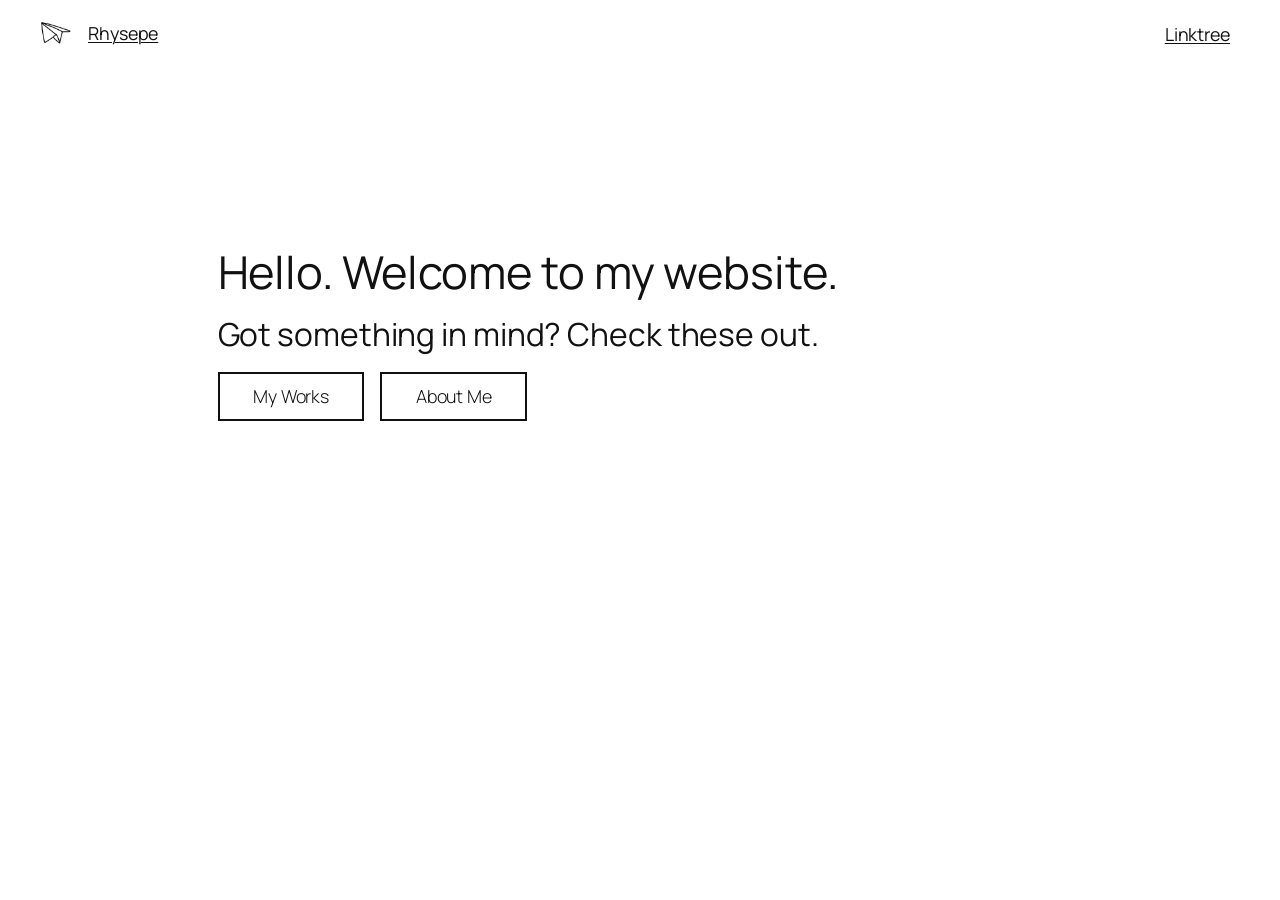
<file: index.html>
<!DOCTYPE html>
<html lang="en-US">
<head><meta charset="UTF-8">
	
	<meta name="viewport" content="width=device-width, initial-scale=1">
<meta name="robots" content="max-image-preview:large">
<title>My Website</title>
<link rel="alternate" type="application/rss+xml" title="My Website » Feed" href="https://rhysepe.github.io/feed/">
<link rel="alternate" type="application/rss+xml" title="My Website » Comments Feed" href="https://rhysepe.github.io/comments/feed/">
<link rel="alternate" title="oEmbed (JSON)" type="application/json+oembed" href="https://rhysepe.github.io/wp-json/oembed/1.0/embed?url=https%3A%2F%2Frhysepe.github.io%2F">
<link rel="alternate" title="oEmbed (XML)" type="text/xml+oembed" href="https://rhysepe.github.io/wp-json/oembed/1.0/embed?url=https%3A%2F%2Frhysepe.github.io%2F&amp;format=xml">
<style id="wp-img-auto-sizes-contain-inline-css">
img:is([sizes=auto i],[sizes^="auto," i]){contain-intrinsic-size:3000px 1500px}
/*# sourceURL=wp-img-auto-sizes-contain-inline-css */
</style>
<style id="wp-block-image-inline-css">
.wp-block-image>a,.wp-block-image>figure>a{display:inline-block}.wp-block-image img{box-sizing:border-box;height:auto;max-width:100%;vertical-align:bottom}@media not (prefers-reduced-motion){.wp-block-image img.hide{visibility:hidden}.wp-block-image img.show{animation:show-content-image .4s}}.wp-block-image[style*=border-radius] img,.wp-block-image[style*=border-radius]>a{border-radius:inherit}.wp-block-image.has-custom-border img{box-sizing:border-box}.wp-block-image.aligncenter{text-align:center}.wp-block-image.alignfull>a,.wp-block-image.alignwide>a{width:100%}.wp-block-image.alignfull img,.wp-block-image.alignwide img{height:auto;width:100%}.wp-block-image .aligncenter,.wp-block-image .alignleft,.wp-block-image .alignright,.wp-block-image.aligncenter,.wp-block-image.alignleft,.wp-block-image.alignright{display:table}.wp-block-image .aligncenter>figcaption,.wp-block-image .alignleft>figcaption,.wp-block-image .alignright>figcaption,.wp-block-image.aligncenter>figcaption,.wp-block-image.alignleft>figcaption,.wp-block-image.alignright>figcaption{caption-side:bottom;display:table-caption}.wp-block-image .alignleft{float:left;margin:.5em 1em .5em 0}.wp-block-image .alignright{float:right;margin:.5em 0 .5em 1em}.wp-block-image .aligncenter{margin-left:auto;margin-right:auto}.wp-block-image :where(figcaption){margin-bottom:1em;margin-top:.5em}.wp-block-image.is-style-circle-mask img{border-radius:9999px}@supports ((-webkit-mask-image:none) or (mask-image:none)) or (-webkit-mask-image:none){.wp-block-image.is-style-circle-mask img{border-radius:0;-webkit-mask-image:url('data:image/svg+xml;utf8,<svg viewBox="0 0 100 100" xmlns="http://www.w3.org/2000/svg"><circle cx="50" cy="50" r="50"/></svg>');mask-image:url('data:image/svg+xml;utf8,<svg viewBox="0 0 100 100" xmlns="http://www.w3.org/2000/svg"><circle cx="50" cy="50" r="50"/></svg>');mask-mode:alpha;-webkit-mask-position:center;mask-position:center;-webkit-mask-repeat:no-repeat;mask-repeat:no-repeat;-webkit-mask-size:contain;mask-size:contain}}:root :where(.wp-block-image.is-style-rounded img,.wp-block-image .is-style-rounded img){border-radius:9999px}.wp-block-image figure{margin:0}.wp-lightbox-container{display:flex;flex-direction:column;position:relative}.wp-lightbox-container img{cursor:zoom-in}.wp-lightbox-container img:hover+button{opacity:1}.wp-lightbox-container button{align-items:center;backdrop-filter:blur(16px) saturate(180%);background-color:#5a5a5a40;border:none;border-radius:4px;cursor:zoom-in;display:flex;height:20px;justify-content:center;opacity:0;padding:0;position:absolute;right:16px;text-align:center;top:16px;width:20px;z-index:100}@media not (prefers-reduced-motion){.wp-lightbox-container button{transition:opacity .2s ease}}.wp-lightbox-container button:focus-visible{outline:3px auto #5a5a5a40;outline:3px auto -webkit-focus-ring-color;outline-offset:3px}.wp-lightbox-container button:hover{cursor:pointer;opacity:1}.wp-lightbox-container button:focus{opacity:1}.wp-lightbox-container button:focus,.wp-lightbox-container button:hover,.wp-lightbox-container button:not(:hover):not(:active):not(.has-background){background-color:#5a5a5a40;border:none}.wp-lightbox-overlay{box-sizing:border-box;cursor:zoom-out;height:100vh;left:0;overflow:hidden;position:fixed;top:0;visibility:hidden;width:100%;z-index:100000}.wp-lightbox-overlay .close-button{align-items:center;cursor:pointer;display:flex;justify-content:center;min-height:40px;min-width:40px;padding:0;position:absolute;right:calc(env(safe-area-inset-right) + 16px);top:calc(env(safe-area-inset-top) + 16px);z-index:5000000}.wp-lightbox-overlay .close-button:focus,.wp-lightbox-overlay .close-button:hover,.wp-lightbox-overlay .close-button:not(:hover):not(:active):not(.has-background){background:none;border:none}.wp-lightbox-overlay .lightbox-image-container{height:var(--wp--lightbox-container-height);left:50%;overflow:hidden;position:absolute;top:50%;transform:translate(-50%,-50%);transform-origin:top left;width:var(--wp--lightbox-container-width);z-index:9999999999}.wp-lightbox-overlay .wp-block-image{align-items:center;box-sizing:border-box;display:flex;height:100%;justify-content:center;margin:0;position:relative;transform-origin:0 0;width:100%;z-index:3000000}.wp-lightbox-overlay .wp-block-image img{height:var(--wp--lightbox-image-height);min-height:var(--wp--lightbox-image-height);min-width:var(--wp--lightbox-image-width);width:var(--wp--lightbox-image-width)}.wp-lightbox-overlay .wp-block-image figcaption{display:none}.wp-lightbox-overlay button{background:none;border:none}.wp-lightbox-overlay .scrim{background-color:#fff;height:100%;opacity:.9;position:absolute;width:100%;z-index:2000000}.wp-lightbox-overlay.active{visibility:visible}@media not (prefers-reduced-motion){.wp-lightbox-overlay.active{animation:turn-on-visibility .25s both}.wp-lightbox-overlay.active img{animation:turn-on-visibility .35s both}.wp-lightbox-overlay.show-closing-animation:not(.active){animation:turn-off-visibility .35s both}.wp-lightbox-overlay.show-closing-animation:not(.active) img{animation:turn-off-visibility .25s both}.wp-lightbox-overlay.zoom.active{animation:none;opacity:1;visibility:visible}.wp-lightbox-overlay.zoom.active .lightbox-image-container{animation:lightbox-zoom-in .4s}.wp-lightbox-overlay.zoom.active .lightbox-image-container img{animation:none}.wp-lightbox-overlay.zoom.active .scrim{animation:turn-on-visibility .4s forwards}.wp-lightbox-overlay.zoom.show-closing-animation:not(.active){animation:none}.wp-lightbox-overlay.zoom.show-closing-animation:not(.active) .lightbox-image-container{animation:lightbox-zoom-out .4s}.wp-lightbox-overlay.zoom.show-closing-animation:not(.active) .lightbox-image-container img{animation:none}.wp-lightbox-overlay.zoom.show-closing-animation:not(.active) .scrim{animation:turn-off-visibility .4s forwards}}@keyframes show-content-image{0%{visibility:hidden}99%{visibility:hidden}to{visibility:visible}}@keyframes turn-on-visibility{0%{opacity:0}to{opacity:1}}@keyframes turn-off-visibility{0%{opacity:1;visibility:visible}99%{opacity:0;visibility:visible}to{opacity:0;visibility:hidden}}@keyframes lightbox-zoom-in{0%{transform:translate(calc((-100vw + var(--wp--lightbox-scrollbar-width))/2 + var(--wp--lightbox-initial-left-position)),calc(-50vh + var(--wp--lightbox-initial-top-position))) scale(var(--wp--lightbox-scale))}to{transform:translate(-50%,-50%) scale(1)}}@keyframes lightbox-zoom-out{0%{transform:translate(-50%,-50%) scale(1);visibility:visible}99%{visibility:visible}to{transform:translate(calc((-100vw + var(--wp--lightbox-scrollbar-width))/2 + var(--wp--lightbox-initial-left-position)),calc(-50vh + var(--wp--lightbox-initial-top-position))) scale(var(--wp--lightbox-scale));visibility:hidden}}
/*# sourceURL=https://rhysepe.github.io/wp-includes/blocks/image/style.min.css */
</style>
<style id="wp-block-heading-inline-css">
h1:where(.wp-block-heading).has-background,h2:where(.wp-block-heading).has-background,h3:where(.wp-block-heading).has-background,h4:where(.wp-block-heading).has-background,h5:where(.wp-block-heading).has-background,h6:where(.wp-block-heading).has-background{padding:1.25em 2.375em}h1.has-text-align-left[style*=writing-mode]:where([style*=vertical-lr]),h1.has-text-align-right[style*=writing-mode]:where([style*=vertical-rl]),h2.has-text-align-left[style*=writing-mode]:where([style*=vertical-lr]),h2.has-text-align-right[style*=writing-mode]:where([style*=vertical-rl]),h3.has-text-align-left[style*=writing-mode]:where([style*=vertical-lr]),h3.has-text-align-right[style*=writing-mode]:where([style*=vertical-rl]),h4.has-text-align-left[style*=writing-mode]:where([style*=vertical-lr]),h4.has-text-align-right[style*=writing-mode]:where([style*=vertical-rl]),h5.has-text-align-left[style*=writing-mode]:where([style*=vertical-lr]),h5.has-text-align-right[style*=writing-mode]:where([style*=vertical-rl]),h6.has-text-align-left[style*=writing-mode]:where([style*=vertical-lr]),h6.has-text-align-right[style*=writing-mode]:where([style*=vertical-rl]){rotate:180deg}
/*# sourceURL=https://rhysepe.github.io/wp-includes/blocks/heading/style.min.css */
</style>
<style id="wp-block-group-inline-css">
.wp-block-group{box-sizing:border-box}:where(.wp-block-group.wp-block-group-is-layout-constrained){position:relative}
/*# sourceURL=https://rhysepe.github.io/wp-includes/blocks/group/style.min.css */
</style>
<style id="wp-block-button-inline-css">
.wp-block-button__link{align-content:center;box-sizing:border-box;cursor:pointer;display:inline-block;height:100%;text-align:center;word-break:break-word}.wp-block-button__link.aligncenter{text-align:center}.wp-block-button__link.alignright{text-align:right}:where(.wp-block-button__link){border-radius:9999px;box-shadow:none;padding:calc(.667em + 2px) calc(1.333em + 2px);text-decoration:none}.wp-block-button[style*=text-decoration] .wp-block-button__link{text-decoration:inherit}.wp-block-buttons>.wp-block-button.has-custom-width{max-width:none}.wp-block-buttons>.wp-block-button.has-custom-width .wp-block-button__link{width:100%}.wp-block-buttons>.wp-block-button.has-custom-font-size .wp-block-button__link{font-size:inherit}.wp-block-buttons>.wp-block-button.wp-block-button__width-25{width:calc(25% - var(--wp--style--block-gap, .5em)*.75)}.wp-block-buttons>.wp-block-button.wp-block-button__width-50{width:calc(50% - var(--wp--style--block-gap, .5em)*.5)}.wp-block-buttons>.wp-block-button.wp-block-button__width-75{width:calc(75% - var(--wp--style--block-gap, .5em)*.25)}.wp-block-buttons>.wp-block-button.wp-block-button__width-100{flex-basis:100%;width:100%}.wp-block-buttons.is-vertical>.wp-block-button.wp-block-button__width-25{width:25%}.wp-block-buttons.is-vertical>.wp-block-button.wp-block-button__width-50{width:50%}.wp-block-buttons.is-vertical>.wp-block-button.wp-block-button__width-75{width:75%}.wp-block-button.is-style-squared,.wp-block-button__link.wp-block-button.is-style-squared{border-radius:0}.wp-block-button.no-border-radius,.wp-block-button__link.no-border-radius{border-radius:0!important}:root :where(.wp-block-button .wp-block-button__link.is-style-outline),:root :where(.wp-block-button.is-style-outline>.wp-block-button__link){border:2px solid;padding:.667em 1.333em}:root :where(.wp-block-button .wp-block-button__link.is-style-outline:not(.has-text-color)),:root :where(.wp-block-button.is-style-outline>.wp-block-button__link:not(.has-text-color)){color:currentColor}:root :where(.wp-block-button .wp-block-button__link.is-style-outline:not(.has-background)),:root :where(.wp-block-button.is-style-outline>.wp-block-button__link:not(.has-background)){background-color:initial;background-image:none}
/*# sourceURL=https://rhysepe.github.io/wp-includes/blocks/button/style.min.css */
</style>
<style id="wp-block-buttons-inline-css">
.wp-block-buttons{box-sizing:border-box}.wp-block-buttons.is-vertical{flex-direction:column}.wp-block-buttons.is-vertical>.wp-block-button:last-child{margin-bottom:0}.wp-block-buttons>.wp-block-button{display:inline-block;margin:0}.wp-block-buttons.is-content-justification-left{justify-content:flex-start}.wp-block-buttons.is-content-justification-left.is-vertical{align-items:flex-start}.wp-block-buttons.is-content-justification-center{justify-content:center}.wp-block-buttons.is-content-justification-center.is-vertical{align-items:center}.wp-block-buttons.is-content-justification-right{justify-content:flex-end}.wp-block-buttons.is-content-justification-right.is-vertical{align-items:flex-end}.wp-block-buttons.is-content-justification-space-between{justify-content:space-between}.wp-block-buttons.aligncenter{text-align:center}.wp-block-buttons:not(.is-content-justification-space-between,.is-content-justification-right,.is-content-justification-left,.is-content-justification-center) .wp-block-button.aligncenter{margin-left:auto;margin-right:auto;width:100%}.wp-block-buttons[style*=text-decoration] .wp-block-button,.wp-block-buttons[style*=text-decoration] .wp-block-button__link{text-decoration:inherit}.wp-block-buttons.has-custom-font-size .wp-block-button__link{font-size:inherit}.wp-block-buttons .wp-block-button__link{width:100%}.wp-block-button.aligncenter{text-align:center}
/*# sourceURL=https://rhysepe.github.io/wp-includes/blocks/buttons/style.min.css */
</style>
<style id="wp-block-post-content-inline-css">
.wp-block-post-content{display:flow-root}
/*# sourceURL=https://rhysepe.github.io/wp-includes/blocks/post-content/style.min.css */
</style>
<style id="wp-block-library-inline-css">
:root{--wp-block-synced-color:#7a00df;--wp-block-synced-color--rgb:122,0,223;--wp-bound-block-color:var(--wp-block-synced-color);--wp-editor-canvas-background:#ddd;--wp-admin-theme-color:#007cba;--wp-admin-theme-color--rgb:0,124,186;--wp-admin-theme-color-darker-10:#006ba1;--wp-admin-theme-color-darker-10--rgb:0,107,160.5;--wp-admin-theme-color-darker-20:#005a87;--wp-admin-theme-color-darker-20--rgb:0,90,135;--wp-admin-border-width-focus:2px}@media (min-resolution:192dpi){:root{--wp-admin-border-width-focus:1.5px}}.wp-element-button{cursor:pointer}:root .has-very-light-gray-background-color{background-color:#eee}:root .has-very-dark-gray-background-color{background-color:#313131}:root .has-very-light-gray-color{color:#eee}:root .has-very-dark-gray-color{color:#313131}:root .has-vivid-green-cyan-to-vivid-cyan-blue-gradient-background{background:linear-gradient(135deg,#00d084,#0693e3)}:root .has-purple-crush-gradient-background{background:linear-gradient(135deg,#34e2e4,#4721fb 50%,#ab1dfe)}:root .has-hazy-dawn-gradient-background{background:linear-gradient(135deg,#faaca8,#dad0ec)}:root .has-subdued-olive-gradient-background{background:linear-gradient(135deg,#fafae1,#67a671)}:root .has-atomic-cream-gradient-background{background:linear-gradient(135deg,#fdd79a,#004a59)}:root .has-nightshade-gradient-background{background:linear-gradient(135deg,#330968,#31cdcf)}:root .has-midnight-gradient-background{background:linear-gradient(135deg,#020381,#2874fc)}:root{--wp--preset--font-size--normal:16px;--wp--preset--font-size--huge:42px}.has-regular-font-size{font-size:1em}.has-larger-font-size{font-size:2.625em}.has-normal-font-size{font-size:var(--wp--preset--font-size--normal)}.has-huge-font-size{font-size:var(--wp--preset--font-size--huge)}.has-text-align-center{text-align:center}.has-text-align-left{text-align:left}.has-text-align-right{text-align:right}.has-fit-text{white-space:nowrap!important}#end-resizable-editor-section{display:none}.aligncenter{clear:both}.items-justified-left{justify-content:flex-start}.items-justified-center{justify-content:center}.items-justified-right{justify-content:flex-end}.items-justified-space-between{justify-content:space-between}.screen-reader-text{border:0;clip-path:inset(50%);height:1px;margin:-1px;overflow:hidden;padding:0;position:absolute;width:1px;word-wrap:normal!important}.screen-reader-text:focus{background-color:#ddd;clip-path:none;color:#444;display:block;font-size:1em;height:auto;left:5px;line-height:normal;padding:15px 23px 14px;text-decoration:none;top:5px;width:auto;z-index:100000}html :where(.has-border-color){border-style:solid}html :where([style*=border-top-color]){border-top-style:solid}html :where([style*=border-right-color]){border-right-style:solid}html :where([style*=border-bottom-color]){border-bottom-style:solid}html :where([style*=border-left-color]){border-left-style:solid}html :where([style*=border-width]){border-style:solid}html :where([style*=border-top-width]){border-top-style:solid}html :where([style*=border-right-width]){border-right-style:solid}html :where([style*=border-bottom-width]){border-bottom-style:solid}html :where([style*=border-left-width]){border-left-style:solid}html :where(img[class*=wp-image-]){height:auto;max-width:100%}:where(figure){margin:0 0 1em}html :where(.is-position-sticky){--wp-admin--admin-bar--position-offset:var(--wp-admin--admin-bar--height,0px)}@media screen and (max-width:600px){html :where(.is-position-sticky){--wp-admin--admin-bar--position-offset:0px}}
/*# sourceURL=/wp-includes/css/dist/block-library/common.min.css */
</style>
<style id="global-styles-inline-css">
:root{--wp--preset--aspect-ratio--square: 1;--wp--preset--aspect-ratio--4-3: 4/3;--wp--preset--aspect-ratio--3-4: 3/4;--wp--preset--aspect-ratio--3-2: 3/2;--wp--preset--aspect-ratio--2-3: 2/3;--wp--preset--aspect-ratio--16-9: 16/9;--wp--preset--aspect-ratio--9-16: 9/16;--wp--preset--color--black: #000000;--wp--preset--color--cyan-bluish-gray: #abb8c3;--wp--preset--color--white: #ffffff;--wp--preset--color--pale-pink: #f78da7;--wp--preset--color--vivid-red: #cf2e2e;--wp--preset--color--luminous-vivid-orange: #ff6900;--wp--preset--color--luminous-vivid-amber: #fcb900;--wp--preset--color--light-green-cyan: #7bdcb5;--wp--preset--color--vivid-green-cyan: #00d084;--wp--preset--color--pale-cyan-blue: #8ed1fc;--wp--preset--color--vivid-cyan-blue: #0693e3;--wp--preset--color--vivid-purple: #9b51e0;--wp--preset--color--base: #FFFFFF;--wp--preset--color--contrast: #111111;--wp--preset--color--accent-1: #FFEE58;--wp--preset--color--accent-2: #F6CFF4;--wp--preset--color--accent-3: #503AA8;--wp--preset--color--accent-4: #686868;--wp--preset--color--accent-5: #FBFAF3;--wp--preset--color--accent-6: color-mix(in srgb, currentColor 20%, transparent);--wp--preset--gradient--vivid-cyan-blue-to-vivid-purple: linear-gradient(135deg,rgb(6,147,227) 0%,rgb(155,81,224) 100%);--wp--preset--gradient--light-green-cyan-to-vivid-green-cyan: linear-gradient(135deg,rgb(122,220,180) 0%,rgb(0,208,130) 100%);--wp--preset--gradient--luminous-vivid-amber-to-luminous-vivid-orange: linear-gradient(135deg,rgb(252,185,0) 0%,rgb(255,105,0) 100%);--wp--preset--gradient--luminous-vivid-orange-to-vivid-red: linear-gradient(135deg,rgb(255,105,0) 0%,rgb(207,46,46) 100%);--wp--preset--gradient--very-light-gray-to-cyan-bluish-gray: linear-gradient(135deg,rgb(238,238,238) 0%,rgb(169,184,195) 100%);--wp--preset--gradient--cool-to-warm-spectrum: linear-gradient(135deg,rgb(74,234,220) 0%,rgb(151,120,209) 20%,rgb(207,42,186) 40%,rgb(238,44,130) 60%,rgb(251,105,98) 80%,rgb(254,248,76) 100%);--wp--preset--gradient--blush-light-purple: linear-gradient(135deg,rgb(255,206,236) 0%,rgb(152,150,240) 100%);--wp--preset--gradient--blush-bordeaux: linear-gradient(135deg,rgb(254,205,165) 0%,rgb(254,45,45) 50%,rgb(107,0,62) 100%);--wp--preset--gradient--luminous-dusk: linear-gradient(135deg,rgb(255,203,112) 0%,rgb(199,81,192) 50%,rgb(65,88,208) 100%);--wp--preset--gradient--pale-ocean: linear-gradient(135deg,rgb(255,245,203) 0%,rgb(182,227,212) 50%,rgb(51,167,181) 100%);--wp--preset--gradient--electric-grass: linear-gradient(135deg,rgb(202,248,128) 0%,rgb(113,206,126) 100%);--wp--preset--gradient--midnight: linear-gradient(135deg,rgb(2,3,129) 0%,rgb(40,116,252) 100%);--wp--preset--font-size--small: 0.875rem;--wp--preset--font-size--medium: clamp(1rem, 1rem + ((1vw - 0.2rem) * 0.196), 1.125rem);--wp--preset--font-size--large: clamp(1.125rem, 1.125rem + ((1vw - 0.2rem) * 0.392), 1.375rem);--wp--preset--font-size--x-large: clamp(1.75rem, 1.75rem + ((1vw - 0.2rem) * 0.392), 2rem);--wp--preset--font-size--xx-large: clamp(2.15rem, 2.15rem + ((1vw - 0.2rem) * 1.333), 3rem);--wp--preset--font-family--manrope: Manrope, sans-serif;--wp--preset--font-family--fira-code: "Fira Code", monospace;--wp--preset--spacing--20: 10px;--wp--preset--spacing--30: 20px;--wp--preset--spacing--40: 30px;--wp--preset--spacing--50: clamp(30px, 5vw, 50px);--wp--preset--spacing--60: clamp(30px, 7vw, 70px);--wp--preset--spacing--70: clamp(50px, 7vw, 90px);--wp--preset--spacing--80: clamp(70px, 10vw, 140px);--wp--preset--shadow--natural: 6px 6px 9px rgba(0, 0, 0, 0.2);--wp--preset--shadow--deep: 12px 12px 50px rgba(0, 0, 0, 0.4);--wp--preset--shadow--sharp: 6px 6px 0px rgba(0, 0, 0, 0.2);--wp--preset--shadow--outlined: 6px 6px 0px -3px rgb(255, 255, 255), 6px 6px rgb(0, 0, 0);--wp--preset--shadow--crisp: 6px 6px 0px rgb(0, 0, 0);}:root { --wp--style--global--content-size: 645px;--wp--style--global--wide-size: 1340px; }:where(body) { margin: 0; }.wp-site-blocks { padding-top: var(--wp--style--root--padding-top); padding-bottom: var(--wp--style--root--padding-bottom); }.has-global-padding { padding-right: var(--wp--style--root--padding-right); padding-left: var(--wp--style--root--padding-left); }.has-global-padding > .alignfull { margin-right: calc(var(--wp--style--root--padding-right) * -1); margin-left: calc(var(--wp--style--root--padding-left) * -1); }.has-global-padding :where(:not(.alignfull.is-layout-flow) > .has-global-padding:not(.wp-block-block, .alignfull)) { padding-right: 0; padding-left: 0; }.has-global-padding :where(:not(.alignfull.is-layout-flow) > .has-global-padding:not(.wp-block-block, .alignfull)) > .alignfull { margin-left: 0; margin-right: 0; }.wp-site-blocks > .alignleft { float: left; margin-right: 2em; }.wp-site-blocks > .alignright { float: right; margin-left: 2em; }.wp-site-blocks > .aligncenter { justify-content: center; margin-left: auto; margin-right: auto; }:where(.wp-site-blocks) > * { margin-block-start: 1.2rem; margin-block-end: 0; }:where(.wp-site-blocks) > :first-child { margin-block-start: 0; }:where(.wp-site-blocks) > :last-child { margin-block-end: 0; }:root { --wp--style--block-gap: 1.2rem; }:root :where(.is-layout-flow) > :first-child{margin-block-start: 0;}:root :where(.is-layout-flow) > :last-child{margin-block-end: 0;}:root :where(.is-layout-flow) > *{margin-block-start: 1.2rem;margin-block-end: 0;}:root :where(.is-layout-constrained) > :first-child{margin-block-start: 0;}:root :where(.is-layout-constrained) > :last-child{margin-block-end: 0;}:root :where(.is-layout-constrained) > *{margin-block-start: 1.2rem;margin-block-end: 0;}:root :where(.is-layout-flex){gap: 1.2rem;}:root :where(.is-layout-grid){gap: 1.2rem;}.is-layout-flow > .alignleft{float: left;margin-inline-start: 0;margin-inline-end: 2em;}.is-layout-flow > .alignright{float: right;margin-inline-start: 2em;margin-inline-end: 0;}.is-layout-flow > .aligncenter{margin-left: auto !important;margin-right: auto !important;}.is-layout-constrained > .alignleft{float: left;margin-inline-start: 0;margin-inline-end: 2em;}.is-layout-constrained > .alignright{float: right;margin-inline-start: 2em;margin-inline-end: 0;}.is-layout-constrained > .aligncenter{margin-left: auto !important;margin-right: auto !important;}.is-layout-constrained > :where(:not(.alignleft):not(.alignright):not(.alignfull)){max-width: var(--wp--style--global--content-size);margin-left: auto !important;margin-right: auto !important;}.is-layout-constrained > .alignwide{max-width: var(--wp--style--global--wide-size);}body .is-layout-flex{display: flex;}.is-layout-flex{flex-wrap: wrap;align-items: center;}.is-layout-flex > :is(*, div){margin: 0;}body .is-layout-grid{display: grid;}.is-layout-grid > :is(*, div){margin: 0;}body{background-color: var(--wp--preset--color--base);color: var(--wp--preset--color--contrast);font-family: var(--wp--preset--font-family--manrope);font-size: var(--wp--preset--font-size--large);font-weight: 300;letter-spacing: -0.1px;line-height: 1.4;--wp--style--root--padding-top: 0px;--wp--style--root--padding-right: var(--wp--preset--spacing--50);--wp--style--root--padding-bottom: 0px;--wp--style--root--padding-left: var(--wp--preset--spacing--50);}a:where(:not(.wp-element-button)){color: currentColor;text-decoration: underline;}:root :where(a:where(:not(.wp-element-button)):hover){text-decoration: none;}h1, h2, h3, h4, h5, h6{font-weight: 400;letter-spacing: -0.1px;line-height: 1.125;}h1{font-size: var(--wp--preset--font-size--xx-large);}h2{font-size: var(--wp--preset--font-size--x-large);}h3{font-size: var(--wp--preset--font-size--large);}h4{font-size: var(--wp--preset--font-size--medium);}h5{font-size: var(--wp--preset--font-size--small);letter-spacing: 0.5px;}h6{font-size: var(--wp--preset--font-size--small);font-weight: 700;letter-spacing: 1.4px;text-transform: uppercase;}:root :where(.wp-element-button, .wp-block-button__link){background-color: var(--wp--preset--color--contrast);border-width: 0;color: var(--wp--preset--color--base);font-family: inherit;font-size: var(--wp--preset--font-size--medium);font-style: inherit;font-weight: inherit;letter-spacing: inherit;line-height: inherit;padding-top: 1rem;padding-right: 2.25rem;padding-bottom: 1rem;padding-left: 2.25rem;text-decoration: none;text-transform: inherit;}:root :where(.wp-element-button:hover, .wp-block-button__link:hover){background-color: color-mix(in srgb, var(--wp--preset--color--contrast) 85%, transparent);border-color: transparent;color: var(--wp--preset--color--base);}:root :where(.wp-element-button:focus, .wp-block-button__link:focus){outline-color: var(--wp--preset--color--accent-4);outline-offset: 2px;}:root :where(.wp-element-caption, .wp-block-audio figcaption, .wp-block-embed figcaption, .wp-block-gallery figcaption, .wp-block-image figcaption, .wp-block-table figcaption, .wp-block-video figcaption){font-size: var(--wp--preset--font-size--small);line-height: 1.4;}.has-black-color{color: var(--wp--preset--color--black) !important;}.has-cyan-bluish-gray-color{color: var(--wp--preset--color--cyan-bluish-gray) !important;}.has-white-color{color: var(--wp--preset--color--white) !important;}.has-pale-pink-color{color: var(--wp--preset--color--pale-pink) !important;}.has-vivid-red-color{color: var(--wp--preset--color--vivid-red) !important;}.has-luminous-vivid-orange-color{color: var(--wp--preset--color--luminous-vivid-orange) !important;}.has-luminous-vivid-amber-color{color: var(--wp--preset--color--luminous-vivid-amber) !important;}.has-light-green-cyan-color{color: var(--wp--preset--color--light-green-cyan) !important;}.has-vivid-green-cyan-color{color: var(--wp--preset--color--vivid-green-cyan) !important;}.has-pale-cyan-blue-color{color: var(--wp--preset--color--pale-cyan-blue) !important;}.has-vivid-cyan-blue-color{color: var(--wp--preset--color--vivid-cyan-blue) !important;}.has-vivid-purple-color{color: var(--wp--preset--color--vivid-purple) !important;}.has-base-color{color: var(--wp--preset--color--base) !important;}.has-contrast-color{color: var(--wp--preset--color--contrast) !important;}.has-accent-1-color{color: var(--wp--preset--color--accent-1) !important;}.has-accent-2-color{color: var(--wp--preset--color--accent-2) !important;}.has-accent-3-color{color: var(--wp--preset--color--accent-3) !important;}.has-accent-4-color{color: var(--wp--preset--color--accent-4) !important;}.has-accent-5-color{color: var(--wp--preset--color--accent-5) !important;}.has-accent-6-color{color: var(--wp--preset--color--accent-6) !important;}.has-black-background-color{background-color: var(--wp--preset--color--black) !important;}.has-cyan-bluish-gray-background-color{background-color: var(--wp--preset--color--cyan-bluish-gray) !important;}.has-white-background-color{background-color: var(--wp--preset--color--white) !important;}.has-pale-pink-background-color{background-color: var(--wp--preset--color--pale-pink) !important;}.has-vivid-red-background-color{background-color: var(--wp--preset--color--vivid-red) !important;}.has-luminous-vivid-orange-background-color{background-color: var(--wp--preset--color--luminous-vivid-orange) !important;}.has-luminous-vivid-amber-background-color{background-color: var(--wp--preset--color--luminous-vivid-amber) !important;}.has-light-green-cyan-background-color{background-color: var(--wp--preset--color--light-green-cyan) !important;}.has-vivid-green-cyan-background-color{background-color: var(--wp--preset--color--vivid-green-cyan) !important;}.has-pale-cyan-blue-background-color{background-color: var(--wp--preset--color--pale-cyan-blue) !important;}.has-vivid-cyan-blue-background-color{background-color: var(--wp--preset--color--vivid-cyan-blue) !important;}.has-vivid-purple-background-color{background-color: var(--wp--preset--color--vivid-purple) !important;}.has-base-background-color{background-color: var(--wp--preset--color--base) !important;}.has-contrast-background-color{background-color: var(--wp--preset--color--contrast) !important;}.has-accent-1-background-color{background-color: var(--wp--preset--color--accent-1) !important;}.has-accent-2-background-color{background-color: var(--wp--preset--color--accent-2) !important;}.has-accent-3-background-color{background-color: var(--wp--preset--color--accent-3) !important;}.has-accent-4-background-color{background-color: var(--wp--preset--color--accent-4) !important;}.has-accent-5-background-color{background-color: var(--wp--preset--color--accent-5) !important;}.has-accent-6-background-color{background-color: var(--wp--preset--color--accent-6) !important;}.has-black-border-color{border-color: var(--wp--preset--color--black) !important;}.has-cyan-bluish-gray-border-color{border-color: var(--wp--preset--color--cyan-bluish-gray) !important;}.has-white-border-color{border-color: var(--wp--preset--color--white) !important;}.has-pale-pink-border-color{border-color: var(--wp--preset--color--pale-pink) !important;}.has-vivid-red-border-color{border-color: var(--wp--preset--color--vivid-red) !important;}.has-luminous-vivid-orange-border-color{border-color: var(--wp--preset--color--luminous-vivid-orange) !important;}.has-luminous-vivid-amber-border-color{border-color: var(--wp--preset--color--luminous-vivid-amber) !important;}.has-light-green-cyan-border-color{border-color: var(--wp--preset--color--light-green-cyan) !important;}.has-vivid-green-cyan-border-color{border-color: var(--wp--preset--color--vivid-green-cyan) !important;}.has-pale-cyan-blue-border-color{border-color: var(--wp--preset--color--pale-cyan-blue) !important;}.has-vivid-cyan-blue-border-color{border-color: var(--wp--preset--color--vivid-cyan-blue) !important;}.has-vivid-purple-border-color{border-color: var(--wp--preset--color--vivid-purple) !important;}.has-base-border-color{border-color: var(--wp--preset--color--base) !important;}.has-contrast-border-color{border-color: var(--wp--preset--color--contrast) !important;}.has-accent-1-border-color{border-color: var(--wp--preset--color--accent-1) !important;}.has-accent-2-border-color{border-color: var(--wp--preset--color--accent-2) !important;}.has-accent-3-border-color{border-color: var(--wp--preset--color--accent-3) !important;}.has-accent-4-border-color{border-color: var(--wp--preset--color--accent-4) !important;}.has-accent-5-border-color{border-color: var(--wp--preset--color--accent-5) !important;}.has-accent-6-border-color{border-color: var(--wp--preset--color--accent-6) !important;}.has-vivid-cyan-blue-to-vivid-purple-gradient-background{background: var(--wp--preset--gradient--vivid-cyan-blue-to-vivid-purple) !important;}.has-light-green-cyan-to-vivid-green-cyan-gradient-background{background: var(--wp--preset--gradient--light-green-cyan-to-vivid-green-cyan) !important;}.has-luminous-vivid-amber-to-luminous-vivid-orange-gradient-background{background: var(--wp--preset--gradient--luminous-vivid-amber-to-luminous-vivid-orange) !important;}.has-luminous-vivid-orange-to-vivid-red-gradient-background{background: var(--wp--preset--gradient--luminous-vivid-orange-to-vivid-red) !important;}.has-very-light-gray-to-cyan-bluish-gray-gradient-background{background: var(--wp--preset--gradient--very-light-gray-to-cyan-bluish-gray) !important;}.has-cool-to-warm-spectrum-gradient-background{background: var(--wp--preset--gradient--cool-to-warm-spectrum) !important;}.has-blush-light-purple-gradient-background{background: var(--wp--preset--gradient--blush-light-purple) !important;}.has-blush-bordeaux-gradient-background{background: var(--wp--preset--gradient--blush-bordeaux) !important;}.has-luminous-dusk-gradient-background{background: var(--wp--preset--gradient--luminous-dusk) !important;}.has-pale-ocean-gradient-background{background: var(--wp--preset--gradient--pale-ocean) !important;}.has-electric-grass-gradient-background{background: var(--wp--preset--gradient--electric-grass) !important;}.has-midnight-gradient-background{background: var(--wp--preset--gradient--midnight) !important;}.has-small-font-size{font-size: var(--wp--preset--font-size--small) !important;}.has-medium-font-size{font-size: var(--wp--preset--font-size--medium) !important;}.has-large-font-size{font-size: var(--wp--preset--font-size--large) !important;}.has-x-large-font-size{font-size: var(--wp--preset--font-size--x-large) !important;}.has-xx-large-font-size{font-size: var(--wp--preset--font-size--xx-large) !important;}.has-manrope-font-family{font-family: var(--wp--preset--font-family--manrope) !important;}.has-fira-code-font-family{font-family: var(--wp--preset--font-family--fira-code) !important;}/* set page wrapper min height */ 
.wp-site-blocks {
display: flex !important;
flex-direction: column !important;
min-height: 100vh !important;
}

/* retains cursor pointer when hovering over text */
p, h1, h2, h3, h4, h5, h6 {
cursor: default;
}

/* make content block fill page */
.main-content {
flex: 1 !important;
}

/* justify text alignment */
p {
text-align: justify;
}

/* fade in commands */
@keyframes fadeInUp {
from {
opacity: 0;
transform: translateY(30px);
}
to {
opacity: 1;
transform: translateY(0);
}
}
.fade-in-up { animation: fadeInUp 0.8s ease forwards; }
.fade-in-up-delay-1 { animation: fadeInUp 0.8s ease 0s forwards; opacity: 0; }
.fade-in-up-delay-2 { animation: fadeInUp 0.8s ease 0.2s forwards; opacity: 0; }
.fade-in-up-delay-3 { animation: fadeInUp 0.8s ease 0.4s forwards; opacity: 0; }
.fade-in-up-delay-4 { animation: fadeInUp 0.8s ease 0.6s forwards; opacity: 0; }
.fade-in-up-delay-5 { animation: fadeInUp 0.8s ease 0.8s forwards; opacity: 0; }
.fade-in-up-delay-6 { animation: fadeInUp 0.8s ease 1.0s forwards; opacity: 0; }
.fade-in-up-delay-7 { animation: fadeInUp 0.8s ease 1.2s forwards; opacity: 0; }
.fade-in-up-delay-8 { animation: fadeInUp 0.8s ease 1.4s forwards; opacity: 0; }
.fade-in-up-delay-9 { animation: fadeInUp 0.8s ease 1.6s forwards; opacity: 0; }
.fade-in-up-delay-10 { animation: fadeInUp 0.8s ease 1.8s forwards; opacity: 0; }

/* Tablet layout */
@media (max-width: 1440px) {
/* About me page */
/* Reconfigure content padding */
.content-tablet-padding {
padding-left: 1rem !important;
padding-right: 1rem !important;
}

/* Reset content alignment */
.align-tablet-content {
align-items: flex-start !important;
}
}

/* Mobile layout */
@media (max-width: 768px) {

/* Mobile Buttons */
.wp-block-button {
width: 130px !important;
flex-direction: column !important;
white-space: nowrap !important;
align-items: flex-start !important;
}

/* Home page */
.mobile-page-content {
padding-left: 0rem !important;
padding-right: 0rem !important;
padding-top: 2rem !important;
}

/* About me page */
/* Stacks the text and images block */
.mobile-content-tweaks {
flex-direction: column !important;
align-items: center !important;
padding-left: 2.5rem !important;
padding-right: 2.5rem !important;
}

/* Resets padding values to zero */
.reset-mobile-padding{
padding-left: 0 !important;
padding-right: 0 !important;
padding-top: 0 !important;
padding-bottom: 0 important;
}

/* My works page */
/* Center empty message */
.mobile-center-text {
text-align: center !important;
}
}
:root :where(.wp-block-buttons-is-layout-flow) > :first-child{margin-block-start: 0;}:root :where(.wp-block-buttons-is-layout-flow) > :last-child{margin-block-end: 0;}:root :where(.wp-block-buttons-is-layout-flow) > *{margin-block-start: 16px;margin-block-end: 0;}:root :where(.wp-block-buttons-is-layout-constrained) > :first-child{margin-block-start: 0;}:root :where(.wp-block-buttons-is-layout-constrained) > :last-child{margin-block-end: 0;}:root :where(.wp-block-buttons-is-layout-constrained) > *{margin-block-start: 16px;margin-block-end: 0;}:root :where(.wp-block-buttons-is-layout-flex){gap: 16px;}:root :where(.wp-block-buttons-is-layout-grid){gap: 16px;}
/*# sourceURL=global-styles-inline-css */
</style>
<style id="block-style-variation-styles-inline-css">
:root :where(.wp-block-heading.is-style-text-subtitle--1){font-size: clamp(1.5rem, 1.5rem + ((1vw - 0.2rem) * 0.392), 1.75rem);line-height: 1.2;}
:root :where(.wp-block-button.is-style-outline--3 .wp-block-button__link){background: transparent none;border-color: currentColor;border-width: 1px;border-style: solid;color: currentColor;padding-top: calc(1rem - 1px);padding-right: calc(2.25rem - 1px);padding-bottom: calc(1rem - 1px);padding-left: calc(2.25rem - 1px);}:root :where(.wp-block-button.is-style-outline--3 .wp-block-button__link.wp-block-button__link:not(.has-background):hover ){background-color:color-mix(in srgb, var(--wp--preset--color--contrast) 5%, transparent);}
:root :where(.wp-block-button.is-style-outline--4 .wp-block-button__link){background: transparent none;border-color: currentColor;border-width: 1px;border-style: solid;color: currentColor;padding-top: calc(1rem - 1px);padding-right: calc(2.25rem - 1px);padding-bottom: calc(1rem - 1px);padding-left: calc(2.25rem - 1px);}:root :where(.wp-block-button.is-style-outline--4 .wp-block-button__link.wp-block-button__link:not(.has-background):hover ){background-color:color-mix(in srgb, var(--wp--preset--color--contrast) 5%, transparent);}
/*# sourceURL=block-style-variation-styles-inline-css */
</style>
<style id="wp-emoji-styles-inline-css">

	img.wp-smiley, img.emoji {
		display: inline !important;
		border: none !important;
		box-shadow: none !important;
		height: 1em !important;
		width: 1em !important;
		margin: 0 0.07em !important;
		vertical-align: -0.1em !important;
		background: none !important;
		padding: 0 !important;
	}
/*# sourceURL=wp-emoji-styles-inline-css */
</style>
<style id="core-block-supports-inline-css">
.wp-container-core-group-is-layout-460ae1cf{flex-wrap:nowrap;gap:var(--wp--preset--spacing--20);}.wp-container-core-group-is-layout-d4e24012{flex-wrap:nowrap;gap:5px;justify-content:space-between;}.wp-container-2{top:calc(0px + var(--wp-admin--admin-bar--position-offset, 0px));position:sticky;z-index:10;}.wp-container-core-group-is-layout-e1b53676 > .alignfull{margin-right:calc(var(--wp--preset--spacing--80) * -1);margin-left:calc(var(--wp--preset--spacing--80) * -1);}.wp-container-core-group-is-layout-e1b53676 > :where(:not(.alignleft):not(.alignright):not(.alignfull)){margin-left:0 !important;}.wp-container-core-post-content-is-layout-06ff697d > *{margin-block-start:0;margin-block-end:0;}.wp-container-core-post-content-is-layout-06ff697d > * + *{margin-block-start:var(--wp--preset--spacing--30);margin-block-end:0;}
/*# sourceURL=core-block-supports-inline-css */
</style>
<style id="wp-block-template-skip-link-inline-css">

		.skip-link.screen-reader-text {
			border: 0;
			clip-path: inset(50%);
			height: 1px;
			margin: -1px;
			overflow: hidden;
			padding: 0;
			position: absolute !important;
			width: 1px;
			word-wrap: normal !important;
		}

		.skip-link.screen-reader-text:focus {
			background-color: #eee;
			clip-path: none;
			color: #444;
			display: block;
			font-size: 1em;
			height: auto;
			left: 5px;
			line-height: normal;
			padding: 15px 23px 14px;
			text-decoration: none;
			top: 5px;
			width: auto;
			z-index: 100000;
		}
/*# sourceURL=wp-block-template-skip-link-inline-css */
</style>
<style id="twentytwentyfive-style-inline-css">
a{text-decoration-thickness:1px!important;text-underline-offset:.1em}:where(.wp-site-blocks :focus){outline-width:2px;outline-style:solid}.wp-block-navigation .wp-block-navigation-submenu .wp-block-navigation-item:not(:last-child){margin-bottom:3px}.wp-block-navigation .wp-block-navigation-item .wp-block-navigation-item__content{outline-offset:4px}.wp-block-navigation .wp-block-navigation-item ul.wp-block-navigation__submenu-container .wp-block-navigation-item__content{outline-offset:0}blockquote,caption,figcaption,h1,h2,h3,h4,h5,h6,p{text-wrap:pretty}.more-link{display:block}:where(pre){overflow-x:auto}
/*# sourceURL=https://rhysepe.github.io/wp-content/themes/twentytwentyfive/style.min.css */
</style>
<link rel="https://api.w.org/" href="https://rhysepe.github.io/wp-json/"><link rel="alternate" title="JSON" type="application/json" href="https://rhysepe.github.io/wp-json/wp/v2/pages/27"><link rel="EditURI" type="application/rsd+xml" title="RSD" href="https://rhysepe.github.io/xmlrpc.php?rsd">
<meta name="generator" content="WordPress 6.9.4">
<link rel="canonical" href="https://rhysepe.github.io/">
<link rel="shortlink" href="https://rhysepe.github.io/">
<style class="wp-fonts-local">
@font-face{font-family:Manrope;font-style:normal;font-weight:200 800;font-display:fallback;src:url('https://rhysepe.github.io/wp-content/themes/twentytwentyfive/assets/fonts/manrope/Manrope-VariableFont_wght.woff2') format('woff2');}
@font-face{font-family:"Fira Code";font-style:normal;font-weight:300 700;font-display:fallback;src:url('https://rhysepe.github.io/wp-content/themes/twentytwentyfive/assets/fonts/fira-code/FiraCode-VariableFont_wght.woff2') format('woff2');}
</style>
<link rel="icon" href="https://rhysepe.github.io/wp-content/uploads/2026/05/cropped-mint-logo-1-32x32.png" sizes="32x32">
<link rel="icon" href="https://rhysepe.github.io/wp-content/uploads/2026/05/cropped-mint-logo-1-192x192.png" sizes="192x192">
<link rel="apple-touch-icon" href="https://rhysepe.github.io/wp-content/uploads/2026/05/cropped-mint-logo-1-180x180.png">
<meta name="msapplication-TileImage" content="https://rhysepe.github.io/wp-content/uploads/2026/05/cropped-mint-logo-1-270x270.png">
</head>

<body class="home wp-singular page-template page-template-main-page page page-id-27 wp-embed-responsive wp-theme-twentytwentyfive">

<div class="wp-site-blocks"><div class="wp-block-template-part">
<div class="wp-block-group is-style-default has-base-background-color has-background is-horizontal is-content-justification-space-between is-nowrap is-layout-flex wp-container-core-group-is-layout-d4e24012 wp-block-group-is-layout-flex wp-container-2 is-position-sticky" style="border-style:none;border-width:0px;padding-top:var(--wp--preset--spacing--20);padding-right:var(--wp--preset--spacing--40);padding-bottom:var(--wp--preset--spacing--20);padding-left:var(--wp--preset--spacing--40)">
<div class="wp-block-group is-nowrap is-layout-flex wp-container-core-group-is-layout-460ae1cf wp-block-group-is-layout-flex" style="padding-right:0;padding-left:0">
<figure class="wp-block-image size-thumbnail is-resized"><a href="https://rhysepe.github.io/"><img decoding="async" width="150" height="150" src="https://rhysepe.github.io/wp-content/uploads/2026/05/mint-logo-150x150.png" alt="" class="wp-image-6" style="object-fit:cover;width:48px;height:auto" srcset="https://rhysepe.github.io/wp-content/uploads/2026/05/mint-logo-150x150.png 150w, https://rhysepe.github.io/wp-content/uploads/2026/05/mint-logo.png 224w" sizes="(max-width: 150px) 100vw, 150px"></a></figure>



<h2 class="wp-block-heading is-style-text-subtitle has-medium-font-size is-style-text-subtitle--1"><a href="https://rhysepe.github.io/" data-type="page" data-id="27">Rhysepe</a></h2>
</div>



<h2 class="wp-block-heading has-medium-font-size" style="padding-top:0;padding-right:var(--wp--preset--spacing--30);padding-bottom:0;padding-left:var(--wp--preset--spacing--30)"><a href="https://linktr.ee/rhysepe" data-type="link" data-id="https://linktr.ee/rhysepe">Linktree</a></h2>
</div>
</div>

<div style="border-top-left-radius:0px;border-top-right-radius:0px;border-bottom-left-radius:0px;border-bottom-right-radius:0px; padding-right:var(--wp--preset--spacing--70);padding-left:var(--wp--preset--spacing--70);padding-top:var(--wp--preset--spacing--70);padding-bottom:var(--wp--preset--spacing--70);" class="entry-content wp-block-post-content is-layout-flow wp-container-core-post-content-is-layout-06ff697d wp-block-post-content-is-layout-flow">
<div class="wp-block-group fade-in-up mobile-page-content has-global-padding is-content-justification-left is-layout-constrained wp-container-core-group-is-layout-e1b53676 wp-block-group-is-layout-constrained" style="padding-top:var(--wp--preset--spacing--60);padding-right:var(--wp--preset--spacing--80);padding-bottom:var(--wp--preset--spacing--60);padding-left:var(--wp--preset--spacing--80)">
<h2 class="wp-block-heading is-style-default fade-in-up-delay-1" style="font-size:clamp(1.696rem, 1.696rem + ((1vw - 0.2rem) * 1.889), 2.9rem);">Hello. Welcome to my website.</h2>



<h2 class="wp-block-heading fade-in-up-delay-2 has-x-large-font-size">Got something in mind? Check these out.</h2>



<div class="wp-block-buttons is-layout-flex wp-block-buttons-is-layout-flex">
<div class="wp-block-button has-custom-width wp-block-button__width-25 is-style-outline fade-in-up-delay-3 is-style-outline--3"><a class="wp-block-button__link wp-element-button" href="https://rhysepe.github.io/my-works/" style="border-width:2px;border-top-left-radius:0px;border-top-right-radius:0px;border-bottom-left-radius:0px;border-bottom-right-radius:0px;padding-top:var(--wp--preset--spacing--20);padding-right:0;padding-bottom:var(--wp--preset--spacing--20);padding-left:0">My Works</a></div>



<div class="wp-block-button has-custom-width wp-block-button__width-25 is-style-outline fade-in-up-delay-3 is-style-outline--4"><a class="wp-block-button__link wp-element-button" href="https://rhysepe.github.io/about-me/" style="border-width:2px;border-top-left-radius:0px;border-top-right-radius:0px;border-bottom-left-radius:0px;border-bottom-right-radius:0px;padding-top:var(--wp--preset--spacing--20);padding-right:0;padding-bottom:var(--wp--preset--spacing--20);padding-left:0">About Me</a></div>
</div>
</div>
</div></div>
<script type="speculationrules">
{"prefetch":[{"source":"document","where":{"and":[{"href_matches":"/*"},{"not":{"href_matches":["/wp-*.php","/wp-admin/*","/wp-content/uploads/*","/wp-content/*","/wp-content/plugins/*","/wp-content/themes/twentytwentyfive/*","/*\\?(.+)"]}},{"not":{"selector_matches":"a[rel~=\"nofollow\"]"}},{"not":{"selector_matches":".no-prefetch, .no-prefetch a"}}]},"eagerness":"conservative"}]}
</script>
<script id="wp-block-template-skip-link-js-after">
	( function() {
		var skipLinkTarget = document.querySelector( 'main' ),
			sibling,
			skipLinkTargetID,
			skipLink;

		// Early exit if a skip-link target can't be located.
		if ( ! skipLinkTarget ) {
			return;
		}

		/*
		 * Get the site wrapper.
		 * The skip-link will be injected in the beginning of it.
		 */
		sibling = document.querySelector( '.wp-site-blocks' );

		// Early exit if the root element was not found.
		if ( ! sibling ) {
			return;
		}

		// Get the skip-link target's ID, and generate one if it doesn't exist.
		skipLinkTargetID = skipLinkTarget.id;
		if ( ! skipLinkTargetID ) {
			skipLinkTargetID = 'wp--skip-link--target';
			skipLinkTarget.id = skipLinkTargetID;
		}

		// Create the skip link.
		skipLink = document.createElement( 'a' );
		skipLink.classList.add( 'skip-link', 'screen-reader-text' );
		skipLink.id = 'wp-skip-link';
		skipLink.href = '#' + skipLinkTargetID;
		skipLink.innerText = 'Skip to content';

		// Inject the skip link.
		sibling.parentElement.insertBefore( skipLink, sibling );
	}() );
	
//# sourceURL=wp-block-template-skip-link-js-after
</script>
<script id="wp-emoji-settings" type="application/json">
{"baseUrl":"https://s.w.org/images/core/emoji/17.0.2/72x72/","ext":".png","svgUrl":"https://s.w.org/images/core/emoji/17.0.2/svg/","svgExt":".svg","source":{"concatemoji":"https://rhysepe.github.io/wp-includes/js/wp-emoji-release.min.js?ver=6.9.4"}}
</script>
<script type="module">
/*! This file is auto-generated */
const a=JSON.parse(document.getElementById("wp-emoji-settings").textContent),o=(window._wpemojiSettings=a,"wpEmojiSettingsSupports"),s=["flag","emoji"];function i(e){try{var t={supportTests:e,timestamp:(new Date).valueOf()};sessionStorage.setItem(o,JSON.stringify(t))}catch(e){}}function c(e,t,n){e.clearRect(0,0,e.canvas.width,e.canvas.height),e.fillText(t,0,0);t=new Uint32Array(e.getImageData(0,0,e.canvas.width,e.canvas.height).data);e.clearRect(0,0,e.canvas.width,e.canvas.height),e.fillText(n,0,0);const a=new Uint32Array(e.getImageData(0,0,e.canvas.width,e.canvas.height).data);return t.every((e,t)=>e===a[t])}function p(e,t){e.clearRect(0,0,e.canvas.width,e.canvas.height),e.fillText(t,0,0);var n=e.getImageData(16,16,1,1);for(let e=0;e<n.data.length;e++)if(0!==n.data[e])return!1;return!0}function u(e,t,n,a){switch(t){case"flag":return n(e,"\ud83c\udff3\ufe0f\u200d\u26a7\ufe0f","\ud83c\udff3\ufe0f\u200b\u26a7\ufe0f")?!1:!n(e,"\ud83c\udde8\ud83c\uddf6","\ud83c\udde8\u200b\ud83c\uddf6")&&!n(e,"\ud83c\udff4\udb40\udc67\udb40\udc62\udb40\udc65\udb40\udc6e\udb40\udc67\udb40\udc7f","\ud83c\udff4\u200b\udb40\udc67\u200b\udb40\udc62\u200b\udb40\udc65\u200b\udb40\udc6e\u200b\udb40\udc67\u200b\udb40\udc7f");case"emoji":return!a(e,"\ud83e\u1fac8")}return!1}function f(e,t,n,a){let r;const o=(r="undefined"!=typeof WorkerGlobalScope&&self instanceof WorkerGlobalScope?new OffscreenCanvas(300,150):document.createElement("canvas")).getContext("2d",{willReadFrequently:!0}),s=(o.textBaseline="top",o.font="600 32px Arial",{});return e.forEach(e=>{s[e]=t(o,e,n,a)}),s}function r(e){var t=document.createElement("script");t.src=e,t.defer=!0,document.head.appendChild(t)}a.supports={everything:!0,everythingExceptFlag:!0},new Promise(t=>{let n=function(){try{var e=JSON.parse(sessionStorage.getItem(o));if("object"==typeof e&&"number"==typeof e.timestamp&&(new Date).valueOf()<e.timestamp+604800&&"object"==typeof e.supportTests)return e.supportTests}catch(e){}return null}();if(!n){if("undefined"!=typeof Worker&&"undefined"!=typeof OffscreenCanvas&&"undefined"!=typeof URL&&URL.createObjectURL&&"undefined"!=typeof Blob)try{var e="postMessage("+f.toString()+"("+[JSON.stringify(s),u.toString(),c.toString(),p.toString()].join(",")+"));",a=new Blob([e],{type:"text/javascript"});const r=new Worker(URL.createObjectURL(a),{name:"wpTestEmojiSupports"});return void(r.onmessage=e=>{i(n=e.data),r.terminate(),t(n)})}catch(e){}i(n=f(s,u,c,p))}t(n)}).then(e=>{for(const n in e)a.supports[n]=e[n],a.supports.everything=a.supports.everything&&a.supports[n],"flag"!==n&&(a.supports.everythingExceptFlag=a.supports.everythingExceptFlag&&a.supports[n]);var t;a.supports.everythingExceptFlag=a.supports.everythingExceptFlag&&!a.supports.flag,a.supports.everything||((t=a.source||{}).concatemoji?r(t.concatemoji):t.wpemoji&&t.twemoji&&(r(t.twemoji),r(t.wpemoji)))});
//# sourceURL=https://rhysepe.github.io/wp-includes/js/wp-emoji-loader.min.js
</script>
</body>
</html>
</file>
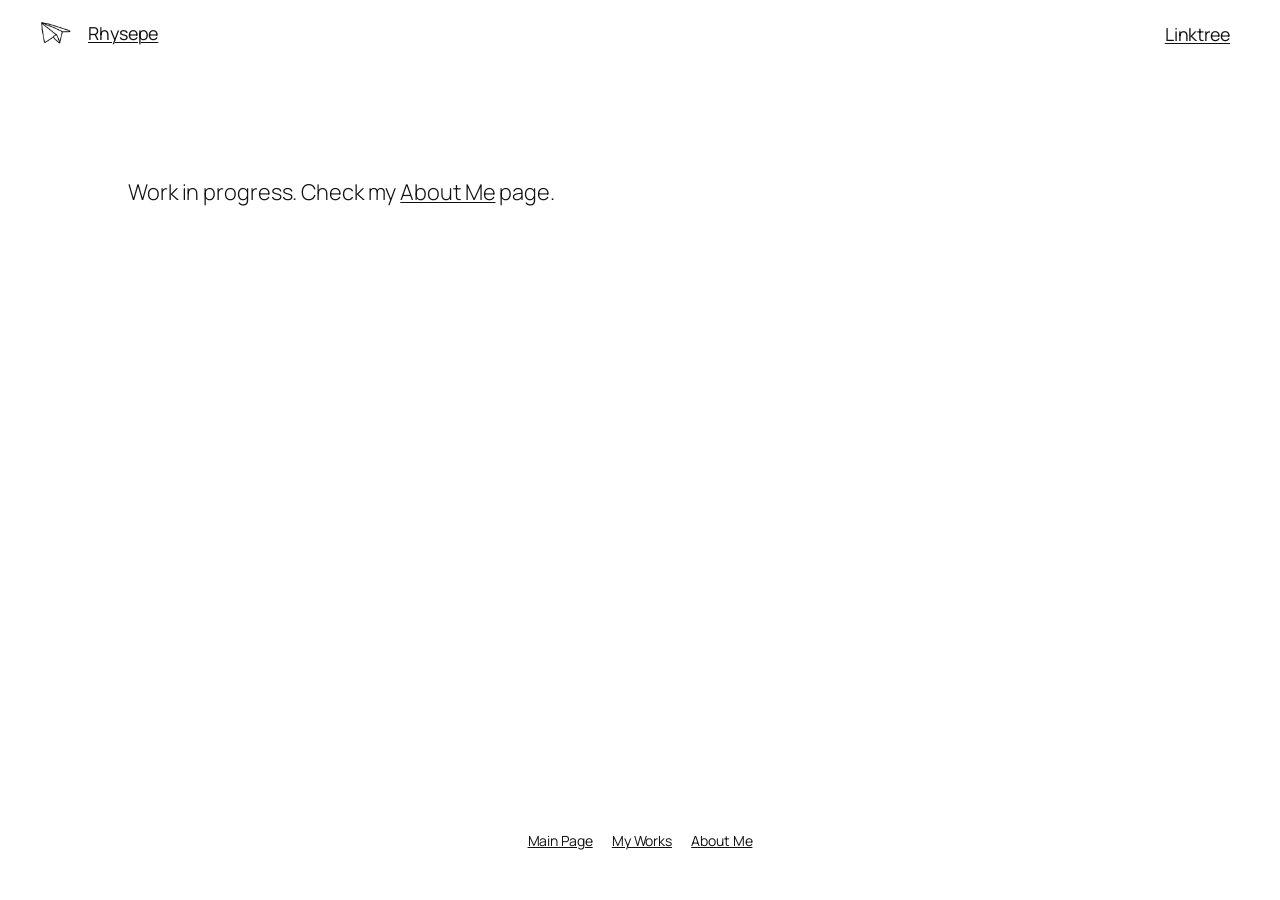
<file: my-works/index.html>
<!DOCTYPE html>
<html lang="en-US">
<head><meta charset="UTF-8">
	
	<meta name="viewport" content="width=device-width, initial-scale=1">
<meta name="robots" content="max-image-preview:large">
<title>My Works – My Website</title>
<link rel="alternate" type="application/rss+xml" title="My Website » Feed" href="https://rhysepe.github.io/feed/">
<link rel="alternate" type="application/rss+xml" title="My Website » Comments Feed" href="https://rhysepe.github.io/comments/feed/">
<link rel="alternate" title="oEmbed (JSON)" type="application/json+oembed" href="https://rhysepe.github.io/wp-json/oembed/1.0/embed?url=https%3A%2F%2Frhysepe.github.io%2Fmy-works%2F">
<link rel="alternate" title="oEmbed (XML)" type="text/xml+oembed" href="https://rhysepe.github.io/wp-json/oembed/1.0/embed?url=https%3A%2F%2Frhysepe.github.io%2Fmy-works%2F&amp;format=xml">
<style id="wp-img-auto-sizes-contain-inline-css">
img:is([sizes=auto i],[sizes^="auto," i]){contain-intrinsic-size:3000px 1500px}
/*# sourceURL=wp-img-auto-sizes-contain-inline-css */
</style>
<style id="wp-block-image-inline-css">
.wp-block-image>a,.wp-block-image>figure>a{display:inline-block}.wp-block-image img{box-sizing:border-box;height:auto;max-width:100%;vertical-align:bottom}@media not (prefers-reduced-motion){.wp-block-image img.hide{visibility:hidden}.wp-block-image img.show{animation:show-content-image .4s}}.wp-block-image[style*=border-radius] img,.wp-block-image[style*=border-radius]>a{border-radius:inherit}.wp-block-image.has-custom-border img{box-sizing:border-box}.wp-block-image.aligncenter{text-align:center}.wp-block-image.alignfull>a,.wp-block-image.alignwide>a{width:100%}.wp-block-image.alignfull img,.wp-block-image.alignwide img{height:auto;width:100%}.wp-block-image .aligncenter,.wp-block-image .alignleft,.wp-block-image .alignright,.wp-block-image.aligncenter,.wp-block-image.alignleft,.wp-block-image.alignright{display:table}.wp-block-image .aligncenter>figcaption,.wp-block-image .alignleft>figcaption,.wp-block-image .alignright>figcaption,.wp-block-image.aligncenter>figcaption,.wp-block-image.alignleft>figcaption,.wp-block-image.alignright>figcaption{caption-side:bottom;display:table-caption}.wp-block-image .alignleft{float:left;margin:.5em 1em .5em 0}.wp-block-image .alignright{float:right;margin:.5em 0 .5em 1em}.wp-block-image .aligncenter{margin-left:auto;margin-right:auto}.wp-block-image :where(figcaption){margin-bottom:1em;margin-top:.5em}.wp-block-image.is-style-circle-mask img{border-radius:9999px}@supports ((-webkit-mask-image:none) or (mask-image:none)) or (-webkit-mask-image:none){.wp-block-image.is-style-circle-mask img{border-radius:0;-webkit-mask-image:url('data:image/svg+xml;utf8,<svg viewBox="0 0 100 100" xmlns="http://www.w3.org/2000/svg"><circle cx="50" cy="50" r="50"/></svg>');mask-image:url('data:image/svg+xml;utf8,<svg viewBox="0 0 100 100" xmlns="http://www.w3.org/2000/svg"><circle cx="50" cy="50" r="50"/></svg>');mask-mode:alpha;-webkit-mask-position:center;mask-position:center;-webkit-mask-repeat:no-repeat;mask-repeat:no-repeat;-webkit-mask-size:contain;mask-size:contain}}:root :where(.wp-block-image.is-style-rounded img,.wp-block-image .is-style-rounded img){border-radius:9999px}.wp-block-image figure{margin:0}.wp-lightbox-container{display:flex;flex-direction:column;position:relative}.wp-lightbox-container img{cursor:zoom-in}.wp-lightbox-container img:hover+button{opacity:1}.wp-lightbox-container button{align-items:center;backdrop-filter:blur(16px) saturate(180%);background-color:#5a5a5a40;border:none;border-radius:4px;cursor:zoom-in;display:flex;height:20px;justify-content:center;opacity:0;padding:0;position:absolute;right:16px;text-align:center;top:16px;width:20px;z-index:100}@media not (prefers-reduced-motion){.wp-lightbox-container button{transition:opacity .2s ease}}.wp-lightbox-container button:focus-visible{outline:3px auto #5a5a5a40;outline:3px auto -webkit-focus-ring-color;outline-offset:3px}.wp-lightbox-container button:hover{cursor:pointer;opacity:1}.wp-lightbox-container button:focus{opacity:1}.wp-lightbox-container button:focus,.wp-lightbox-container button:hover,.wp-lightbox-container button:not(:hover):not(:active):not(.has-background){background-color:#5a5a5a40;border:none}.wp-lightbox-overlay{box-sizing:border-box;cursor:zoom-out;height:100vh;left:0;overflow:hidden;position:fixed;top:0;visibility:hidden;width:100%;z-index:100000}.wp-lightbox-overlay .close-button{align-items:center;cursor:pointer;display:flex;justify-content:center;min-height:40px;min-width:40px;padding:0;position:absolute;right:calc(env(safe-area-inset-right) + 16px);top:calc(env(safe-area-inset-top) + 16px);z-index:5000000}.wp-lightbox-overlay .close-button:focus,.wp-lightbox-overlay .close-button:hover,.wp-lightbox-overlay .close-button:not(:hover):not(:active):not(.has-background){background:none;border:none}.wp-lightbox-overlay .lightbox-image-container{height:var(--wp--lightbox-container-height);left:50%;overflow:hidden;position:absolute;top:50%;transform:translate(-50%,-50%);transform-origin:top left;width:var(--wp--lightbox-container-width);z-index:9999999999}.wp-lightbox-overlay .wp-block-image{align-items:center;box-sizing:border-box;display:flex;height:100%;justify-content:center;margin:0;position:relative;transform-origin:0 0;width:100%;z-index:3000000}.wp-lightbox-overlay .wp-block-image img{height:var(--wp--lightbox-image-height);min-height:var(--wp--lightbox-image-height);min-width:var(--wp--lightbox-image-width);width:var(--wp--lightbox-image-width)}.wp-lightbox-overlay .wp-block-image figcaption{display:none}.wp-lightbox-overlay button{background:none;border:none}.wp-lightbox-overlay .scrim{background-color:#fff;height:100%;opacity:.9;position:absolute;width:100%;z-index:2000000}.wp-lightbox-overlay.active{visibility:visible}@media not (prefers-reduced-motion){.wp-lightbox-overlay.active{animation:turn-on-visibility .25s both}.wp-lightbox-overlay.active img{animation:turn-on-visibility .35s both}.wp-lightbox-overlay.show-closing-animation:not(.active){animation:turn-off-visibility .35s both}.wp-lightbox-overlay.show-closing-animation:not(.active) img{animation:turn-off-visibility .25s both}.wp-lightbox-overlay.zoom.active{animation:none;opacity:1;visibility:visible}.wp-lightbox-overlay.zoom.active .lightbox-image-container{animation:lightbox-zoom-in .4s}.wp-lightbox-overlay.zoom.active .lightbox-image-container img{animation:none}.wp-lightbox-overlay.zoom.active .scrim{animation:turn-on-visibility .4s forwards}.wp-lightbox-overlay.zoom.show-closing-animation:not(.active){animation:none}.wp-lightbox-overlay.zoom.show-closing-animation:not(.active) .lightbox-image-container{animation:lightbox-zoom-out .4s}.wp-lightbox-overlay.zoom.show-closing-animation:not(.active) .lightbox-image-container img{animation:none}.wp-lightbox-overlay.zoom.show-closing-animation:not(.active) .scrim{animation:turn-off-visibility .4s forwards}}@keyframes show-content-image{0%{visibility:hidden}99%{visibility:hidden}to{visibility:visible}}@keyframes turn-on-visibility{0%{opacity:0}to{opacity:1}}@keyframes turn-off-visibility{0%{opacity:1;visibility:visible}99%{opacity:0;visibility:visible}to{opacity:0;visibility:hidden}}@keyframes lightbox-zoom-in{0%{transform:translate(calc((-100vw + var(--wp--lightbox-scrollbar-width))/2 + var(--wp--lightbox-initial-left-position)),calc(-50vh + var(--wp--lightbox-initial-top-position))) scale(var(--wp--lightbox-scale))}to{transform:translate(-50%,-50%) scale(1)}}@keyframes lightbox-zoom-out{0%{transform:translate(-50%,-50%) scale(1);visibility:visible}99%{visibility:visible}to{transform:translate(calc((-100vw + var(--wp--lightbox-scrollbar-width))/2 + var(--wp--lightbox-initial-left-position)),calc(-50vh + var(--wp--lightbox-initial-top-position))) scale(var(--wp--lightbox-scale));visibility:hidden}}
/*# sourceURL=https://rhysepe.github.io/wp-includes/blocks/image/style.min.css */
</style>
<style id="wp-block-heading-inline-css">
h1:where(.wp-block-heading).has-background,h2:where(.wp-block-heading).has-background,h3:where(.wp-block-heading).has-background,h4:where(.wp-block-heading).has-background,h5:where(.wp-block-heading).has-background,h6:where(.wp-block-heading).has-background{padding:1.25em 2.375em}h1.has-text-align-left[style*=writing-mode]:where([style*=vertical-lr]),h1.has-text-align-right[style*=writing-mode]:where([style*=vertical-rl]),h2.has-text-align-left[style*=writing-mode]:where([style*=vertical-lr]),h2.has-text-align-right[style*=writing-mode]:where([style*=vertical-rl]),h3.has-text-align-left[style*=writing-mode]:where([style*=vertical-lr]),h3.has-text-align-right[style*=writing-mode]:where([style*=vertical-rl]),h4.has-text-align-left[style*=writing-mode]:where([style*=vertical-lr]),h4.has-text-align-right[style*=writing-mode]:where([style*=vertical-rl]),h5.has-text-align-left[style*=writing-mode]:where([style*=vertical-lr]),h5.has-text-align-right[style*=writing-mode]:where([style*=vertical-rl]),h6.has-text-align-left[style*=writing-mode]:where([style*=vertical-lr]),h6.has-text-align-right[style*=writing-mode]:where([style*=vertical-rl]){rotate:180deg}
/*# sourceURL=https://rhysepe.github.io/wp-includes/blocks/heading/style.min.css */
</style>
<style id="wp-block-group-inline-css">
.wp-block-group{box-sizing:border-box}:where(.wp-block-group.wp-block-group-is-layout-constrained){position:relative}
/*# sourceURL=https://rhysepe.github.io/wp-includes/blocks/group/style.min.css */
</style>
<style id="wp-block-paragraph-inline-css">
.is-small-text{font-size:.875em}.is-regular-text{font-size:1em}.is-large-text{font-size:2.25em}.is-larger-text{font-size:3em}.has-drop-cap:not(:focus):first-letter{float:left;font-size:8.4em;font-style:normal;font-weight:100;line-height:.68;margin:.05em .1em 0 0;text-transform:uppercase}body.rtl .has-drop-cap:not(:focus):first-letter{float:none;margin-left:.1em}p.has-drop-cap.has-background{overflow:hidden}:root :where(p.has-background){padding:1.25em 2.375em}:where(p.has-text-color:not(.has-link-color)) a{color:inherit}p.has-text-align-left[style*="writing-mode:vertical-lr"],p.has-text-align-right[style*="writing-mode:vertical-rl"]{rotate:180deg}
/*# sourceURL=https://rhysepe.github.io/wp-includes/blocks/paragraph/style.min.css */
</style>
<style id="wp-block-post-content-inline-css">
.wp-block-post-content{display:flow-root}
/*# sourceURL=https://rhysepe.github.io/wp-includes/blocks/post-content/style.min.css */
</style>
<style id="wp-block-library-inline-css">
:root{--wp-block-synced-color:#7a00df;--wp-block-synced-color--rgb:122,0,223;--wp-bound-block-color:var(--wp-block-synced-color);--wp-editor-canvas-background:#ddd;--wp-admin-theme-color:#007cba;--wp-admin-theme-color--rgb:0,124,186;--wp-admin-theme-color-darker-10:#006ba1;--wp-admin-theme-color-darker-10--rgb:0,107,160.5;--wp-admin-theme-color-darker-20:#005a87;--wp-admin-theme-color-darker-20--rgb:0,90,135;--wp-admin-border-width-focus:2px}@media (min-resolution:192dpi){:root{--wp-admin-border-width-focus:1.5px}}.wp-element-button{cursor:pointer}:root .has-very-light-gray-background-color{background-color:#eee}:root .has-very-dark-gray-background-color{background-color:#313131}:root .has-very-light-gray-color{color:#eee}:root .has-very-dark-gray-color{color:#313131}:root .has-vivid-green-cyan-to-vivid-cyan-blue-gradient-background{background:linear-gradient(135deg,#00d084,#0693e3)}:root .has-purple-crush-gradient-background{background:linear-gradient(135deg,#34e2e4,#4721fb 50%,#ab1dfe)}:root .has-hazy-dawn-gradient-background{background:linear-gradient(135deg,#faaca8,#dad0ec)}:root .has-subdued-olive-gradient-background{background:linear-gradient(135deg,#fafae1,#67a671)}:root .has-atomic-cream-gradient-background{background:linear-gradient(135deg,#fdd79a,#004a59)}:root .has-nightshade-gradient-background{background:linear-gradient(135deg,#330968,#31cdcf)}:root .has-midnight-gradient-background{background:linear-gradient(135deg,#020381,#2874fc)}:root{--wp--preset--font-size--normal:16px;--wp--preset--font-size--huge:42px}.has-regular-font-size{font-size:1em}.has-larger-font-size{font-size:2.625em}.has-normal-font-size{font-size:var(--wp--preset--font-size--normal)}.has-huge-font-size{font-size:var(--wp--preset--font-size--huge)}.has-text-align-center{text-align:center}.has-text-align-left{text-align:left}.has-text-align-right{text-align:right}.has-fit-text{white-space:nowrap!important}#end-resizable-editor-section{display:none}.aligncenter{clear:both}.items-justified-left{justify-content:flex-start}.items-justified-center{justify-content:center}.items-justified-right{justify-content:flex-end}.items-justified-space-between{justify-content:space-between}.screen-reader-text{border:0;clip-path:inset(50%);height:1px;margin:-1px;overflow:hidden;padding:0;position:absolute;width:1px;word-wrap:normal!important}.screen-reader-text:focus{background-color:#ddd;clip-path:none;color:#444;display:block;font-size:1em;height:auto;left:5px;line-height:normal;padding:15px 23px 14px;text-decoration:none;top:5px;width:auto;z-index:100000}html :where(.has-border-color){border-style:solid}html :where([style*=border-top-color]){border-top-style:solid}html :where([style*=border-right-color]){border-right-style:solid}html :where([style*=border-bottom-color]){border-bottom-style:solid}html :where([style*=border-left-color]){border-left-style:solid}html :where([style*=border-width]){border-style:solid}html :where([style*=border-top-width]){border-top-style:solid}html :where([style*=border-right-width]){border-right-style:solid}html :where([style*=border-bottom-width]){border-bottom-style:solid}html :where([style*=border-left-width]){border-left-style:solid}html :where(img[class*=wp-image-]){height:auto;max-width:100%}:where(figure){margin:0 0 1em}html :where(.is-position-sticky){--wp-admin--admin-bar--position-offset:var(--wp-admin--admin-bar--height,0px)}@media screen and (max-width:600px){html :where(.is-position-sticky){--wp-admin--admin-bar--position-offset:0px}}
/*# sourceURL=/wp-includes/css/dist/block-library/common.min.css */
</style>
<style id="global-styles-inline-css">
:root{--wp--preset--aspect-ratio--square: 1;--wp--preset--aspect-ratio--4-3: 4/3;--wp--preset--aspect-ratio--3-4: 3/4;--wp--preset--aspect-ratio--3-2: 3/2;--wp--preset--aspect-ratio--2-3: 2/3;--wp--preset--aspect-ratio--16-9: 16/9;--wp--preset--aspect-ratio--9-16: 9/16;--wp--preset--color--black: #000000;--wp--preset--color--cyan-bluish-gray: #abb8c3;--wp--preset--color--white: #ffffff;--wp--preset--color--pale-pink: #f78da7;--wp--preset--color--vivid-red: #cf2e2e;--wp--preset--color--luminous-vivid-orange: #ff6900;--wp--preset--color--luminous-vivid-amber: #fcb900;--wp--preset--color--light-green-cyan: #7bdcb5;--wp--preset--color--vivid-green-cyan: #00d084;--wp--preset--color--pale-cyan-blue: #8ed1fc;--wp--preset--color--vivid-cyan-blue: #0693e3;--wp--preset--color--vivid-purple: #9b51e0;--wp--preset--color--base: #FFFFFF;--wp--preset--color--contrast: #111111;--wp--preset--color--accent-1: #FFEE58;--wp--preset--color--accent-2: #F6CFF4;--wp--preset--color--accent-3: #503AA8;--wp--preset--color--accent-4: #686868;--wp--preset--color--accent-5: #FBFAF3;--wp--preset--color--accent-6: color-mix(in srgb, currentColor 20%, transparent);--wp--preset--gradient--vivid-cyan-blue-to-vivid-purple: linear-gradient(135deg,rgb(6,147,227) 0%,rgb(155,81,224) 100%);--wp--preset--gradient--light-green-cyan-to-vivid-green-cyan: linear-gradient(135deg,rgb(122,220,180) 0%,rgb(0,208,130) 100%);--wp--preset--gradient--luminous-vivid-amber-to-luminous-vivid-orange: linear-gradient(135deg,rgb(252,185,0) 0%,rgb(255,105,0) 100%);--wp--preset--gradient--luminous-vivid-orange-to-vivid-red: linear-gradient(135deg,rgb(255,105,0) 0%,rgb(207,46,46) 100%);--wp--preset--gradient--very-light-gray-to-cyan-bluish-gray: linear-gradient(135deg,rgb(238,238,238) 0%,rgb(169,184,195) 100%);--wp--preset--gradient--cool-to-warm-spectrum: linear-gradient(135deg,rgb(74,234,220) 0%,rgb(151,120,209) 20%,rgb(207,42,186) 40%,rgb(238,44,130) 60%,rgb(251,105,98) 80%,rgb(254,248,76) 100%);--wp--preset--gradient--blush-light-purple: linear-gradient(135deg,rgb(255,206,236) 0%,rgb(152,150,240) 100%);--wp--preset--gradient--blush-bordeaux: linear-gradient(135deg,rgb(254,205,165) 0%,rgb(254,45,45) 50%,rgb(107,0,62) 100%);--wp--preset--gradient--luminous-dusk: linear-gradient(135deg,rgb(255,203,112) 0%,rgb(199,81,192) 50%,rgb(65,88,208) 100%);--wp--preset--gradient--pale-ocean: linear-gradient(135deg,rgb(255,245,203) 0%,rgb(182,227,212) 50%,rgb(51,167,181) 100%);--wp--preset--gradient--electric-grass: linear-gradient(135deg,rgb(202,248,128) 0%,rgb(113,206,126) 100%);--wp--preset--gradient--midnight: linear-gradient(135deg,rgb(2,3,129) 0%,rgb(40,116,252) 100%);--wp--preset--font-size--small: 0.875rem;--wp--preset--font-size--medium: clamp(1rem, 1rem + ((1vw - 0.2rem) * 0.196), 1.125rem);--wp--preset--font-size--large: clamp(1.125rem, 1.125rem + ((1vw - 0.2rem) * 0.392), 1.375rem);--wp--preset--font-size--x-large: clamp(1.75rem, 1.75rem + ((1vw - 0.2rem) * 0.392), 2rem);--wp--preset--font-size--xx-large: clamp(2.15rem, 2.15rem + ((1vw - 0.2rem) * 1.333), 3rem);--wp--preset--font-family--manrope: Manrope, sans-serif;--wp--preset--font-family--fira-code: "Fira Code", monospace;--wp--preset--spacing--20: 10px;--wp--preset--spacing--30: 20px;--wp--preset--spacing--40: 30px;--wp--preset--spacing--50: clamp(30px, 5vw, 50px);--wp--preset--spacing--60: clamp(30px, 7vw, 70px);--wp--preset--spacing--70: clamp(50px, 7vw, 90px);--wp--preset--spacing--80: clamp(70px, 10vw, 140px);--wp--preset--shadow--natural: 6px 6px 9px rgba(0, 0, 0, 0.2);--wp--preset--shadow--deep: 12px 12px 50px rgba(0, 0, 0, 0.4);--wp--preset--shadow--sharp: 6px 6px 0px rgba(0, 0, 0, 0.2);--wp--preset--shadow--outlined: 6px 6px 0px -3px rgb(255, 255, 255), 6px 6px rgb(0, 0, 0);--wp--preset--shadow--crisp: 6px 6px 0px rgb(0, 0, 0);}:root { --wp--style--global--content-size: 645px;--wp--style--global--wide-size: 1340px; }:where(body) { margin: 0; }.wp-site-blocks { padding-top: var(--wp--style--root--padding-top); padding-bottom: var(--wp--style--root--padding-bottom); }.has-global-padding { padding-right: var(--wp--style--root--padding-right); padding-left: var(--wp--style--root--padding-left); }.has-global-padding > .alignfull { margin-right: calc(var(--wp--style--root--padding-right) * -1); margin-left: calc(var(--wp--style--root--padding-left) * -1); }.has-global-padding :where(:not(.alignfull.is-layout-flow) > .has-global-padding:not(.wp-block-block, .alignfull)) { padding-right: 0; padding-left: 0; }.has-global-padding :where(:not(.alignfull.is-layout-flow) > .has-global-padding:not(.wp-block-block, .alignfull)) > .alignfull { margin-left: 0; margin-right: 0; }.wp-site-blocks > .alignleft { float: left; margin-right: 2em; }.wp-site-blocks > .alignright { float: right; margin-left: 2em; }.wp-site-blocks > .aligncenter { justify-content: center; margin-left: auto; margin-right: auto; }:where(.wp-site-blocks) > * { margin-block-start: 1.2rem; margin-block-end: 0; }:where(.wp-site-blocks) > :first-child { margin-block-start: 0; }:where(.wp-site-blocks) > :last-child { margin-block-end: 0; }:root { --wp--style--block-gap: 1.2rem; }:root :where(.is-layout-flow) > :first-child{margin-block-start: 0;}:root :where(.is-layout-flow) > :last-child{margin-block-end: 0;}:root :where(.is-layout-flow) > *{margin-block-start: 1.2rem;margin-block-end: 0;}:root :where(.is-layout-constrained) > :first-child{margin-block-start: 0;}:root :where(.is-layout-constrained) > :last-child{margin-block-end: 0;}:root :where(.is-layout-constrained) > *{margin-block-start: 1.2rem;margin-block-end: 0;}:root :where(.is-layout-flex){gap: 1.2rem;}:root :where(.is-layout-grid){gap: 1.2rem;}.is-layout-flow > .alignleft{float: left;margin-inline-start: 0;margin-inline-end: 2em;}.is-layout-flow > .alignright{float: right;margin-inline-start: 2em;margin-inline-end: 0;}.is-layout-flow > .aligncenter{margin-left: auto !important;margin-right: auto !important;}.is-layout-constrained > .alignleft{float: left;margin-inline-start: 0;margin-inline-end: 2em;}.is-layout-constrained > .alignright{float: right;margin-inline-start: 2em;margin-inline-end: 0;}.is-layout-constrained > .aligncenter{margin-left: auto !important;margin-right: auto !important;}.is-layout-constrained > :where(:not(.alignleft):not(.alignright):not(.alignfull)){max-width: var(--wp--style--global--content-size);margin-left: auto !important;margin-right: auto !important;}.is-layout-constrained > .alignwide{max-width: var(--wp--style--global--wide-size);}body .is-layout-flex{display: flex;}.is-layout-flex{flex-wrap: wrap;align-items: center;}.is-layout-flex > :is(*, div){margin: 0;}body .is-layout-grid{display: grid;}.is-layout-grid > :is(*, div){margin: 0;}body{background-color: var(--wp--preset--color--base);color: var(--wp--preset--color--contrast);font-family: var(--wp--preset--font-family--manrope);font-size: var(--wp--preset--font-size--large);font-weight: 300;letter-spacing: -0.1px;line-height: 1.4;--wp--style--root--padding-top: 0px;--wp--style--root--padding-right: var(--wp--preset--spacing--50);--wp--style--root--padding-bottom: 0px;--wp--style--root--padding-left: var(--wp--preset--spacing--50);}a:where(:not(.wp-element-button)){color: currentColor;text-decoration: underline;}:root :where(a:where(:not(.wp-element-button)):hover){text-decoration: none;}h1, h2, h3, h4, h5, h6{font-weight: 400;letter-spacing: -0.1px;line-height: 1.125;}h1{font-size: var(--wp--preset--font-size--xx-large);}h2{font-size: var(--wp--preset--font-size--x-large);}h3{font-size: var(--wp--preset--font-size--large);}h4{font-size: var(--wp--preset--font-size--medium);}h5{font-size: var(--wp--preset--font-size--small);letter-spacing: 0.5px;}h6{font-size: var(--wp--preset--font-size--small);font-weight: 700;letter-spacing: 1.4px;text-transform: uppercase;}:root :where(.wp-element-button, .wp-block-button__link){background-color: var(--wp--preset--color--contrast);border-width: 0;color: var(--wp--preset--color--base);font-family: inherit;font-size: var(--wp--preset--font-size--medium);font-style: inherit;font-weight: inherit;letter-spacing: inherit;line-height: inherit;padding-top: 1rem;padding-right: 2.25rem;padding-bottom: 1rem;padding-left: 2.25rem;text-decoration: none;text-transform: inherit;}:root :where(.wp-element-button:hover, .wp-block-button__link:hover){background-color: color-mix(in srgb, var(--wp--preset--color--contrast) 85%, transparent);border-color: transparent;color: var(--wp--preset--color--base);}:root :where(.wp-element-button:focus, .wp-block-button__link:focus){outline-color: var(--wp--preset--color--accent-4);outline-offset: 2px;}:root :where(.wp-element-caption, .wp-block-audio figcaption, .wp-block-embed figcaption, .wp-block-gallery figcaption, .wp-block-image figcaption, .wp-block-table figcaption, .wp-block-video figcaption){font-size: var(--wp--preset--font-size--small);line-height: 1.4;}.has-black-color{color: var(--wp--preset--color--black) !important;}.has-cyan-bluish-gray-color{color: var(--wp--preset--color--cyan-bluish-gray) !important;}.has-white-color{color: var(--wp--preset--color--white) !important;}.has-pale-pink-color{color: var(--wp--preset--color--pale-pink) !important;}.has-vivid-red-color{color: var(--wp--preset--color--vivid-red) !important;}.has-luminous-vivid-orange-color{color: var(--wp--preset--color--luminous-vivid-orange) !important;}.has-luminous-vivid-amber-color{color: var(--wp--preset--color--luminous-vivid-amber) !important;}.has-light-green-cyan-color{color: var(--wp--preset--color--light-green-cyan) !important;}.has-vivid-green-cyan-color{color: var(--wp--preset--color--vivid-green-cyan) !important;}.has-pale-cyan-blue-color{color: var(--wp--preset--color--pale-cyan-blue) !important;}.has-vivid-cyan-blue-color{color: var(--wp--preset--color--vivid-cyan-blue) !important;}.has-vivid-purple-color{color: var(--wp--preset--color--vivid-purple) !important;}.has-base-color{color: var(--wp--preset--color--base) !important;}.has-contrast-color{color: var(--wp--preset--color--contrast) !important;}.has-accent-1-color{color: var(--wp--preset--color--accent-1) !important;}.has-accent-2-color{color: var(--wp--preset--color--accent-2) !important;}.has-accent-3-color{color: var(--wp--preset--color--accent-3) !important;}.has-accent-4-color{color: var(--wp--preset--color--accent-4) !important;}.has-accent-5-color{color: var(--wp--preset--color--accent-5) !important;}.has-accent-6-color{color: var(--wp--preset--color--accent-6) !important;}.has-black-background-color{background-color: var(--wp--preset--color--black) !important;}.has-cyan-bluish-gray-background-color{background-color: var(--wp--preset--color--cyan-bluish-gray) !important;}.has-white-background-color{background-color: var(--wp--preset--color--white) !important;}.has-pale-pink-background-color{background-color: var(--wp--preset--color--pale-pink) !important;}.has-vivid-red-background-color{background-color: var(--wp--preset--color--vivid-red) !important;}.has-luminous-vivid-orange-background-color{background-color: var(--wp--preset--color--luminous-vivid-orange) !important;}.has-luminous-vivid-amber-background-color{background-color: var(--wp--preset--color--luminous-vivid-amber) !important;}.has-light-green-cyan-background-color{background-color: var(--wp--preset--color--light-green-cyan) !important;}.has-vivid-green-cyan-background-color{background-color: var(--wp--preset--color--vivid-green-cyan) !important;}.has-pale-cyan-blue-background-color{background-color: var(--wp--preset--color--pale-cyan-blue) !important;}.has-vivid-cyan-blue-background-color{background-color: var(--wp--preset--color--vivid-cyan-blue) !important;}.has-vivid-purple-background-color{background-color: var(--wp--preset--color--vivid-purple) !important;}.has-base-background-color{background-color: var(--wp--preset--color--base) !important;}.has-contrast-background-color{background-color: var(--wp--preset--color--contrast) !important;}.has-accent-1-background-color{background-color: var(--wp--preset--color--accent-1) !important;}.has-accent-2-background-color{background-color: var(--wp--preset--color--accent-2) !important;}.has-accent-3-background-color{background-color: var(--wp--preset--color--accent-3) !important;}.has-accent-4-background-color{background-color: var(--wp--preset--color--accent-4) !important;}.has-accent-5-background-color{background-color: var(--wp--preset--color--accent-5) !important;}.has-accent-6-background-color{background-color: var(--wp--preset--color--accent-6) !important;}.has-black-border-color{border-color: var(--wp--preset--color--black) !important;}.has-cyan-bluish-gray-border-color{border-color: var(--wp--preset--color--cyan-bluish-gray) !important;}.has-white-border-color{border-color: var(--wp--preset--color--white) !important;}.has-pale-pink-border-color{border-color: var(--wp--preset--color--pale-pink) !important;}.has-vivid-red-border-color{border-color: var(--wp--preset--color--vivid-red) !important;}.has-luminous-vivid-orange-border-color{border-color: var(--wp--preset--color--luminous-vivid-orange) !important;}.has-luminous-vivid-amber-border-color{border-color: var(--wp--preset--color--luminous-vivid-amber) !important;}.has-light-green-cyan-border-color{border-color: var(--wp--preset--color--light-green-cyan) !important;}.has-vivid-green-cyan-border-color{border-color: var(--wp--preset--color--vivid-green-cyan) !important;}.has-pale-cyan-blue-border-color{border-color: var(--wp--preset--color--pale-cyan-blue) !important;}.has-vivid-cyan-blue-border-color{border-color: var(--wp--preset--color--vivid-cyan-blue) !important;}.has-vivid-purple-border-color{border-color: var(--wp--preset--color--vivid-purple) !important;}.has-base-border-color{border-color: var(--wp--preset--color--base) !important;}.has-contrast-border-color{border-color: var(--wp--preset--color--contrast) !important;}.has-accent-1-border-color{border-color: var(--wp--preset--color--accent-1) !important;}.has-accent-2-border-color{border-color: var(--wp--preset--color--accent-2) !important;}.has-accent-3-border-color{border-color: var(--wp--preset--color--accent-3) !important;}.has-accent-4-border-color{border-color: var(--wp--preset--color--accent-4) !important;}.has-accent-5-border-color{border-color: var(--wp--preset--color--accent-5) !important;}.has-accent-6-border-color{border-color: var(--wp--preset--color--accent-6) !important;}.has-vivid-cyan-blue-to-vivid-purple-gradient-background{background: var(--wp--preset--gradient--vivid-cyan-blue-to-vivid-purple) !important;}.has-light-green-cyan-to-vivid-green-cyan-gradient-background{background: var(--wp--preset--gradient--light-green-cyan-to-vivid-green-cyan) !important;}.has-luminous-vivid-amber-to-luminous-vivid-orange-gradient-background{background: var(--wp--preset--gradient--luminous-vivid-amber-to-luminous-vivid-orange) !important;}.has-luminous-vivid-orange-to-vivid-red-gradient-background{background: var(--wp--preset--gradient--luminous-vivid-orange-to-vivid-red) !important;}.has-very-light-gray-to-cyan-bluish-gray-gradient-background{background: var(--wp--preset--gradient--very-light-gray-to-cyan-bluish-gray) !important;}.has-cool-to-warm-spectrum-gradient-background{background: var(--wp--preset--gradient--cool-to-warm-spectrum) !important;}.has-blush-light-purple-gradient-background{background: var(--wp--preset--gradient--blush-light-purple) !important;}.has-blush-bordeaux-gradient-background{background: var(--wp--preset--gradient--blush-bordeaux) !important;}.has-luminous-dusk-gradient-background{background: var(--wp--preset--gradient--luminous-dusk) !important;}.has-pale-ocean-gradient-background{background: var(--wp--preset--gradient--pale-ocean) !important;}.has-electric-grass-gradient-background{background: var(--wp--preset--gradient--electric-grass) !important;}.has-midnight-gradient-background{background: var(--wp--preset--gradient--midnight) !important;}.has-small-font-size{font-size: var(--wp--preset--font-size--small) !important;}.has-medium-font-size{font-size: var(--wp--preset--font-size--medium) !important;}.has-large-font-size{font-size: var(--wp--preset--font-size--large) !important;}.has-x-large-font-size{font-size: var(--wp--preset--font-size--x-large) !important;}.has-xx-large-font-size{font-size: var(--wp--preset--font-size--xx-large) !important;}.has-manrope-font-family{font-family: var(--wp--preset--font-family--manrope) !important;}.has-fira-code-font-family{font-family: var(--wp--preset--font-family--fira-code) !important;}/* set page wrapper min height */ 
.wp-site-blocks {
display: flex !important;
flex-direction: column !important;
min-height: 100vh !important;
}

/* retains cursor pointer when hovering over text */
p, h1, h2, h3, h4, h5, h6 {
cursor: default;
}

/* make content block fill page */
.main-content {
flex: 1 !important;
}

/* justify text alignment */
p {
text-align: justify;
}

/* fade in commands */
@keyframes fadeInUp {
from {
opacity: 0;
transform: translateY(30px);
}
to {
opacity: 1;
transform: translateY(0);
}
}
.fade-in-up { animation: fadeInUp 0.8s ease forwards; }
.fade-in-up-delay-1 { animation: fadeInUp 0.8s ease 0s forwards; opacity: 0; }
.fade-in-up-delay-2 { animation: fadeInUp 0.8s ease 0.2s forwards; opacity: 0; }
.fade-in-up-delay-3 { animation: fadeInUp 0.8s ease 0.4s forwards; opacity: 0; }
.fade-in-up-delay-4 { animation: fadeInUp 0.8s ease 0.6s forwards; opacity: 0; }
.fade-in-up-delay-5 { animation: fadeInUp 0.8s ease 0.8s forwards; opacity: 0; }
.fade-in-up-delay-6 { animation: fadeInUp 0.8s ease 1.0s forwards; opacity: 0; }
.fade-in-up-delay-7 { animation: fadeInUp 0.8s ease 1.2s forwards; opacity: 0; }
.fade-in-up-delay-8 { animation: fadeInUp 0.8s ease 1.4s forwards; opacity: 0; }
.fade-in-up-delay-9 { animation: fadeInUp 0.8s ease 1.6s forwards; opacity: 0; }
.fade-in-up-delay-10 { animation: fadeInUp 0.8s ease 1.8s forwards; opacity: 0; }

/* Tablet layout */
@media (max-width: 1440px) {
/* About me page */
/* Reconfigure content padding */
.content-tablet-padding {
padding-left: 1rem !important;
padding-right: 1rem !important;
}

/* Reset content alignment */
.align-tablet-content {
align-items: flex-start !important;
}
}

/* Mobile layout */
@media (max-width: 768px) {

/* Mobile Buttons */
.wp-block-button {
width: 130px !important;
flex-direction: column !important;
white-space: nowrap !important;
align-items: flex-start !important;
}

/* Home page */
.mobile-page-content {
padding-left: 0rem !important;
padding-right: 0rem !important;
padding-top: 2rem !important;
}

/* About me page */
/* Stacks the text and images block */
.mobile-content-tweaks {
flex-direction: column !important;
align-items: center !important;
padding-left: 2.5rem !important;
padding-right: 2.5rem !important;
}

/* Resets padding values to zero */
.reset-mobile-padding{
padding-left: 0 !important;
padding-right: 0 !important;
padding-top: 0 !important;
padding-bottom: 0 important;
}

/* My works page */
/* Center empty message */
.mobile-center-text {
text-align: center !important;
}
}
/*# sourceURL=global-styles-inline-css */
</style>
<style id="block-style-variation-styles-inline-css">
:root :where(.wp-block-heading.is-style-text-subtitle--1){font-size: clamp(1.5rem, 1.5rem + ((1vw - 0.2rem) * 0.392), 1.75rem);line-height: 1.2;}
:root :where(.wp-block-heading.is-style-text-subtitle--3){font-size: clamp(1.5rem, 1.5rem + ((1vw - 0.2rem) * 0.392), 1.75rem);line-height: 1.2;}
:root :where(.wp-block-heading.is-style-text-subtitle--4){font-size: clamp(1.5rem, 1.5rem + ((1vw - 0.2rem) * 0.392), 1.75rem);line-height: 1.2;}
:root :where(.wp-block-heading.is-style-text-subtitle--5){font-size: clamp(1.5rem, 1.5rem + ((1vw - 0.2rem) * 0.392), 1.75rem);line-height: 1.2;}
/*# sourceURL=block-style-variation-styles-inline-css */
</style>
<style id="wp-emoji-styles-inline-css">

	img.wp-smiley, img.emoji {
		display: inline !important;
		border: none !important;
		box-shadow: none !important;
		height: 1em !important;
		width: 1em !important;
		margin: 0 0.07em !important;
		vertical-align: -0.1em !important;
		background: none !important;
		padding: 0 !important;
	}
/*# sourceURL=wp-emoji-styles-inline-css */
</style>
<style id="core-block-supports-inline-css">
.wp-container-core-group-is-layout-460ae1cf{flex-wrap:nowrap;gap:var(--wp--preset--spacing--20);}.wp-container-core-group-is-layout-d4e24012{flex-wrap:nowrap;gap:5px;justify-content:space-between;}.wp-container-2{top:calc(0px + var(--wp-admin--admin-bar--position-offset, 0px));position:sticky;z-index:10;}.wp-container-core-group-is-layout-4bcd4eb6{flex-wrap:nowrap;justify-content:center;}
/*# sourceURL=core-block-supports-inline-css */
</style>
<style id="wp-block-template-skip-link-inline-css">

		.skip-link.screen-reader-text {
			border: 0;
			clip-path: inset(50%);
			height: 1px;
			margin: -1px;
			overflow: hidden;
			padding: 0;
			position: absolute !important;
			width: 1px;
			word-wrap: normal !important;
		}

		.skip-link.screen-reader-text:focus {
			background-color: #eee;
			clip-path: none;
			color: #444;
			display: block;
			font-size: 1em;
			height: auto;
			left: 5px;
			line-height: normal;
			padding: 15px 23px 14px;
			text-decoration: none;
			top: 5px;
			width: auto;
			z-index: 100000;
		}
/*# sourceURL=wp-block-template-skip-link-inline-css */
</style>
<style id="twentytwentyfive-style-inline-css">
a{text-decoration-thickness:1px!important;text-underline-offset:.1em}:where(.wp-site-blocks :focus){outline-width:2px;outline-style:solid}.wp-block-navigation .wp-block-navigation-submenu .wp-block-navigation-item:not(:last-child){margin-bottom:3px}.wp-block-navigation .wp-block-navigation-item .wp-block-navigation-item__content{outline-offset:4px}.wp-block-navigation .wp-block-navigation-item ul.wp-block-navigation__submenu-container .wp-block-navigation-item__content{outline-offset:0}blockquote,caption,figcaption,h1,h2,h3,h4,h5,h6,p{text-wrap:pretty}.more-link{display:block}:where(pre){overflow-x:auto}
/*# sourceURL=https://rhysepe.github.io/wp-content/themes/twentytwentyfive/style.min.css */
</style>
<link rel="https://api.w.org/" href="https://rhysepe.github.io/wp-json/"><link rel="alternate" title="JSON" type="application/json" href="https://rhysepe.github.io/wp-json/wp/v2/pages/170"><link rel="EditURI" type="application/rsd+xml" title="RSD" href="https://rhysepe.github.io/xmlrpc.php?rsd">
<meta name="generator" content="WordPress 6.9.4">
<link rel="canonical" href="https://rhysepe.github.io/my-works/">
<link rel="shortlink" href="https://rhysepe.github.io/?p=170">
<style class="wp-fonts-local">
@font-face{font-family:Manrope;font-style:normal;font-weight:200 800;font-display:fallback;src:url('https://rhysepe.github.io/wp-content/themes/twentytwentyfive/assets/fonts/manrope/Manrope-VariableFont_wght.woff2') format('woff2');}
@font-face{font-family:"Fira Code";font-style:normal;font-weight:300 700;font-display:fallback;src:url('https://rhysepe.github.io/wp-content/themes/twentytwentyfive/assets/fonts/fira-code/FiraCode-VariableFont_wght.woff2') format('woff2');}
</style>
<link rel="icon" href="https://rhysepe.github.io/wp-content/uploads/2026/05/cropped-mint-logo-1-32x32.png" sizes="32x32">
<link rel="icon" href="https://rhysepe.github.io/wp-content/uploads/2026/05/cropped-mint-logo-1-192x192.png" sizes="192x192">
<link rel="apple-touch-icon" href="https://rhysepe.github.io/wp-content/uploads/2026/05/cropped-mint-logo-1-180x180.png">
<meta name="msapplication-TileImage" content="https://rhysepe.github.io/wp-content/uploads/2026/05/cropped-mint-logo-1-270x270.png">
</head>

<body class="wp-singular page-template page-template-custom-page-template page page-id-170 wp-embed-responsive wp-theme-twentytwentyfive">

<div class="wp-site-blocks"><div class="wp-block-template-part">
<div class="wp-block-group is-style-default has-base-background-color has-background is-horizontal is-content-justification-space-between is-nowrap is-layout-flex wp-container-core-group-is-layout-d4e24012 wp-block-group-is-layout-flex wp-container-2 is-position-sticky" style="border-style:none;border-width:0px;padding-top:var(--wp--preset--spacing--20);padding-right:var(--wp--preset--spacing--40);padding-bottom:var(--wp--preset--spacing--20);padding-left:var(--wp--preset--spacing--40)">
<div class="wp-block-group is-nowrap is-layout-flex wp-container-core-group-is-layout-460ae1cf wp-block-group-is-layout-flex" style="padding-right:0;padding-left:0">
<figure class="wp-block-image size-thumbnail is-resized"><a href="https://rhysepe.github.io/"><img decoding="async" width="150" height="150" src="https://rhysepe.github.io/wp-content/uploads/2026/05/mint-logo-150x150.png" alt="" class="wp-image-6" style="object-fit:cover;width:48px;height:auto" srcset="https://rhysepe.github.io/wp-content/uploads/2026/05/mint-logo-150x150.png 150w, https://rhysepe.github.io/wp-content/uploads/2026/05/mint-logo.png 224w" sizes="(max-width: 150px) 100vw, 150px"></a></figure>



<h2 class="wp-block-heading is-style-text-subtitle has-medium-font-size is-style-text-subtitle--1"><a href="https://rhysepe.github.io/" data-type="page" data-id="27">Rhysepe</a></h2>
</div>



<h2 class="wp-block-heading has-medium-font-size" style="padding-top:0;padding-right:var(--wp--preset--spacing--30);padding-bottom:0;padding-left:var(--wp--preset--spacing--30)"><a href="https://linktr.ee/rhysepe" data-type="link" data-id="https://linktr.ee/rhysepe">Linktree</a></h2>
</div>
</div>

<div style="min-height:0px;" class="entry-content main-content wp-block-post-content has-large-font-size is-layout-flow wp-block-post-content-is-layout-flow">
<p class="has-text-align-left fade-in-up mobile-center-text" style="margin-top:0;margin-right:0;margin-bottom:0;margin-left:0;padding-top:var(--wp--preset--spacing--70);padding-right:var(--wp--preset--spacing--80);padding-bottom:var(--wp--preset--spacing--70);padding-left:var(--wp--preset--spacing--80)">Work in progress. Check my <a href="https://rhysepe.github.io/about-me/" data-type="page" data-id="74">About Me</a> page.</p>
</div>

<div class="wp-block-template-part">
<div class="wp-block-group is-content-justification-center is-nowrap is-layout-flex wp-container-core-group-is-layout-4bcd4eb6 wp-block-group-is-layout-flex" style="padding-top:var(--wp--preset--spacing--50);padding-bottom:var(--wp--preset--spacing--50)">
<h2 class="wp-block-heading is-style-text-subtitle has-small-font-size is-style-text-subtitle--3"><a href="https://rhysepe.github.io/" data-type="page" data-id="27">Main Page</a></h2>



<h2 class="wp-block-heading is-style-text-subtitle has-small-font-size is-style-text-subtitle--4"><a href="https://rhysepe.github.io/my-works/" data-type="page" data-id="170">My Works</a></h2>



<h2 class="wp-block-heading is-style-text-subtitle has-small-font-size is-style-text-subtitle--5"><a href="https://rhysepe.github.io/about-me/" data-type="page" data-id="74">About Me</a></h2>
</div>
</div></div>
<script type="speculationrules">
{"prefetch":[{"source":"document","where":{"and":[{"href_matches":"/*"},{"not":{"href_matches":["/wp-*.php","/wp-admin/*","/wp-content/uploads/*","/wp-content/*","/wp-content/plugins/*","/wp-content/themes/twentytwentyfive/*","/*\\?(.+)"]}},{"not":{"selector_matches":"a[rel~=\"nofollow\"]"}},{"not":{"selector_matches":".no-prefetch, .no-prefetch a"}}]},"eagerness":"conservative"}]}
</script>
<script id="wp-block-template-skip-link-js-after">
	( function() {
		var skipLinkTarget = document.querySelector( 'main' ),
			sibling,
			skipLinkTargetID,
			skipLink;

		// Early exit if a skip-link target can't be located.
		if ( ! skipLinkTarget ) {
			return;
		}

		/*
		 * Get the site wrapper.
		 * The skip-link will be injected in the beginning of it.
		 */
		sibling = document.querySelector( '.wp-site-blocks' );

		// Early exit if the root element was not found.
		if ( ! sibling ) {
			return;
		}

		// Get the skip-link target's ID, and generate one if it doesn't exist.
		skipLinkTargetID = skipLinkTarget.id;
		if ( ! skipLinkTargetID ) {
			skipLinkTargetID = 'wp--skip-link--target';
			skipLinkTarget.id = skipLinkTargetID;
		}

		// Create the skip link.
		skipLink = document.createElement( 'a' );
		skipLink.classList.add( 'skip-link', 'screen-reader-text' );
		skipLink.id = 'wp-skip-link';
		skipLink.href = '#' + skipLinkTargetID;
		skipLink.innerText = 'Skip to content';

		// Inject the skip link.
		sibling.parentElement.insertBefore( skipLink, sibling );
	}() );
	
//# sourceURL=wp-block-template-skip-link-js-after
</script>
<script id="wp-emoji-settings" type="application/json">
{"baseUrl":"https://s.w.org/images/core/emoji/17.0.2/72x72/","ext":".png","svgUrl":"https://s.w.org/images/core/emoji/17.0.2/svg/","svgExt":".svg","source":{"concatemoji":"https://rhysepe.github.io/wp-includes/js/wp-emoji-release.min.js?ver=6.9.4"}}
</script>
<script type="module">
/*! This file is auto-generated */
const a=JSON.parse(document.getElementById("wp-emoji-settings").textContent),o=(window._wpemojiSettings=a,"wpEmojiSettingsSupports"),s=["flag","emoji"];function i(e){try{var t={supportTests:e,timestamp:(new Date).valueOf()};sessionStorage.setItem(o,JSON.stringify(t))}catch(e){}}function c(e,t,n){e.clearRect(0,0,e.canvas.width,e.canvas.height),e.fillText(t,0,0);t=new Uint32Array(e.getImageData(0,0,e.canvas.width,e.canvas.height).data);e.clearRect(0,0,e.canvas.width,e.canvas.height),e.fillText(n,0,0);const a=new Uint32Array(e.getImageData(0,0,e.canvas.width,e.canvas.height).data);return t.every((e,t)=>e===a[t])}function p(e,t){e.clearRect(0,0,e.canvas.width,e.canvas.height),e.fillText(t,0,0);var n=e.getImageData(16,16,1,1);for(let e=0;e<n.data.length;e++)if(0!==n.data[e])return!1;return!0}function u(e,t,n,a){switch(t){case"flag":return n(e,"\ud83c\udff3\ufe0f\u200d\u26a7\ufe0f","\ud83c\udff3\ufe0f\u200b\u26a7\ufe0f")?!1:!n(e,"\ud83c\udde8\ud83c\uddf6","\ud83c\udde8\u200b\ud83c\uddf6")&&!n(e,"\ud83c\udff4\udb40\udc67\udb40\udc62\udb40\udc65\udb40\udc6e\udb40\udc67\udb40\udc7f","\ud83c\udff4\u200b\udb40\udc67\u200b\udb40\udc62\u200b\udb40\udc65\u200b\udb40\udc6e\u200b\udb40\udc67\u200b\udb40\udc7f");case"emoji":return!a(e,"\ud83e\u1fac8")}return!1}function f(e,t,n,a){let r;const o=(r="undefined"!=typeof WorkerGlobalScope&&self instanceof WorkerGlobalScope?new OffscreenCanvas(300,150):document.createElement("canvas")).getContext("2d",{willReadFrequently:!0}),s=(o.textBaseline="top",o.font="600 32px Arial",{});return e.forEach(e=>{s[e]=t(o,e,n,a)}),s}function r(e){var t=document.createElement("script");t.src=e,t.defer=!0,document.head.appendChild(t)}a.supports={everything:!0,everythingExceptFlag:!0},new Promise(t=>{let n=function(){try{var e=JSON.parse(sessionStorage.getItem(o));if("object"==typeof e&&"number"==typeof e.timestamp&&(new Date).valueOf()<e.timestamp+604800&&"object"==typeof e.supportTests)return e.supportTests}catch(e){}return null}();if(!n){if("undefined"!=typeof Worker&&"undefined"!=typeof OffscreenCanvas&&"undefined"!=typeof URL&&URL.createObjectURL&&"undefined"!=typeof Blob)try{var e="postMessage("+f.toString()+"("+[JSON.stringify(s),u.toString(),c.toString(),p.toString()].join(",")+"));",a=new Blob([e],{type:"text/javascript"});const r=new Worker(URL.createObjectURL(a),{name:"wpTestEmojiSupports"});return void(r.onmessage=e=>{i(n=e.data),r.terminate(),t(n)})}catch(e){}i(n=f(s,u,c,p))}t(n)}).then(e=>{for(const n in e)a.supports[n]=e[n],a.supports.everything=a.supports.everything&&a.supports[n],"flag"!==n&&(a.supports.everythingExceptFlag=a.supports.everythingExceptFlag&&a.supports[n]);var t;a.supports.everythingExceptFlag=a.supports.everythingExceptFlag&&!a.supports.flag,a.supports.everything||((t=a.source||{}).concatemoji?r(t.concatemoji):t.wpemoji&&t.twemoji&&(r(t.twemoji),r(t.wpemoji)))});
//# sourceURL=https://rhysepe.github.io/wp-includes/js/wp-emoji-loader.min.js
</script>
</body>
</html>
</file>
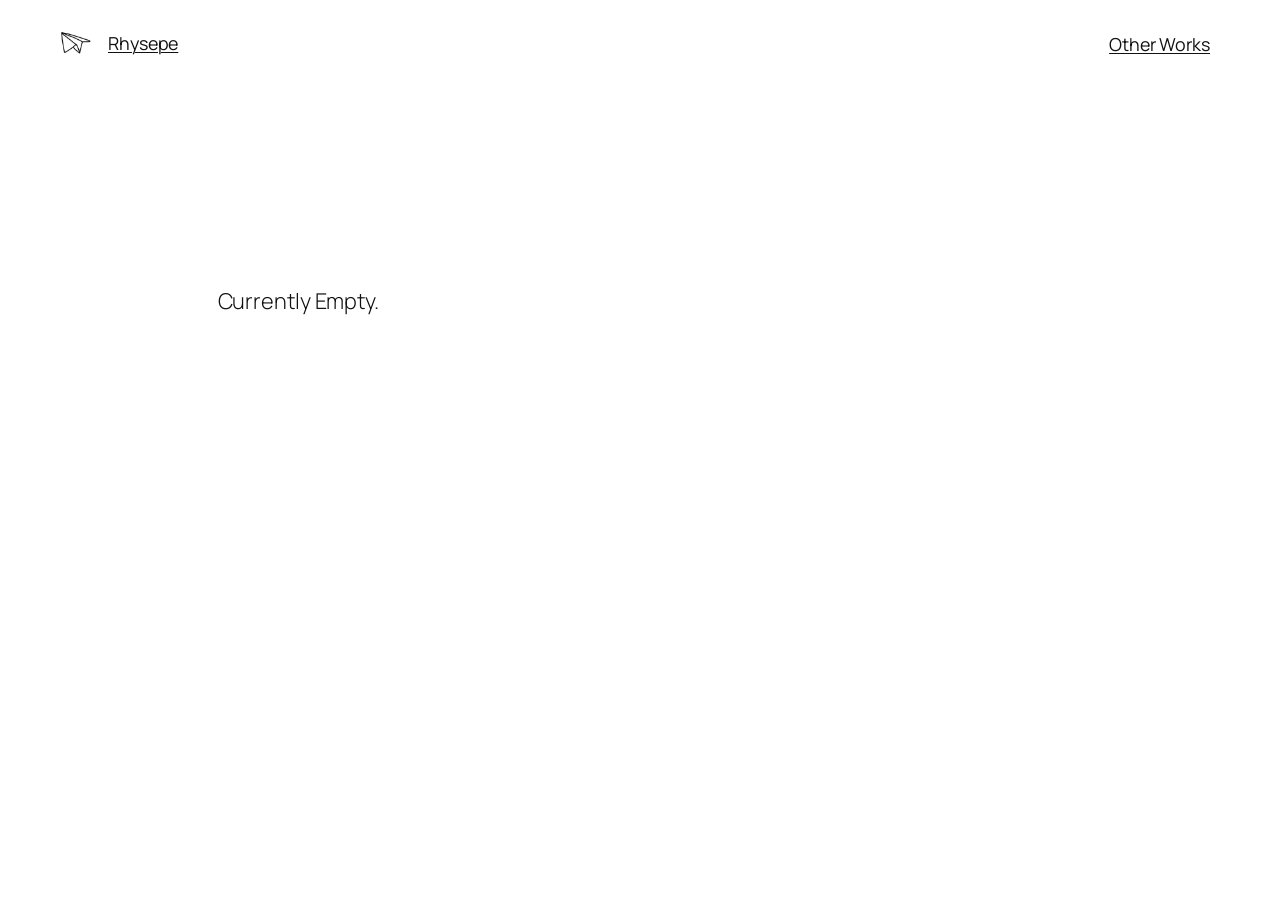
<file: other-works/index.html>
<!DOCTYPE html>
<html lang="en-US">
<head><meta charset="UTF-8">
	
	<meta name="viewport" content="width=device-width, initial-scale=1">
<meta name="robots" content="max-image-preview:large">
<title>Other Works Page – My Website</title>
<link rel="alternate" type="application/rss+xml" title="My Website » Feed" href="https://rhysepe.github.io/feed/">
<link rel="alternate" type="application/rss+xml" title="My Website » Comments Feed" href="https://rhysepe.github.io/comments/feed/">
<link rel="alternate" title="oEmbed (JSON)" type="application/json+oembed" href="https://rhysepe.github.io/wp-json/oembed/1.0/embed?url=https%3A%2F%2Frhysepe.github.io%2Fother-works%2F">
<link rel="alternate" title="oEmbed (XML)" type="text/xml+oembed" href="https://rhysepe.github.io/wp-json/oembed/1.0/embed?url=https%3A%2F%2Frhysepe.github.io%2Fother-works%2F&amp;format=xml">
<style id="wp-img-auto-sizes-contain-inline-css">
img:is([sizes=auto i],[sizes^="auto," i]){contain-intrinsic-size:3000px 1500px}
/*# sourceURL=wp-img-auto-sizes-contain-inline-css */
</style>
<style id="wp-block-image-inline-css">
.wp-block-image>a,.wp-block-image>figure>a{display:inline-block}.wp-block-image img{box-sizing:border-box;height:auto;max-width:100%;vertical-align:bottom}@media not (prefers-reduced-motion){.wp-block-image img.hide{visibility:hidden}.wp-block-image img.show{animation:show-content-image .4s}}.wp-block-image[style*=border-radius] img,.wp-block-image[style*=border-radius]>a{border-radius:inherit}.wp-block-image.has-custom-border img{box-sizing:border-box}.wp-block-image.aligncenter{text-align:center}.wp-block-image.alignfull>a,.wp-block-image.alignwide>a{width:100%}.wp-block-image.alignfull img,.wp-block-image.alignwide img{height:auto;width:100%}.wp-block-image .aligncenter,.wp-block-image .alignleft,.wp-block-image .alignright,.wp-block-image.aligncenter,.wp-block-image.alignleft,.wp-block-image.alignright{display:table}.wp-block-image .aligncenter>figcaption,.wp-block-image .alignleft>figcaption,.wp-block-image .alignright>figcaption,.wp-block-image.aligncenter>figcaption,.wp-block-image.alignleft>figcaption,.wp-block-image.alignright>figcaption{caption-side:bottom;display:table-caption}.wp-block-image .alignleft{float:left;margin:.5em 1em .5em 0}.wp-block-image .alignright{float:right;margin:.5em 0 .5em 1em}.wp-block-image .aligncenter{margin-left:auto;margin-right:auto}.wp-block-image :where(figcaption){margin-bottom:1em;margin-top:.5em}.wp-block-image.is-style-circle-mask img{border-radius:9999px}@supports ((-webkit-mask-image:none) or (mask-image:none)) or (-webkit-mask-image:none){.wp-block-image.is-style-circle-mask img{border-radius:0;-webkit-mask-image:url('data:image/svg+xml;utf8,<svg viewBox="0 0 100 100" xmlns="http://www.w3.org/2000/svg"><circle cx="50" cy="50" r="50"/></svg>');mask-image:url('data:image/svg+xml;utf8,<svg viewBox="0 0 100 100" xmlns="http://www.w3.org/2000/svg"><circle cx="50" cy="50" r="50"/></svg>');mask-mode:alpha;-webkit-mask-position:center;mask-position:center;-webkit-mask-repeat:no-repeat;mask-repeat:no-repeat;-webkit-mask-size:contain;mask-size:contain}}:root :where(.wp-block-image.is-style-rounded img,.wp-block-image .is-style-rounded img){border-radius:9999px}.wp-block-image figure{margin:0}.wp-lightbox-container{display:flex;flex-direction:column;position:relative}.wp-lightbox-container img{cursor:zoom-in}.wp-lightbox-container img:hover+button{opacity:1}.wp-lightbox-container button{align-items:center;backdrop-filter:blur(16px) saturate(180%);background-color:#5a5a5a40;border:none;border-radius:4px;cursor:zoom-in;display:flex;height:20px;justify-content:center;opacity:0;padding:0;position:absolute;right:16px;text-align:center;top:16px;width:20px;z-index:100}@media not (prefers-reduced-motion){.wp-lightbox-container button{transition:opacity .2s ease}}.wp-lightbox-container button:focus-visible{outline:3px auto #5a5a5a40;outline:3px auto -webkit-focus-ring-color;outline-offset:3px}.wp-lightbox-container button:hover{cursor:pointer;opacity:1}.wp-lightbox-container button:focus{opacity:1}.wp-lightbox-container button:focus,.wp-lightbox-container button:hover,.wp-lightbox-container button:not(:hover):not(:active):not(.has-background){background-color:#5a5a5a40;border:none}.wp-lightbox-overlay{box-sizing:border-box;cursor:zoom-out;height:100vh;left:0;overflow:hidden;position:fixed;top:0;visibility:hidden;width:100%;z-index:100000}.wp-lightbox-overlay .close-button{align-items:center;cursor:pointer;display:flex;justify-content:center;min-height:40px;min-width:40px;padding:0;position:absolute;right:calc(env(safe-area-inset-right) + 16px);top:calc(env(safe-area-inset-top) + 16px);z-index:5000000}.wp-lightbox-overlay .close-button:focus,.wp-lightbox-overlay .close-button:hover,.wp-lightbox-overlay .close-button:not(:hover):not(:active):not(.has-background){background:none;border:none}.wp-lightbox-overlay .lightbox-image-container{height:var(--wp--lightbox-container-height);left:50%;overflow:hidden;position:absolute;top:50%;transform:translate(-50%,-50%);transform-origin:top left;width:var(--wp--lightbox-container-width);z-index:9999999999}.wp-lightbox-overlay .wp-block-image{align-items:center;box-sizing:border-box;display:flex;height:100%;justify-content:center;margin:0;position:relative;transform-origin:0 0;width:100%;z-index:3000000}.wp-lightbox-overlay .wp-block-image img{height:var(--wp--lightbox-image-height);min-height:var(--wp--lightbox-image-height);min-width:var(--wp--lightbox-image-width);width:var(--wp--lightbox-image-width)}.wp-lightbox-overlay .wp-block-image figcaption{display:none}.wp-lightbox-overlay button{background:none;border:none}.wp-lightbox-overlay .scrim{background-color:#fff;height:100%;opacity:.9;position:absolute;width:100%;z-index:2000000}.wp-lightbox-overlay.active{visibility:visible}@media not (prefers-reduced-motion){.wp-lightbox-overlay.active{animation:turn-on-visibility .25s both}.wp-lightbox-overlay.active img{animation:turn-on-visibility .35s both}.wp-lightbox-overlay.show-closing-animation:not(.active){animation:turn-off-visibility .35s both}.wp-lightbox-overlay.show-closing-animation:not(.active) img{animation:turn-off-visibility .25s both}.wp-lightbox-overlay.zoom.active{animation:none;opacity:1;visibility:visible}.wp-lightbox-overlay.zoom.active .lightbox-image-container{animation:lightbox-zoom-in .4s}.wp-lightbox-overlay.zoom.active .lightbox-image-container img{animation:none}.wp-lightbox-overlay.zoom.active .scrim{animation:turn-on-visibility .4s forwards}.wp-lightbox-overlay.zoom.show-closing-animation:not(.active){animation:none}.wp-lightbox-overlay.zoom.show-closing-animation:not(.active) .lightbox-image-container{animation:lightbox-zoom-out .4s}.wp-lightbox-overlay.zoom.show-closing-animation:not(.active) .lightbox-image-container img{animation:none}.wp-lightbox-overlay.zoom.show-closing-animation:not(.active) .scrim{animation:turn-off-visibility .4s forwards}}@keyframes show-content-image{0%{visibility:hidden}99%{visibility:hidden}to{visibility:visible}}@keyframes turn-on-visibility{0%{opacity:0}to{opacity:1}}@keyframes turn-off-visibility{0%{opacity:1;visibility:visible}99%{opacity:0;visibility:visible}to{opacity:0;visibility:hidden}}@keyframes lightbox-zoom-in{0%{transform:translate(calc((-100vw + var(--wp--lightbox-scrollbar-width))/2 + var(--wp--lightbox-initial-left-position)),calc(-50vh + var(--wp--lightbox-initial-top-position))) scale(var(--wp--lightbox-scale))}to{transform:translate(-50%,-50%) scale(1)}}@keyframes lightbox-zoom-out{0%{transform:translate(-50%,-50%) scale(1);visibility:visible}99%{visibility:visible}to{transform:translate(calc((-100vw + var(--wp--lightbox-scrollbar-width))/2 + var(--wp--lightbox-initial-left-position)),calc(-50vh + var(--wp--lightbox-initial-top-position))) scale(var(--wp--lightbox-scale));visibility:hidden}}
/*# sourceURL=https://rhysepe.github.io/wp-includes/blocks/image/style.min.css */
</style>
<style id="wp-block-heading-inline-css">
h1:where(.wp-block-heading).has-background,h2:where(.wp-block-heading).has-background,h3:where(.wp-block-heading).has-background,h4:where(.wp-block-heading).has-background,h5:where(.wp-block-heading).has-background,h6:where(.wp-block-heading).has-background{padding:1.25em 2.375em}h1.has-text-align-left[style*=writing-mode]:where([style*=vertical-lr]),h1.has-text-align-right[style*=writing-mode]:where([style*=vertical-rl]),h2.has-text-align-left[style*=writing-mode]:where([style*=vertical-lr]),h2.has-text-align-right[style*=writing-mode]:where([style*=vertical-rl]),h3.has-text-align-left[style*=writing-mode]:where([style*=vertical-lr]),h3.has-text-align-right[style*=writing-mode]:where([style*=vertical-rl]),h4.has-text-align-left[style*=writing-mode]:where([style*=vertical-lr]),h4.has-text-align-right[style*=writing-mode]:where([style*=vertical-rl]),h5.has-text-align-left[style*=writing-mode]:where([style*=vertical-lr]),h5.has-text-align-right[style*=writing-mode]:where([style*=vertical-rl]),h6.has-text-align-left[style*=writing-mode]:where([style*=vertical-lr]),h6.has-text-align-right[style*=writing-mode]:where([style*=vertical-rl]){rotate:180deg}
/*# sourceURL=https://rhysepe.github.io/wp-includes/blocks/heading/style.min.css */
</style>
<style id="wp-block-group-inline-css">
.wp-block-group{box-sizing:border-box}:where(.wp-block-group.wp-block-group-is-layout-constrained){position:relative}
/*# sourceURL=https://rhysepe.github.io/wp-includes/blocks/group/style.min.css */
</style>
<style id="wp-block-paragraph-inline-css">
.is-small-text{font-size:.875em}.is-regular-text{font-size:1em}.is-large-text{font-size:2.25em}.is-larger-text{font-size:3em}.has-drop-cap:not(:focus):first-letter{float:left;font-size:8.4em;font-style:normal;font-weight:100;line-height:.68;margin:.05em .1em 0 0;text-transform:uppercase}body.rtl .has-drop-cap:not(:focus):first-letter{float:none;margin-left:.1em}p.has-drop-cap.has-background{overflow:hidden}:root :where(p.has-background){padding:1.25em 2.375em}:where(p.has-text-color:not(.has-link-color)) a{color:inherit}p.has-text-align-left[style*="writing-mode:vertical-lr"],p.has-text-align-right[style*="writing-mode:vertical-rl"]{rotate:180deg}
/*# sourceURL=https://rhysepe.github.io/wp-includes/blocks/paragraph/style.min.css */
</style>
<style id="wp-block-post-content-inline-css">
.wp-block-post-content{display:flow-root}
/*# sourceURL=https://rhysepe.github.io/wp-includes/blocks/post-content/style.min.css */
</style>
<style id="wp-block-library-inline-css">
:root{--wp-block-synced-color:#7a00df;--wp-block-synced-color--rgb:122,0,223;--wp-bound-block-color:var(--wp-block-synced-color);--wp-editor-canvas-background:#ddd;--wp-admin-theme-color:#007cba;--wp-admin-theme-color--rgb:0,124,186;--wp-admin-theme-color-darker-10:#006ba1;--wp-admin-theme-color-darker-10--rgb:0,107,160.5;--wp-admin-theme-color-darker-20:#005a87;--wp-admin-theme-color-darker-20--rgb:0,90,135;--wp-admin-border-width-focus:2px}@media (min-resolution:192dpi){:root{--wp-admin-border-width-focus:1.5px}}.wp-element-button{cursor:pointer}:root .has-very-light-gray-background-color{background-color:#eee}:root .has-very-dark-gray-background-color{background-color:#313131}:root .has-very-light-gray-color{color:#eee}:root .has-very-dark-gray-color{color:#313131}:root .has-vivid-green-cyan-to-vivid-cyan-blue-gradient-background{background:linear-gradient(135deg,#00d084,#0693e3)}:root .has-purple-crush-gradient-background{background:linear-gradient(135deg,#34e2e4,#4721fb 50%,#ab1dfe)}:root .has-hazy-dawn-gradient-background{background:linear-gradient(135deg,#faaca8,#dad0ec)}:root .has-subdued-olive-gradient-background{background:linear-gradient(135deg,#fafae1,#67a671)}:root .has-atomic-cream-gradient-background{background:linear-gradient(135deg,#fdd79a,#004a59)}:root .has-nightshade-gradient-background{background:linear-gradient(135deg,#330968,#31cdcf)}:root .has-midnight-gradient-background{background:linear-gradient(135deg,#020381,#2874fc)}:root{--wp--preset--font-size--normal:16px;--wp--preset--font-size--huge:42px}.has-regular-font-size{font-size:1em}.has-larger-font-size{font-size:2.625em}.has-normal-font-size{font-size:var(--wp--preset--font-size--normal)}.has-huge-font-size{font-size:var(--wp--preset--font-size--huge)}.has-text-align-center{text-align:center}.has-text-align-left{text-align:left}.has-text-align-right{text-align:right}.has-fit-text{white-space:nowrap!important}#end-resizable-editor-section{display:none}.aligncenter{clear:both}.items-justified-left{justify-content:flex-start}.items-justified-center{justify-content:center}.items-justified-right{justify-content:flex-end}.items-justified-space-between{justify-content:space-between}.screen-reader-text{border:0;clip-path:inset(50%);height:1px;margin:-1px;overflow:hidden;padding:0;position:absolute;width:1px;word-wrap:normal!important}.screen-reader-text:focus{background-color:#ddd;clip-path:none;color:#444;display:block;font-size:1em;height:auto;left:5px;line-height:normal;padding:15px 23px 14px;text-decoration:none;top:5px;width:auto;z-index:100000}html :where(.has-border-color){border-style:solid}html :where([style*=border-top-color]){border-top-style:solid}html :where([style*=border-right-color]){border-right-style:solid}html :where([style*=border-bottom-color]){border-bottom-style:solid}html :where([style*=border-left-color]){border-left-style:solid}html :where([style*=border-width]){border-style:solid}html :where([style*=border-top-width]){border-top-style:solid}html :where([style*=border-right-width]){border-right-style:solid}html :where([style*=border-bottom-width]){border-bottom-style:solid}html :where([style*=border-left-width]){border-left-style:solid}html :where(img[class*=wp-image-]){height:auto;max-width:100%}:where(figure){margin:0 0 1em}html :where(.is-position-sticky){--wp-admin--admin-bar--position-offset:var(--wp-admin--admin-bar--height,0px)}@media screen and (max-width:600px){html :where(.is-position-sticky){--wp-admin--admin-bar--position-offset:0px}}
/*# sourceURL=/wp-includes/css/dist/block-library/common.min.css */
</style>
<style id="global-styles-inline-css">
:root{--wp--preset--aspect-ratio--square: 1;--wp--preset--aspect-ratio--4-3: 4/3;--wp--preset--aspect-ratio--3-4: 3/4;--wp--preset--aspect-ratio--3-2: 3/2;--wp--preset--aspect-ratio--2-3: 2/3;--wp--preset--aspect-ratio--16-9: 16/9;--wp--preset--aspect-ratio--9-16: 9/16;--wp--preset--color--black: #000000;--wp--preset--color--cyan-bluish-gray: #abb8c3;--wp--preset--color--white: #ffffff;--wp--preset--color--pale-pink: #f78da7;--wp--preset--color--vivid-red: #cf2e2e;--wp--preset--color--luminous-vivid-orange: #ff6900;--wp--preset--color--luminous-vivid-amber: #fcb900;--wp--preset--color--light-green-cyan: #7bdcb5;--wp--preset--color--vivid-green-cyan: #00d084;--wp--preset--color--pale-cyan-blue: #8ed1fc;--wp--preset--color--vivid-cyan-blue: #0693e3;--wp--preset--color--vivid-purple: #9b51e0;--wp--preset--color--base: #FFFFFF;--wp--preset--color--contrast: #111111;--wp--preset--color--accent-1: #FFEE58;--wp--preset--color--accent-2: #F6CFF4;--wp--preset--color--accent-3: #503AA8;--wp--preset--color--accent-4: #686868;--wp--preset--color--accent-5: #FBFAF3;--wp--preset--color--accent-6: color-mix(in srgb, currentColor 20%, transparent);--wp--preset--gradient--vivid-cyan-blue-to-vivid-purple: linear-gradient(135deg,rgb(6,147,227) 0%,rgb(155,81,224) 100%);--wp--preset--gradient--light-green-cyan-to-vivid-green-cyan: linear-gradient(135deg,rgb(122,220,180) 0%,rgb(0,208,130) 100%);--wp--preset--gradient--luminous-vivid-amber-to-luminous-vivid-orange: linear-gradient(135deg,rgb(252,185,0) 0%,rgb(255,105,0) 100%);--wp--preset--gradient--luminous-vivid-orange-to-vivid-red: linear-gradient(135deg,rgb(255,105,0) 0%,rgb(207,46,46) 100%);--wp--preset--gradient--very-light-gray-to-cyan-bluish-gray: linear-gradient(135deg,rgb(238,238,238) 0%,rgb(169,184,195) 100%);--wp--preset--gradient--cool-to-warm-spectrum: linear-gradient(135deg,rgb(74,234,220) 0%,rgb(151,120,209) 20%,rgb(207,42,186) 40%,rgb(238,44,130) 60%,rgb(251,105,98) 80%,rgb(254,248,76) 100%);--wp--preset--gradient--blush-light-purple: linear-gradient(135deg,rgb(255,206,236) 0%,rgb(152,150,240) 100%);--wp--preset--gradient--blush-bordeaux: linear-gradient(135deg,rgb(254,205,165) 0%,rgb(254,45,45) 50%,rgb(107,0,62) 100%);--wp--preset--gradient--luminous-dusk: linear-gradient(135deg,rgb(255,203,112) 0%,rgb(199,81,192) 50%,rgb(65,88,208) 100%);--wp--preset--gradient--pale-ocean: linear-gradient(135deg,rgb(255,245,203) 0%,rgb(182,227,212) 50%,rgb(51,167,181) 100%);--wp--preset--gradient--electric-grass: linear-gradient(135deg,rgb(202,248,128) 0%,rgb(113,206,126) 100%);--wp--preset--gradient--midnight: linear-gradient(135deg,rgb(2,3,129) 0%,rgb(40,116,252) 100%);--wp--preset--font-size--small: 0.875rem;--wp--preset--font-size--medium: clamp(1rem, 1rem + ((1vw - 0.2rem) * 0.196), 1.125rem);--wp--preset--font-size--large: clamp(1.125rem, 1.125rem + ((1vw - 0.2rem) * 0.392), 1.375rem);--wp--preset--font-size--x-large: clamp(1.75rem, 1.75rem + ((1vw - 0.2rem) * 0.392), 2rem);--wp--preset--font-size--xx-large: clamp(2.15rem, 2.15rem + ((1vw - 0.2rem) * 1.333), 3rem);--wp--preset--font-family--manrope: Manrope, sans-serif;--wp--preset--font-family--fira-code: "Fira Code", monospace;--wp--preset--spacing--20: 10px;--wp--preset--spacing--30: 20px;--wp--preset--spacing--40: 30px;--wp--preset--spacing--50: clamp(30px, 5vw, 50px);--wp--preset--spacing--60: clamp(30px, 7vw, 70px);--wp--preset--spacing--70: clamp(50px, 7vw, 90px);--wp--preset--spacing--80: clamp(70px, 10vw, 140px);--wp--preset--shadow--natural: 6px 6px 9px rgba(0, 0, 0, 0.2);--wp--preset--shadow--deep: 12px 12px 50px rgba(0, 0, 0, 0.4);--wp--preset--shadow--sharp: 6px 6px 0px rgba(0, 0, 0, 0.2);--wp--preset--shadow--outlined: 6px 6px 0px -3px rgb(255, 255, 255), 6px 6px rgb(0, 0, 0);--wp--preset--shadow--crisp: 6px 6px 0px rgb(0, 0, 0);}:root { --wp--style--global--content-size: 645px;--wp--style--global--wide-size: 1340px; }:where(body) { margin: 0; }.wp-site-blocks { padding-top: var(--wp--style--root--padding-top); padding-bottom: var(--wp--style--root--padding-bottom); }.has-global-padding { padding-right: var(--wp--style--root--padding-right); padding-left: var(--wp--style--root--padding-left); }.has-global-padding > .alignfull { margin-right: calc(var(--wp--style--root--padding-right) * -1); margin-left: calc(var(--wp--style--root--padding-left) * -1); }.has-global-padding :where(:not(.alignfull.is-layout-flow) > .has-global-padding:not(.wp-block-block, .alignfull)) { padding-right: 0; padding-left: 0; }.has-global-padding :where(:not(.alignfull.is-layout-flow) > .has-global-padding:not(.wp-block-block, .alignfull)) > .alignfull { margin-left: 0; margin-right: 0; }.wp-site-blocks > .alignleft { float: left; margin-right: 2em; }.wp-site-blocks > .alignright { float: right; margin-left: 2em; }.wp-site-blocks > .aligncenter { justify-content: center; margin-left: auto; margin-right: auto; }:where(.wp-site-blocks) > * { margin-block-start: 1.2rem; margin-block-end: 0; }:where(.wp-site-blocks) > :first-child { margin-block-start: 0; }:where(.wp-site-blocks) > :last-child { margin-block-end: 0; }:root { --wp--style--block-gap: 1.2rem; }:root :where(.is-layout-flow) > :first-child{margin-block-start: 0;}:root :where(.is-layout-flow) > :last-child{margin-block-end: 0;}:root :where(.is-layout-flow) > *{margin-block-start: 1.2rem;margin-block-end: 0;}:root :where(.is-layout-constrained) > :first-child{margin-block-start: 0;}:root :where(.is-layout-constrained) > :last-child{margin-block-end: 0;}:root :where(.is-layout-constrained) > *{margin-block-start: 1.2rem;margin-block-end: 0;}:root :where(.is-layout-flex){gap: 1.2rem;}:root :where(.is-layout-grid){gap: 1.2rem;}.is-layout-flow > .alignleft{float: left;margin-inline-start: 0;margin-inline-end: 2em;}.is-layout-flow > .alignright{float: right;margin-inline-start: 2em;margin-inline-end: 0;}.is-layout-flow > .aligncenter{margin-left: auto !important;margin-right: auto !important;}.is-layout-constrained > .alignleft{float: left;margin-inline-start: 0;margin-inline-end: 2em;}.is-layout-constrained > .alignright{float: right;margin-inline-start: 2em;margin-inline-end: 0;}.is-layout-constrained > .aligncenter{margin-left: auto !important;margin-right: auto !important;}.is-layout-constrained > :where(:not(.alignleft):not(.alignright):not(.alignfull)){max-width: var(--wp--style--global--content-size);margin-left: auto !important;margin-right: auto !important;}.is-layout-constrained > .alignwide{max-width: var(--wp--style--global--wide-size);}body .is-layout-flex{display: flex;}.is-layout-flex{flex-wrap: wrap;align-items: center;}.is-layout-flex > :is(*, div){margin: 0;}body .is-layout-grid{display: grid;}.is-layout-grid > :is(*, div){margin: 0;}body{background-color: var(--wp--preset--color--base);color: var(--wp--preset--color--contrast);font-family: var(--wp--preset--font-family--manrope);font-size: var(--wp--preset--font-size--large);font-weight: 300;letter-spacing: -0.1px;line-height: 1.4;--wp--style--root--padding-top: 0px;--wp--style--root--padding-right: var(--wp--preset--spacing--50);--wp--style--root--padding-bottom: 0px;--wp--style--root--padding-left: var(--wp--preset--spacing--50);}a:where(:not(.wp-element-button)){color: currentColor;text-decoration: underline;}:root :where(a:where(:not(.wp-element-button)):hover){text-decoration: none;}h1, h2, h3, h4, h5, h6{font-weight: 400;letter-spacing: -0.1px;line-height: 1.125;}h1{font-size: var(--wp--preset--font-size--xx-large);}h2{font-size: var(--wp--preset--font-size--x-large);}h3{font-size: var(--wp--preset--font-size--large);}h4{font-size: var(--wp--preset--font-size--medium);}h5{font-size: var(--wp--preset--font-size--small);letter-spacing: 0.5px;}h6{font-size: var(--wp--preset--font-size--small);font-weight: 700;letter-spacing: 1.4px;text-transform: uppercase;}:root :where(.wp-element-button, .wp-block-button__link){background-color: var(--wp--preset--color--contrast);border-width: 0;color: var(--wp--preset--color--base);font-family: inherit;font-size: var(--wp--preset--font-size--medium);font-style: inherit;font-weight: inherit;letter-spacing: inherit;line-height: inherit;padding-top: 1rem;padding-right: 2.25rem;padding-bottom: 1rem;padding-left: 2.25rem;text-decoration: none;text-transform: inherit;}:root :where(.wp-element-button:hover, .wp-block-button__link:hover){background-color: color-mix(in srgb, var(--wp--preset--color--contrast) 85%, transparent);border-color: transparent;color: var(--wp--preset--color--base);}:root :where(.wp-element-button:focus, .wp-block-button__link:focus){outline-color: var(--wp--preset--color--accent-4);outline-offset: 2px;}:root :where(.wp-element-caption, .wp-block-audio figcaption, .wp-block-embed figcaption, .wp-block-gallery figcaption, .wp-block-image figcaption, .wp-block-table figcaption, .wp-block-video figcaption){font-size: var(--wp--preset--font-size--small);line-height: 1.4;}.has-black-color{color: var(--wp--preset--color--black) !important;}.has-cyan-bluish-gray-color{color: var(--wp--preset--color--cyan-bluish-gray) !important;}.has-white-color{color: var(--wp--preset--color--white) !important;}.has-pale-pink-color{color: var(--wp--preset--color--pale-pink) !important;}.has-vivid-red-color{color: var(--wp--preset--color--vivid-red) !important;}.has-luminous-vivid-orange-color{color: var(--wp--preset--color--luminous-vivid-orange) !important;}.has-luminous-vivid-amber-color{color: var(--wp--preset--color--luminous-vivid-amber) !important;}.has-light-green-cyan-color{color: var(--wp--preset--color--light-green-cyan) !important;}.has-vivid-green-cyan-color{color: var(--wp--preset--color--vivid-green-cyan) !important;}.has-pale-cyan-blue-color{color: var(--wp--preset--color--pale-cyan-blue) !important;}.has-vivid-cyan-blue-color{color: var(--wp--preset--color--vivid-cyan-blue) !important;}.has-vivid-purple-color{color: var(--wp--preset--color--vivid-purple) !important;}.has-base-color{color: var(--wp--preset--color--base) !important;}.has-contrast-color{color: var(--wp--preset--color--contrast) !important;}.has-accent-1-color{color: var(--wp--preset--color--accent-1) !important;}.has-accent-2-color{color: var(--wp--preset--color--accent-2) !important;}.has-accent-3-color{color: var(--wp--preset--color--accent-3) !important;}.has-accent-4-color{color: var(--wp--preset--color--accent-4) !important;}.has-accent-5-color{color: var(--wp--preset--color--accent-5) !important;}.has-accent-6-color{color: var(--wp--preset--color--accent-6) !important;}.has-black-background-color{background-color: var(--wp--preset--color--black) !important;}.has-cyan-bluish-gray-background-color{background-color: var(--wp--preset--color--cyan-bluish-gray) !important;}.has-white-background-color{background-color: var(--wp--preset--color--white) !important;}.has-pale-pink-background-color{background-color: var(--wp--preset--color--pale-pink) !important;}.has-vivid-red-background-color{background-color: var(--wp--preset--color--vivid-red) !important;}.has-luminous-vivid-orange-background-color{background-color: var(--wp--preset--color--luminous-vivid-orange) !important;}.has-luminous-vivid-amber-background-color{background-color: var(--wp--preset--color--luminous-vivid-amber) !important;}.has-light-green-cyan-background-color{background-color: var(--wp--preset--color--light-green-cyan) !important;}.has-vivid-green-cyan-background-color{background-color: var(--wp--preset--color--vivid-green-cyan) !important;}.has-pale-cyan-blue-background-color{background-color: var(--wp--preset--color--pale-cyan-blue) !important;}.has-vivid-cyan-blue-background-color{background-color: var(--wp--preset--color--vivid-cyan-blue) !important;}.has-vivid-purple-background-color{background-color: var(--wp--preset--color--vivid-purple) !important;}.has-base-background-color{background-color: var(--wp--preset--color--base) !important;}.has-contrast-background-color{background-color: var(--wp--preset--color--contrast) !important;}.has-accent-1-background-color{background-color: var(--wp--preset--color--accent-1) !important;}.has-accent-2-background-color{background-color: var(--wp--preset--color--accent-2) !important;}.has-accent-3-background-color{background-color: var(--wp--preset--color--accent-3) !important;}.has-accent-4-background-color{background-color: var(--wp--preset--color--accent-4) !important;}.has-accent-5-background-color{background-color: var(--wp--preset--color--accent-5) !important;}.has-accent-6-background-color{background-color: var(--wp--preset--color--accent-6) !important;}.has-black-border-color{border-color: var(--wp--preset--color--black) !important;}.has-cyan-bluish-gray-border-color{border-color: var(--wp--preset--color--cyan-bluish-gray) !important;}.has-white-border-color{border-color: var(--wp--preset--color--white) !important;}.has-pale-pink-border-color{border-color: var(--wp--preset--color--pale-pink) !important;}.has-vivid-red-border-color{border-color: var(--wp--preset--color--vivid-red) !important;}.has-luminous-vivid-orange-border-color{border-color: var(--wp--preset--color--luminous-vivid-orange) !important;}.has-luminous-vivid-amber-border-color{border-color: var(--wp--preset--color--luminous-vivid-amber) !important;}.has-light-green-cyan-border-color{border-color: var(--wp--preset--color--light-green-cyan) !important;}.has-vivid-green-cyan-border-color{border-color: var(--wp--preset--color--vivid-green-cyan) !important;}.has-pale-cyan-blue-border-color{border-color: var(--wp--preset--color--pale-cyan-blue) !important;}.has-vivid-cyan-blue-border-color{border-color: var(--wp--preset--color--vivid-cyan-blue) !important;}.has-vivid-purple-border-color{border-color: var(--wp--preset--color--vivid-purple) !important;}.has-base-border-color{border-color: var(--wp--preset--color--base) !important;}.has-contrast-border-color{border-color: var(--wp--preset--color--contrast) !important;}.has-accent-1-border-color{border-color: var(--wp--preset--color--accent-1) !important;}.has-accent-2-border-color{border-color: var(--wp--preset--color--accent-2) !important;}.has-accent-3-border-color{border-color: var(--wp--preset--color--accent-3) !important;}.has-accent-4-border-color{border-color: var(--wp--preset--color--accent-4) !important;}.has-accent-5-border-color{border-color: var(--wp--preset--color--accent-5) !important;}.has-accent-6-border-color{border-color: var(--wp--preset--color--accent-6) !important;}.has-vivid-cyan-blue-to-vivid-purple-gradient-background{background: var(--wp--preset--gradient--vivid-cyan-blue-to-vivid-purple) !important;}.has-light-green-cyan-to-vivid-green-cyan-gradient-background{background: var(--wp--preset--gradient--light-green-cyan-to-vivid-green-cyan) !important;}.has-luminous-vivid-amber-to-luminous-vivid-orange-gradient-background{background: var(--wp--preset--gradient--luminous-vivid-amber-to-luminous-vivid-orange) !important;}.has-luminous-vivid-orange-to-vivid-red-gradient-background{background: var(--wp--preset--gradient--luminous-vivid-orange-to-vivid-red) !important;}.has-very-light-gray-to-cyan-bluish-gray-gradient-background{background: var(--wp--preset--gradient--very-light-gray-to-cyan-bluish-gray) !important;}.has-cool-to-warm-spectrum-gradient-background{background: var(--wp--preset--gradient--cool-to-warm-spectrum) !important;}.has-blush-light-purple-gradient-background{background: var(--wp--preset--gradient--blush-light-purple) !important;}.has-blush-bordeaux-gradient-background{background: var(--wp--preset--gradient--blush-bordeaux) !important;}.has-luminous-dusk-gradient-background{background: var(--wp--preset--gradient--luminous-dusk) !important;}.has-pale-ocean-gradient-background{background: var(--wp--preset--gradient--pale-ocean) !important;}.has-electric-grass-gradient-background{background: var(--wp--preset--gradient--electric-grass) !important;}.has-midnight-gradient-background{background: var(--wp--preset--gradient--midnight) !important;}.has-small-font-size{font-size: var(--wp--preset--font-size--small) !important;}.has-medium-font-size{font-size: var(--wp--preset--font-size--medium) !important;}.has-large-font-size{font-size: var(--wp--preset--font-size--large) !important;}.has-x-large-font-size{font-size: var(--wp--preset--font-size--x-large) !important;}.has-xx-large-font-size{font-size: var(--wp--preset--font-size--xx-large) !important;}.has-manrope-font-family{font-family: var(--wp--preset--font-family--manrope) !important;}.has-fira-code-font-family{font-family: var(--wp--preset--font-family--fira-code) !important;}/* justify text alignment */
p {
text-align: justify;
}
/* fade in commands */
@keyframes fadeInUp {
from {
opacity: 0;
transform: translateY(30px);
}
to {
opacity: 1;
transform: translateY(0);
}
}
.fade-in-up { animation: fadeInUp 0.8s ease forwards; }
.fade-in-up-delay-1 { animation: fadeInUp 0.8s ease 0s forwards; opacity: 0; }
.fade-in-up-delay-2 { animation: fadeInUp 0.8s ease 0.2s forwards; opacity: 0; }
.fade-in-up-delay-3 { animation: fadeInUp 0.8s ease 0.4s forwards; opacity: 0; }
.fade-in-up-delay-4 { animation: fadeInUp 0.8s ease 0.6s forwards; opacity: 0; }
.fade-in-up-delay-5 { animation: fadeInUp 0.8s ease 0.8s forwards; opacity: 0; }
.fade-in-up-delay-6 { animation: fadeInUp 0.8s ease 1.0s forwards; opacity: 0; }
.fade-in-up-delay-7 { animation: fadeInUp 0.8s ease 1.2s forwards; opacity: 0; }
.fade-in-up-delay-8 { animation: fadeInUp 0.8s ease 1.4s forwards; opacity: 0; }
.fade-in-up-delay-9 { animation: fadeInUp 0.8s ease 1.6s forwards; opacity: 0; }
.fade-in-up-delay-10 { animation: fadeInUp 0.8s ease 1.8s forwards; opacity: 0; }

/* Mobile layout */
/* Mobile Buttons */
.wp-block-button {
width: 130px !important;
flex-direction: column !important;
white-space: nowrap !important;
align-items: flex-start !important;
}

/* Home page */
@media (max-width: 768px) {
.mobile-header {
padding-left: 1.2rem !important;
padding-right: 1.3rem !important;
}
.mobile-page-content {
padding-left: 0rem !important;
padding-right: 0rem !important;
padding-top: 2rem !important;
}

/* About me page */
/* Stacks the text and images block */
.about-me-content {
flex-direction: column !important;
align-items: center !important;
}
/* Resets padding values to zero */
.reset-mobile-padding{
padding-left: 0 !important;
padding-right: 0 !important;
padding-top: 0 !important;
padding-bottom: 0 important;
}

/* Other works page */
/* Center empty message */
.mobile-center-text {
text-align: center !important;
}
}
/*# sourceURL=global-styles-inline-css */
</style>
<style id="block-style-variation-styles-inline-css">
:root :where(.wp-block-heading.is-style-text-subtitle--1){font-size: clamp(1.5rem, 1.5rem + ((1vw - 0.2rem) * 0.392), 1.75rem);line-height: 1.2;}
/*# sourceURL=block-style-variation-styles-inline-css */
</style>
<style id="wp-emoji-styles-inline-css">

	img.wp-smiley, img.emoji {
		display: inline !important;
		border: none !important;
		box-shadow: none !important;
		height: 1em !important;
		width: 1em !important;
		margin: 0 0.07em !important;
		vertical-align: -0.1em !important;
		background: none !important;
		padding: 0 !important;
	}
/*# sourceURL=wp-emoji-styles-inline-css */
</style>
<style id="core-block-supports-inline-css">
.wp-container-core-group-is-layout-460ae1cf{flex-wrap:nowrap;gap:var(--wp--preset--spacing--20);}.wp-container-core-group-is-layout-28f5d25a{flex-wrap:nowrap;gap:5px;justify-content:space-between;}.wp-container-2{top:calc(0px + var(--wp-admin--admin-bar--position-offset, 0px));position:sticky;z-index:10;}.wp-container-core-post-content-is-layout-06ff697d > *{margin-block-start:0;margin-block-end:0;}.wp-container-core-post-content-is-layout-06ff697d > * + *{margin-block-start:var(--wp--preset--spacing--30);margin-block-end:0;}
/*# sourceURL=core-block-supports-inline-css */
</style>
<style id="wp-block-template-skip-link-inline-css">

		.skip-link.screen-reader-text {
			border: 0;
			clip-path: inset(50%);
			height: 1px;
			margin: -1px;
			overflow: hidden;
			padding: 0;
			position: absolute !important;
			width: 1px;
			word-wrap: normal !important;
		}

		.skip-link.screen-reader-text:focus {
			background-color: #eee;
			clip-path: none;
			color: #444;
			display: block;
			font-size: 1em;
			height: auto;
			left: 5px;
			line-height: normal;
			padding: 15px 23px 14px;
			text-decoration: none;
			top: 5px;
			width: auto;
			z-index: 100000;
		}
/*# sourceURL=wp-block-template-skip-link-inline-css */
</style>
<style id="twentytwentyfive-style-inline-css">
a{text-decoration-thickness:1px!important;text-underline-offset:.1em}:where(.wp-site-blocks :focus){outline-width:2px;outline-style:solid}.wp-block-navigation .wp-block-navigation-submenu .wp-block-navigation-item:not(:last-child){margin-bottom:3px}.wp-block-navigation .wp-block-navigation-item .wp-block-navigation-item__content{outline-offset:4px}.wp-block-navigation .wp-block-navigation-item ul.wp-block-navigation__submenu-container .wp-block-navigation-item__content{outline-offset:0}blockquote,caption,figcaption,h1,h2,h3,h4,h5,h6,p{text-wrap:pretty}.more-link{display:block}:where(pre){overflow-x:auto}
/*# sourceURL=https://rhysepe.github.io/wp-content/themes/twentytwentyfive/style.min.css */
</style>
<link rel="https://api.w.org/" href="https://rhysepe.github.io/wp-json/"><link rel="alternate" title="JSON" type="application/json" href="https://rhysepe.github.io/wp-json/wp/v2/pages/170"><link rel="EditURI" type="application/rsd+xml" title="RSD" href="https://rhysepe.github.io/xmlrpc.php?rsd">
<meta name="generator" content="WordPress 6.9.4">
<link rel="canonical" href="https://rhysepe.github.io/other-works/">
<link rel="shortlink" href="https://rhysepe.github.io/?p=170">
<style class="wp-fonts-local">
@font-face{font-family:Manrope;font-style:normal;font-weight:200 800;font-display:fallback;src:url('https://rhysepe.github.io/wp-content/themes/twentytwentyfive/assets/fonts/manrope/Manrope-VariableFont_wght.woff2') format('woff2');}
@font-face{font-family:"Fira Code";font-style:normal;font-weight:300 700;font-display:fallback;src:url('https://rhysepe.github.io/wp-content/themes/twentytwentyfive/assets/fonts/fira-code/FiraCode-VariableFont_wght.woff2') format('woff2');}
</style>
<link rel="icon" href="https://rhysepe.github.io/wp-content/uploads/2026/05/cropped-mint-logo-1-32x32.png" sizes="32x32">
<link rel="icon" href="https://rhysepe.github.io/wp-content/uploads/2026/05/cropped-mint-logo-1-192x192.png" sizes="192x192">
<link rel="apple-touch-icon" href="https://rhysepe.github.io/wp-content/uploads/2026/05/cropped-mint-logo-1-180x180.png">
<meta name="msapplication-TileImage" content="https://rhysepe.github.io/wp-content/uploads/2026/05/cropped-mint-logo-1-270x270.png">
</head>

<body class="wp-singular page-template page-template-main-page page page-id-170 wp-embed-responsive wp-theme-twentytwentyfive">

<div class="wp-site-blocks">
<div class="wp-block-group is-style-default mobile-header has-base-background-color has-background is-horizontal is-content-justification-space-between is-nowrap is-layout-flex wp-container-core-group-is-layout-28f5d25a wp-block-group-is-layout-flex wp-container-2 is-position-sticky" style="border-style:none;border-width:0px;padding-top:var(--wp--preset--spacing--30);padding-right:var(--wp--preset--spacing--50);padding-bottom:var(--wp--preset--spacing--30);padding-left:var(--wp--preset--spacing--50)">
<div class="wp-block-group is-nowrap is-layout-flex wp-container-core-group-is-layout-460ae1cf wp-block-group-is-layout-flex" style="padding-right:0;padding-left:0">
<figure class="wp-block-image size-thumbnail is-resized"><a href="https://rhysepe.github.io/"><img width="150" height="150" src="https://rhysepe.github.io/wp-content/uploads/2026/05/mint-logo-150x150.png" alt="" class="wp-image-6" style="object-fit:cover;width:48px;height:auto" srcset="https://rhysepe.github.io/wp-content/uploads/2026/05/mint-logo-150x150.png 150w, https://rhysepe.github.io/wp-content/uploads/2026/05/mint-logo.png 224w" sizes="(max-width: 150px) 100vw, 150px"></a></figure>



<h2 class="wp-block-heading is-style-text-subtitle has-medium-font-size is-style-text-subtitle--1"><a href="https://rhysepe.github.io/" data-type="page" data-id="27">Rhysepe</a></h2>
</div>



<h2 class="wp-block-heading has-medium-font-size" style="padding-top:0;padding-right:var(--wp--preset--spacing--30);padding-bottom:0;padding-left:var(--wp--preset--spacing--30)"><a href="https://rhysepe.github.io/other-works/" data-type="page" data-id="170">Other Works</a></h2>
</div>


<div style="border-top-left-radius:0px;border-top-right-radius:0px;border-bottom-left-radius:0px;border-bottom-right-radius:0px; padding-right:var(--wp--preset--spacing--70);padding-left:var(--wp--preset--spacing--70);padding-top:var(--wp--preset--spacing--70);padding-bottom:var(--wp--preset--spacing--70);" class="entry-content wp-block-post-content is-layout-flow wp-container-core-post-content-is-layout-06ff697d wp-block-post-content-is-layout-flow">
<p class="has-text-align-left fade-in-up mobile-center-text" style="margin-top:0;margin-right:0;margin-bottom:0;margin-left:0;padding-top:var(--wp--preset--spacing--70);padding-right:var(--wp--preset--spacing--80);padding-bottom:var(--wp--preset--spacing--70);padding-left:var(--wp--preset--spacing--80)">Currently Empty.</p>
</div></div>
<script type="speculationrules">
{"prefetch":[{"source":"document","where":{"and":[{"href_matches":"/*"},{"not":{"href_matches":["/wp-*.php","/wp-admin/*","/wp-content/uploads/*","/wp-content/*","/wp-content/plugins/*","/wp-content/themes/twentytwentyfive/*","/*\\?(.+)"]}},{"not":{"selector_matches":"a[rel~=\"nofollow\"]"}},{"not":{"selector_matches":".no-prefetch, .no-prefetch a"}}]},"eagerness":"conservative"}]}
</script>
<script id="wp-block-template-skip-link-js-after">
	( function() {
		var skipLinkTarget = document.querySelector( 'main' ),
			sibling,
			skipLinkTargetID,
			skipLink;

		// Early exit if a skip-link target can't be located.
		if ( ! skipLinkTarget ) {
			return;
		}

		/*
		 * Get the site wrapper.
		 * The skip-link will be injected in the beginning of it.
		 */
		sibling = document.querySelector( '.wp-site-blocks' );

		// Early exit if the root element was not found.
		if ( ! sibling ) {
			return;
		}

		// Get the skip-link target's ID, and generate one if it doesn't exist.
		skipLinkTargetID = skipLinkTarget.id;
		if ( ! skipLinkTargetID ) {
			skipLinkTargetID = 'wp--skip-link--target';
			skipLinkTarget.id = skipLinkTargetID;
		}

		// Create the skip link.
		skipLink = document.createElement( 'a' );
		skipLink.classList.add( 'skip-link', 'screen-reader-text' );
		skipLink.id = 'wp-skip-link';
		skipLink.href = '#' + skipLinkTargetID;
		skipLink.innerText = 'Skip to content';

		// Inject the skip link.
		sibling.parentElement.insertBefore( skipLink, sibling );
	}() );
	
//# sourceURL=wp-block-template-skip-link-js-after
</script>
<script id="wp-emoji-settings" type="application/json">
{"baseUrl":"https://s.w.org/images/core/emoji/17.0.2/72x72/","ext":".png","svgUrl":"https://s.w.org/images/core/emoji/17.0.2/svg/","svgExt":".svg","source":{"concatemoji":"https://rhysepe.github.io/wp-includes/js/wp-emoji-release.min.js?ver=6.9.4"}}
</script>
<script type="module">
/*! This file is auto-generated */
const a=JSON.parse(document.getElementById("wp-emoji-settings").textContent),o=(window._wpemojiSettings=a,"wpEmojiSettingsSupports"),s=["flag","emoji"];function i(e){try{var t={supportTests:e,timestamp:(new Date).valueOf()};sessionStorage.setItem(o,JSON.stringify(t))}catch(e){}}function c(e,t,n){e.clearRect(0,0,e.canvas.width,e.canvas.height),e.fillText(t,0,0);t=new Uint32Array(e.getImageData(0,0,e.canvas.width,e.canvas.height).data);e.clearRect(0,0,e.canvas.width,e.canvas.height),e.fillText(n,0,0);const a=new Uint32Array(e.getImageData(0,0,e.canvas.width,e.canvas.height).data);return t.every((e,t)=>e===a[t])}function p(e,t){e.clearRect(0,0,e.canvas.width,e.canvas.height),e.fillText(t,0,0);var n=e.getImageData(16,16,1,1);for(let e=0;e<n.data.length;e++)if(0!==n.data[e])return!1;return!0}function u(e,t,n,a){switch(t){case"flag":return n(e,"\ud83c\udff3\ufe0f\u200d\u26a7\ufe0f","\ud83c\udff3\ufe0f\u200b\u26a7\ufe0f")?!1:!n(e,"\ud83c\udde8\ud83c\uddf6","\ud83c\udde8\u200b\ud83c\uddf6")&&!n(e,"\ud83c\udff4\udb40\udc67\udb40\udc62\udb40\udc65\udb40\udc6e\udb40\udc67\udb40\udc7f","\ud83c\udff4\u200b\udb40\udc67\u200b\udb40\udc62\u200b\udb40\udc65\u200b\udb40\udc6e\u200b\udb40\udc67\u200b\udb40\udc7f");case"emoji":return!a(e,"\ud83e\u1fac8")}return!1}function f(e,t,n,a){let r;const o=(r="undefined"!=typeof WorkerGlobalScope&&self instanceof WorkerGlobalScope?new OffscreenCanvas(300,150):document.createElement("canvas")).getContext("2d",{willReadFrequently:!0}),s=(o.textBaseline="top",o.font="600 32px Arial",{});return e.forEach(e=>{s[e]=t(o,e,n,a)}),s}function r(e){var t=document.createElement("script");t.src=e,t.defer=!0,document.head.appendChild(t)}a.supports={everything:!0,everythingExceptFlag:!0},new Promise(t=>{let n=function(){try{var e=JSON.parse(sessionStorage.getItem(o));if("object"==typeof e&&"number"==typeof e.timestamp&&(new Date).valueOf()<e.timestamp+604800&&"object"==typeof e.supportTests)return e.supportTests}catch(e){}return null}();if(!n){if("undefined"!=typeof Worker&&"undefined"!=typeof OffscreenCanvas&&"undefined"!=typeof URL&&URL.createObjectURL&&"undefined"!=typeof Blob)try{var e="postMessage("+f.toString()+"("+[JSON.stringify(s),u.toString(),c.toString(),p.toString()].join(",")+"));",a=new Blob([e],{type:"text/javascript"});const r=new Worker(URL.createObjectURL(a),{name:"wpTestEmojiSupports"});return void(r.onmessage=e=>{i(n=e.data),r.terminate(),t(n)})}catch(e){}i(n=f(s,u,c,p))}t(n)}).then(e=>{for(const n in e)a.supports[n]=e[n],a.supports.everything=a.supports.everything&&a.supports[n],"flag"!==n&&(a.supports.everythingExceptFlag=a.supports.everythingExceptFlag&&a.supports[n]);var t;a.supports.everythingExceptFlag=a.supports.everythingExceptFlag&&!a.supports.flag,a.supports.everything||((t=a.source||{}).concatemoji?r(t.concatemoji):t.wpemoji&&t.twemoji&&(r(t.twemoji),r(t.wpemoji)))});
//# sourceURL=https://rhysepe.github.io/wp-includes/js/wp-emoji-loader.min.js
</script>
</body>
</html>
</file>
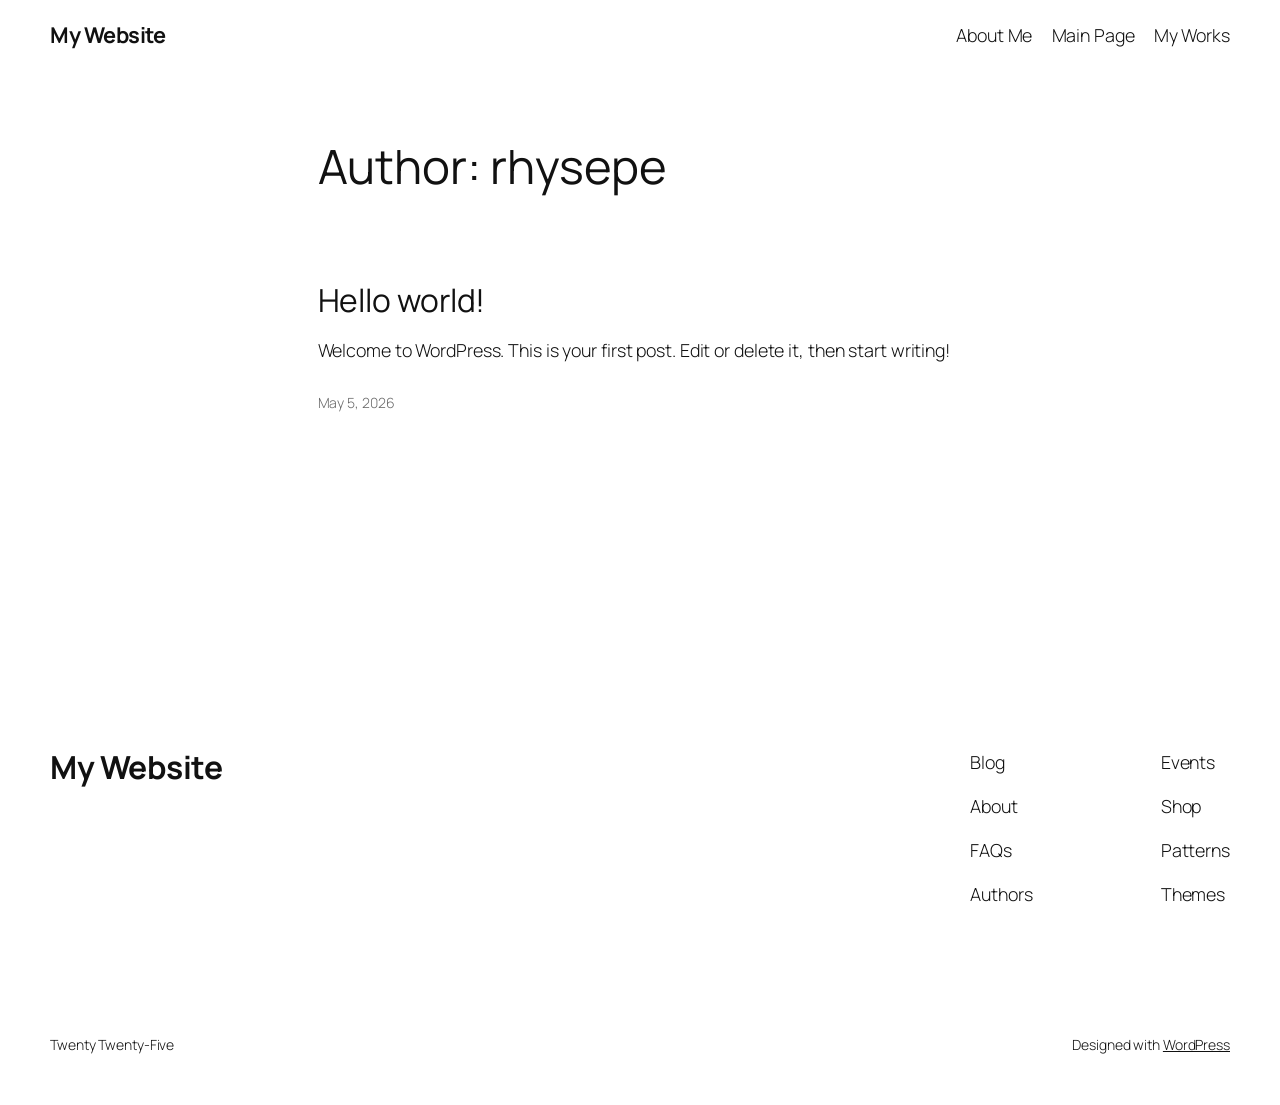
<file: author/rhysepe/index.html>
<!DOCTYPE html>
<html lang="en-US">
<head><meta charset="UTF-8">
	
	<meta name="viewport" content="width=device-width, initial-scale=1">
<meta name="robots" content="max-image-preview:large">
<title>rhysepe – My Website</title>
<link rel="alternate" type="application/rss+xml" title="My Website » Feed" href="https://rhysepe.github.io/feed/">
<link rel="alternate" type="application/rss+xml" title="My Website » Comments Feed" href="https://rhysepe.github.io/comments/feed/">
<link rel="alternate" type="application/rss+xml" title="My Website » Posts by rhysepe Feed" href="https://rhysepe.github.io/author/rhysepe/feed/">
<style id="wp-img-auto-sizes-contain-inline-css">
img:is([sizes=auto i],[sizes^="auto," i]){contain-intrinsic-size:3000px 1500px}
/*# sourceURL=wp-img-auto-sizes-contain-inline-css */
</style>
<style id="wp-block-site-title-inline-css">
.wp-block-site-title{box-sizing:border-box}.wp-block-site-title :where(a){color:inherit;font-family:inherit;font-size:inherit;font-style:inherit;font-weight:inherit;letter-spacing:inherit;line-height:inherit;text-decoration:inherit}
/*# sourceURL=https://rhysepe.github.io/wp-includes/blocks/site-title/style.min.css */
</style>
<style id="wp-block-page-list-inline-css">
.wp-block-navigation .wp-block-page-list{align-items:var(--navigation-layout-align,initial);background-color:inherit;display:flex;flex-direction:var(--navigation-layout-direction,initial);flex-wrap:var(--navigation-layout-wrap,wrap);justify-content:var(--navigation-layout-justify,initial)}.wp-block-navigation .wp-block-navigation-item{background-color:inherit}.wp-block-page-list{box-sizing:border-box}
/*# sourceURL=https://rhysepe.github.io/wp-includes/blocks/page-list/style.min.css */
</style>
<style id="wp-block-navigation-inline-css">
.wp-block-navigation{position:relative}.wp-block-navigation ul{margin-bottom:0;margin-left:0;margin-top:0;padding-left:0}.wp-block-navigation ul,.wp-block-navigation ul li{list-style:none;padding:0}.wp-block-navigation .wp-block-navigation-item{align-items:center;background-color:inherit;display:flex;position:relative}.wp-block-navigation .wp-block-navigation-item .wp-block-navigation__submenu-container:empty{display:none}.wp-block-navigation .wp-block-navigation-item__content{display:block;z-index:1}.wp-block-navigation .wp-block-navigation-item__content.wp-block-navigation-item__content{color:inherit}.wp-block-navigation.has-text-decoration-underline .wp-block-navigation-item__content,.wp-block-navigation.has-text-decoration-underline .wp-block-navigation-item__content:active,.wp-block-navigation.has-text-decoration-underline .wp-block-navigation-item__content:focus{text-decoration:underline}.wp-block-navigation.has-text-decoration-line-through .wp-block-navigation-item__content,.wp-block-navigation.has-text-decoration-line-through .wp-block-navigation-item__content:active,.wp-block-navigation.has-text-decoration-line-through .wp-block-navigation-item__content:focus{text-decoration:line-through}.wp-block-navigation :where(a),.wp-block-navigation :where(a:active),.wp-block-navigation :where(a:focus){text-decoration:none}.wp-block-navigation .wp-block-navigation__submenu-icon{align-self:center;background-color:inherit;border:none;color:currentColor;display:inline-block;font-size:inherit;height:.6em;line-height:0;margin-left:.25em;padding:0;width:.6em}.wp-block-navigation .wp-block-navigation__submenu-icon svg{display:inline-block;stroke:currentColor;height:inherit;margin-top:.075em;width:inherit}.wp-block-navigation{--navigation-layout-justification-setting:flex-start;--navigation-layout-direction:row;--navigation-layout-wrap:wrap;--navigation-layout-justify:flex-start;--navigation-layout-align:center}.wp-block-navigation.is-vertical{--navigation-layout-direction:column;--navigation-layout-justify:initial;--navigation-layout-align:flex-start}.wp-block-navigation.no-wrap{--navigation-layout-wrap:nowrap}.wp-block-navigation.items-justified-center{--navigation-layout-justification-setting:center;--navigation-layout-justify:center}.wp-block-navigation.items-justified-center.is-vertical{--navigation-layout-align:center}.wp-block-navigation.items-justified-right{--navigation-layout-justification-setting:flex-end;--navigation-layout-justify:flex-end}.wp-block-navigation.items-justified-right.is-vertical{--navigation-layout-align:flex-end}.wp-block-navigation.items-justified-space-between{--navigation-layout-justification-setting:space-between;--navigation-layout-justify:space-between}.wp-block-navigation .has-child .wp-block-navigation__submenu-container{align-items:normal;background-color:inherit;color:inherit;display:flex;flex-direction:column;opacity:0;position:absolute;z-index:2}@media not (prefers-reduced-motion){.wp-block-navigation .has-child .wp-block-navigation__submenu-container{transition:opacity .1s linear}}.wp-block-navigation .has-child .wp-block-navigation__submenu-container{height:0;overflow:hidden;visibility:hidden;width:0}.wp-block-navigation .has-child .wp-block-navigation__submenu-container>.wp-block-navigation-item>.wp-block-navigation-item__content{display:flex;flex-grow:1;padding:.5em 1em}.wp-block-navigation .has-child .wp-block-navigation__submenu-container>.wp-block-navigation-item>.wp-block-navigation-item__content .wp-block-navigation__submenu-icon{margin-left:auto;margin-right:0}.wp-block-navigation .has-child .wp-block-navigation__submenu-container .wp-block-navigation-item__content{margin:0}.wp-block-navigation .has-child .wp-block-navigation__submenu-container{left:-1px;top:100%}@media (min-width:782px){.wp-block-navigation .has-child .wp-block-navigation__submenu-container .wp-block-navigation__submenu-container{left:100%;top:-1px}.wp-block-navigation .has-child .wp-block-navigation__submenu-container .wp-block-navigation__submenu-container:before{background:#0000;content:"";display:block;height:100%;position:absolute;right:100%;width:.5em}.wp-block-navigation .has-child .wp-block-navigation__submenu-container .wp-block-navigation__submenu-icon{margin-right:.25em}.wp-block-navigation .has-child .wp-block-navigation__submenu-container .wp-block-navigation__submenu-icon svg{transform:rotate(-90deg)}}.wp-block-navigation .has-child .wp-block-navigation-submenu__toggle[aria-expanded=true]~.wp-block-navigation__submenu-container,.wp-block-navigation .has-child:not(.open-on-click):hover>.wp-block-navigation__submenu-container,.wp-block-navigation .has-child:not(.open-on-click):not(.open-on-hover-click):focus-within>.wp-block-navigation__submenu-container{height:auto;min-width:200px;opacity:1;overflow:visible;visibility:visible;width:auto}.wp-block-navigation.has-background .has-child .wp-block-navigation__submenu-container{left:0;top:100%}@media (min-width:782px){.wp-block-navigation.has-background .has-child .wp-block-navigation__submenu-container .wp-block-navigation__submenu-container{left:100%;top:0}}.wp-block-navigation-submenu{display:flex;position:relative}.wp-block-navigation-submenu .wp-block-navigation__submenu-icon svg{stroke:currentColor}button.wp-block-navigation-item__content{background-color:initial;border:none;color:currentColor;font-family:inherit;font-size:inherit;font-style:inherit;font-weight:inherit;letter-spacing:inherit;line-height:inherit;text-align:left;text-transform:inherit}.wp-block-navigation-submenu__toggle{cursor:pointer}.wp-block-navigation-submenu__toggle[aria-expanded=true]+.wp-block-navigation__submenu-icon>svg,.wp-block-navigation-submenu__toggle[aria-expanded=true]>svg{transform:rotate(180deg)}.wp-block-navigation-item.open-on-click .wp-block-navigation-submenu__toggle{padding-left:0;padding-right:.85em}.wp-block-navigation-item.open-on-click .wp-block-navigation-submenu__toggle+.wp-block-navigation__submenu-icon{margin-left:-.6em;pointer-events:none}.wp-block-navigation-item.open-on-click button.wp-block-navigation-item__content:not(.wp-block-navigation-submenu__toggle){padding:0}.wp-block-navigation .wp-block-page-list,.wp-block-navigation__container,.wp-block-navigation__responsive-close,.wp-block-navigation__responsive-container,.wp-block-navigation__responsive-container-content,.wp-block-navigation__responsive-dialog{gap:inherit}:where(.wp-block-navigation.has-background .wp-block-navigation-item a:not(.wp-element-button)),:where(.wp-block-navigation.has-background .wp-block-navigation-submenu a:not(.wp-element-button)){padding:.5em 1em}:where(.wp-block-navigation .wp-block-navigation__submenu-container .wp-block-navigation-item a:not(.wp-element-button)),:where(.wp-block-navigation .wp-block-navigation__submenu-container .wp-block-navigation-submenu a:not(.wp-element-button)),:where(.wp-block-navigation .wp-block-navigation__submenu-container .wp-block-navigation-submenu button.wp-block-navigation-item__content),:where(.wp-block-navigation .wp-block-navigation__submenu-container .wp-block-pages-list__item button.wp-block-navigation-item__content){padding:.5em 1em}.wp-block-navigation.items-justified-right .wp-block-navigation__container .has-child .wp-block-navigation__submenu-container,.wp-block-navigation.items-justified-right .wp-block-page-list>.has-child .wp-block-navigation__submenu-container,.wp-block-navigation.items-justified-space-between .wp-block-page-list>.has-child:last-child .wp-block-navigation__submenu-container,.wp-block-navigation.items-justified-space-between>.wp-block-navigation__container>.has-child:last-child .wp-block-navigation__submenu-container{left:auto;right:0}.wp-block-navigation.items-justified-right .wp-block-navigation__container .has-child .wp-block-navigation__submenu-container .wp-block-navigation__submenu-container,.wp-block-navigation.items-justified-right .wp-block-page-list>.has-child .wp-block-navigation__submenu-container .wp-block-navigation__submenu-container,.wp-block-navigation.items-justified-space-between .wp-block-page-list>.has-child:last-child .wp-block-navigation__submenu-container .wp-block-navigation__submenu-container,.wp-block-navigation.items-justified-space-between>.wp-block-navigation__container>.has-child:last-child .wp-block-navigation__submenu-container .wp-block-navigation__submenu-container{left:-1px;right:-1px}@media (min-width:782px){.wp-block-navigation.items-justified-right .wp-block-navigation__container .has-child .wp-block-navigation__submenu-container .wp-block-navigation__submenu-container,.wp-block-navigation.items-justified-right .wp-block-page-list>.has-child .wp-block-navigation__submenu-container .wp-block-navigation__submenu-container,.wp-block-navigation.items-justified-space-between .wp-block-page-list>.has-child:last-child .wp-block-navigation__submenu-container .wp-block-navigation__submenu-container,.wp-block-navigation.items-justified-space-between>.wp-block-navigation__container>.has-child:last-child .wp-block-navigation__submenu-container .wp-block-navigation__submenu-container{left:auto;right:100%}}.wp-block-navigation:not(.has-background) .wp-block-navigation__submenu-container{background-color:#fff;border:1px solid #00000026}.wp-block-navigation.has-background .wp-block-navigation__submenu-container{background-color:inherit}.wp-block-navigation:not(.has-text-color) .wp-block-navigation__submenu-container{color:#000}.wp-block-navigation__container{align-items:var(--navigation-layout-align,initial);display:flex;flex-direction:var(--navigation-layout-direction,initial);flex-wrap:var(--navigation-layout-wrap,wrap);justify-content:var(--navigation-layout-justify,initial);list-style:none;margin:0;padding-left:0}.wp-block-navigation__container .is-responsive{display:none}.wp-block-navigation__container:only-child,.wp-block-page-list:only-child{flex-grow:1}@keyframes overlay-menu__fade-in-animation{0%{opacity:0;transform:translateY(.5em)}to{opacity:1;transform:translateY(0)}}.wp-block-navigation__responsive-container{bottom:0;display:none;left:0;position:fixed;right:0;top:0}.wp-block-navigation__responsive-container :where(.wp-block-navigation-item a){color:inherit}.wp-block-navigation__responsive-container .wp-block-navigation__responsive-container-content{align-items:var(--navigation-layout-align,initial);display:flex;flex-direction:var(--navigation-layout-direction,initial);flex-wrap:var(--navigation-layout-wrap,wrap);justify-content:var(--navigation-layout-justify,initial)}.wp-block-navigation__responsive-container:not(.is-menu-open.is-menu-open){background-color:inherit!important;color:inherit!important}.wp-block-navigation__responsive-container.is-menu-open{background-color:inherit;display:flex;flex-direction:column}@media not (prefers-reduced-motion){.wp-block-navigation__responsive-container.is-menu-open{animation:overlay-menu__fade-in-animation .1s ease-out;animation-fill-mode:forwards}}.wp-block-navigation__responsive-container.is-menu-open{overflow:auto;padding:clamp(1rem,var(--wp--style--root--padding-top),20rem) clamp(1rem,var(--wp--style--root--padding-right),20rem) clamp(1rem,var(--wp--style--root--padding-bottom),20rem) clamp(1rem,var(--wp--style--root--padding-left),20rem);z-index:100000}.wp-block-navigation__responsive-container.is-menu-open .wp-block-navigation__responsive-container-content{align-items:var(--navigation-layout-justification-setting,inherit);display:flex;flex-direction:column;flex-wrap:nowrap;overflow:visible;padding-top:calc(2rem + 24px)}.wp-block-navigation__responsive-container.is-menu-open .wp-block-navigation__responsive-container-content,.wp-block-navigation__responsive-container.is-menu-open .wp-block-navigation__responsive-container-content .wp-block-navigation__container,.wp-block-navigation__responsive-container.is-menu-open .wp-block-navigation__responsive-container-content .wp-block-page-list{justify-content:flex-start}.wp-block-navigation__responsive-container.is-menu-open .wp-block-navigation__responsive-container-content .wp-block-navigation__submenu-icon{display:none}.wp-block-navigation__responsive-container.is-menu-open .wp-block-navigation__responsive-container-content .has-child .wp-block-navigation__submenu-container{border:none;height:auto;min-width:200px;opacity:1;overflow:initial;padding-left:2rem;padding-right:2rem;position:static;visibility:visible;width:auto}.wp-block-navigation__responsive-container.is-menu-open .wp-block-navigation__responsive-container-content .wp-block-navigation__container,.wp-block-navigation__responsive-container.is-menu-open .wp-block-navigation__responsive-container-content .wp-block-navigation__submenu-container{gap:inherit}.wp-block-navigation__responsive-container.is-menu-open .wp-block-navigation__responsive-container-content .wp-block-navigation__submenu-container{padding-top:var(--wp--style--block-gap,2em)}.wp-block-navigation__responsive-container.is-menu-open .wp-block-navigation__responsive-container-content .wp-block-navigation-item__content{padding:0}.wp-block-navigation__responsive-container.is-menu-open .wp-block-navigation__responsive-container-content .wp-block-navigation-item,.wp-block-navigation__responsive-container.is-menu-open .wp-block-navigation__responsive-container-content .wp-block-navigation__container,.wp-block-navigation__responsive-container.is-menu-open .wp-block-navigation__responsive-container-content .wp-block-page-list{align-items:var(--navigation-layout-justification-setting,initial);display:flex;flex-direction:column}.wp-block-navigation__responsive-container.is-menu-open .wp-block-navigation-item,.wp-block-navigation__responsive-container.is-menu-open .wp-block-navigation-item .wp-block-navigation__submenu-container,.wp-block-navigation__responsive-container.is-menu-open .wp-block-navigation__container,.wp-block-navigation__responsive-container.is-menu-open .wp-block-page-list{background:#0000!important;color:inherit!important}.wp-block-navigation__responsive-container.is-menu-open .wp-block-navigation__submenu-container.wp-block-navigation__submenu-container.wp-block-navigation__submenu-container.wp-block-navigation__submenu-container{left:auto;right:auto}@media (min-width:600px){.wp-block-navigation__responsive-container:not(.hidden-by-default):not(.is-menu-open){background-color:inherit;display:block;position:relative;width:100%;z-index:auto}.wp-block-navigation__responsive-container:not(.hidden-by-default):not(.is-menu-open) .wp-block-navigation__responsive-container-close{display:none}.wp-block-navigation__responsive-container.is-menu-open .wp-block-navigation__submenu-container.wp-block-navigation__submenu-container.wp-block-navigation__submenu-container.wp-block-navigation__submenu-container{left:0}}.wp-block-navigation:not(.has-background) .wp-block-navigation__responsive-container.is-menu-open{background-color:#fff}.wp-block-navigation:not(.has-text-color) .wp-block-navigation__responsive-container.is-menu-open{color:#000}.wp-block-navigation__toggle_button_label{font-size:1rem;font-weight:700}.wp-block-navigation__responsive-container-close,.wp-block-navigation__responsive-container-open{background:#0000;border:none;color:currentColor;cursor:pointer;margin:0;padding:0;text-transform:inherit;vertical-align:middle}.wp-block-navigation__responsive-container-close svg,.wp-block-navigation__responsive-container-open svg{fill:currentColor;display:block;height:24px;pointer-events:none;width:24px}.wp-block-navigation__responsive-container-open{display:flex}.wp-block-navigation__responsive-container-open.wp-block-navigation__responsive-container-open.wp-block-navigation__responsive-container-open{font-family:inherit;font-size:inherit;font-weight:inherit}@media (min-width:600px){.wp-block-navigation__responsive-container-open:not(.always-shown){display:none}}.wp-block-navigation__responsive-container-close{position:absolute;right:0;top:0;z-index:2}.wp-block-navigation__responsive-container-close.wp-block-navigation__responsive-container-close.wp-block-navigation__responsive-container-close{font-family:inherit;font-size:inherit;font-weight:inherit}.wp-block-navigation__responsive-close{width:100%}.has-modal-open .wp-block-navigation__responsive-close{margin-left:auto;margin-right:auto;max-width:var(--wp--style--global--wide-size,100%)}.wp-block-navigation__responsive-close:focus{outline:none}.is-menu-open .wp-block-navigation__responsive-close,.is-menu-open .wp-block-navigation__responsive-container-content,.is-menu-open .wp-block-navigation__responsive-dialog{box-sizing:border-box}.wp-block-navigation__responsive-dialog{position:relative}.has-modal-open .admin-bar .is-menu-open .wp-block-navigation__responsive-dialog{margin-top:46px}@media (min-width:782px){.has-modal-open .admin-bar .is-menu-open .wp-block-navigation__responsive-dialog{margin-top:32px}}html.has-modal-open{overflow:hidden}
/*# sourceURL=https://rhysepe.github.io/wp-includes/blocks/navigation/style.min.css */
</style>
<style id="wp-block-group-inline-css">
.wp-block-group{box-sizing:border-box}:where(.wp-block-group.wp-block-group-is-layout-constrained){position:relative}
/*# sourceURL=https://rhysepe.github.io/wp-includes/blocks/group/style.min.css */
</style>
<style id="wp-block-query-title-inline-css">
.wp-block-query-title{box-sizing:border-box}
/*# sourceURL=https://rhysepe.github.io/wp-includes/blocks/query-title/style.min.css */
</style>
<style id="wp-block-post-title-inline-css">
.wp-block-post-title{box-sizing:border-box;word-break:break-word}.wp-block-post-title :where(a){display:inline-block;font-family:inherit;font-size:inherit;font-style:inherit;font-weight:inherit;letter-spacing:inherit;line-height:inherit;text-decoration:inherit}
/*# sourceURL=https://rhysepe.github.io/wp-includes/blocks/post-title/style.min.css */
</style>
<style id="wp-block-paragraph-inline-css">
.is-small-text{font-size:.875em}.is-regular-text{font-size:1em}.is-large-text{font-size:2.25em}.is-larger-text{font-size:3em}.has-drop-cap:not(:focus):first-letter{float:left;font-size:8.4em;font-style:normal;font-weight:100;line-height:.68;margin:.05em .1em 0 0;text-transform:uppercase}body.rtl .has-drop-cap:not(:focus):first-letter{float:none;margin-left:.1em}p.has-drop-cap.has-background{overflow:hidden}:root :where(p.has-background){padding:1.25em 2.375em}:where(p.has-text-color:not(.has-link-color)) a{color:inherit}p.has-text-align-left[style*="writing-mode:vertical-lr"],p.has-text-align-right[style*="writing-mode:vertical-rl"]{rotate:180deg}
/*# sourceURL=https://rhysepe.github.io/wp-includes/blocks/paragraph/style.min.css */
</style>
<style id="wp-block-post-content-inline-css">
.wp-block-post-content{display:flow-root}
/*# sourceURL=https://rhysepe.github.io/wp-includes/blocks/post-content/style.min.css */
</style>
<style id="wp-block-post-date-inline-css">
.wp-block-post-date{box-sizing:border-box}
/*# sourceURL=https://rhysepe.github.io/wp-includes/blocks/post-date/style.min.css */
</style>
<style id="wp-block-post-template-inline-css">
.wp-block-post-template{box-sizing:border-box;list-style:none;margin-bottom:0;margin-top:0;max-width:100%;padding:0}.wp-block-post-template.is-flex-container{display:flex;flex-direction:row;flex-wrap:wrap;gap:1.25em}.wp-block-post-template.is-flex-container>li{margin:0;width:100%}@media (min-width:600px){.wp-block-post-template.is-flex-container.is-flex-container.columns-2>li{width:calc(50% - .625em)}.wp-block-post-template.is-flex-container.is-flex-container.columns-3>li{width:calc(33.33333% - .83333em)}.wp-block-post-template.is-flex-container.is-flex-container.columns-4>li{width:calc(25% - .9375em)}.wp-block-post-template.is-flex-container.is-flex-container.columns-5>li{width:calc(20% - 1em)}.wp-block-post-template.is-flex-container.is-flex-container.columns-6>li{width:calc(16.66667% - 1.04167em)}}@media (max-width:600px){.wp-block-post-template-is-layout-grid.wp-block-post-template-is-layout-grid.wp-block-post-template-is-layout-grid.wp-block-post-template-is-layout-grid{grid-template-columns:1fr}}.wp-block-post-template-is-layout-constrained>li>.alignright,.wp-block-post-template-is-layout-flow>li>.alignright{float:right;margin-inline-end:0;margin-inline-start:2em}.wp-block-post-template-is-layout-constrained>li>.alignleft,.wp-block-post-template-is-layout-flow>li>.alignleft{float:left;margin-inline-end:2em;margin-inline-start:0}.wp-block-post-template-is-layout-constrained>li>.aligncenter,.wp-block-post-template-is-layout-flow>li>.aligncenter{margin-inline-end:auto;margin-inline-start:auto}
/*# sourceURL=https://rhysepe.github.io/wp-includes/blocks/post-template/style.min.css */
</style>
<style id="wp-block-spacer-inline-css">
.wp-block-spacer{clear:both}
/*# sourceURL=https://rhysepe.github.io/wp-includes/blocks/spacer/style.min.css */
</style>
<style id="wp-block-columns-inline-css">
.wp-block-columns{box-sizing:border-box;display:flex;flex-wrap:wrap!important}@media (min-width:782px){.wp-block-columns{flex-wrap:nowrap!important}}.wp-block-columns{align-items:normal!important}.wp-block-columns.are-vertically-aligned-top{align-items:flex-start}.wp-block-columns.are-vertically-aligned-center{align-items:center}.wp-block-columns.are-vertically-aligned-bottom{align-items:flex-end}@media (max-width:781px){.wp-block-columns:not(.is-not-stacked-on-mobile)>.wp-block-column{flex-basis:100%!important}}@media (min-width:782px){.wp-block-columns:not(.is-not-stacked-on-mobile)>.wp-block-column{flex-basis:0;flex-grow:1}.wp-block-columns:not(.is-not-stacked-on-mobile)>.wp-block-column[style*=flex-basis]{flex-grow:0}}.wp-block-columns.is-not-stacked-on-mobile{flex-wrap:nowrap!important}.wp-block-columns.is-not-stacked-on-mobile>.wp-block-column{flex-basis:0;flex-grow:1}.wp-block-columns.is-not-stacked-on-mobile>.wp-block-column[style*=flex-basis]{flex-grow:0}:where(.wp-block-columns){margin-bottom:1.75em}:where(.wp-block-columns.has-background){padding:1.25em 2.375em}.wp-block-column{flex-grow:1;min-width:0;overflow-wrap:break-word;word-break:break-word}.wp-block-column.is-vertically-aligned-top{align-self:flex-start}.wp-block-column.is-vertically-aligned-center{align-self:center}.wp-block-column.is-vertically-aligned-bottom{align-self:flex-end}.wp-block-column.is-vertically-aligned-stretch{align-self:stretch}.wp-block-column.is-vertically-aligned-bottom,.wp-block-column.is-vertically-aligned-center,.wp-block-column.is-vertically-aligned-top{width:100%}
/*# sourceURL=https://rhysepe.github.io/wp-includes/blocks/columns/style.min.css */
</style>
<style id="wp-block-navigation-link-inline-css">
.wp-block-navigation .wp-block-navigation-item__label{overflow-wrap:break-word}.wp-block-navigation .wp-block-navigation-item__description{display:none}.link-ui-tools{outline:1px solid #f0f0f0;padding:8px}.link-ui-block-inserter{padding-top:8px}.link-ui-block-inserter__back{margin-left:8px;text-transform:uppercase}
/*# sourceURL=https://rhysepe.github.io/wp-includes/blocks/navigation-link/style.min.css */
</style>
<style id="wp-emoji-styles-inline-css">

	img.wp-smiley, img.emoji {
		display: inline !important;
		border: none !important;
		box-shadow: none !important;
		height: 1em !important;
		width: 1em !important;
		margin: 0 0.07em !important;
		vertical-align: -0.1em !important;
		background: none !important;
		padding: 0 !important;
	}
/*# sourceURL=wp-emoji-styles-inline-css */
</style>
<style id="wp-block-library-inline-css">
:root{--wp-block-synced-color:#7a00df;--wp-block-synced-color--rgb:122,0,223;--wp-bound-block-color:var(--wp-block-synced-color);--wp-editor-canvas-background:#ddd;--wp-admin-theme-color:#007cba;--wp-admin-theme-color--rgb:0,124,186;--wp-admin-theme-color-darker-10:#006ba1;--wp-admin-theme-color-darker-10--rgb:0,107,160.5;--wp-admin-theme-color-darker-20:#005a87;--wp-admin-theme-color-darker-20--rgb:0,90,135;--wp-admin-border-width-focus:2px}@media (min-resolution:192dpi){:root{--wp-admin-border-width-focus:1.5px}}.wp-element-button{cursor:pointer}:root .has-very-light-gray-background-color{background-color:#eee}:root .has-very-dark-gray-background-color{background-color:#313131}:root .has-very-light-gray-color{color:#eee}:root .has-very-dark-gray-color{color:#313131}:root .has-vivid-green-cyan-to-vivid-cyan-blue-gradient-background{background:linear-gradient(135deg,#00d084,#0693e3)}:root .has-purple-crush-gradient-background{background:linear-gradient(135deg,#34e2e4,#4721fb 50%,#ab1dfe)}:root .has-hazy-dawn-gradient-background{background:linear-gradient(135deg,#faaca8,#dad0ec)}:root .has-subdued-olive-gradient-background{background:linear-gradient(135deg,#fafae1,#67a671)}:root .has-atomic-cream-gradient-background{background:linear-gradient(135deg,#fdd79a,#004a59)}:root .has-nightshade-gradient-background{background:linear-gradient(135deg,#330968,#31cdcf)}:root .has-midnight-gradient-background{background:linear-gradient(135deg,#020381,#2874fc)}:root{--wp--preset--font-size--normal:16px;--wp--preset--font-size--huge:42px}.has-regular-font-size{font-size:1em}.has-larger-font-size{font-size:2.625em}.has-normal-font-size{font-size:var(--wp--preset--font-size--normal)}.has-huge-font-size{font-size:var(--wp--preset--font-size--huge)}.has-text-align-center{text-align:center}.has-text-align-left{text-align:left}.has-text-align-right{text-align:right}.has-fit-text{white-space:nowrap!important}#end-resizable-editor-section{display:none}.aligncenter{clear:both}.items-justified-left{justify-content:flex-start}.items-justified-center{justify-content:center}.items-justified-right{justify-content:flex-end}.items-justified-space-between{justify-content:space-between}.screen-reader-text{border:0;clip-path:inset(50%);height:1px;margin:-1px;overflow:hidden;padding:0;position:absolute;width:1px;word-wrap:normal!important}.screen-reader-text:focus{background-color:#ddd;clip-path:none;color:#444;display:block;font-size:1em;height:auto;left:5px;line-height:normal;padding:15px 23px 14px;text-decoration:none;top:5px;width:auto;z-index:100000}html :where(.has-border-color){border-style:solid}html :where([style*=border-top-color]){border-top-style:solid}html :where([style*=border-right-color]){border-right-style:solid}html :where([style*=border-bottom-color]){border-bottom-style:solid}html :where([style*=border-left-color]){border-left-style:solid}html :where([style*=border-width]){border-style:solid}html :where([style*=border-top-width]){border-top-style:solid}html :where([style*=border-right-width]){border-right-style:solid}html :where([style*=border-bottom-width]){border-bottom-style:solid}html :where([style*=border-left-width]){border-left-style:solid}html :where(img[class*=wp-image-]){height:auto;max-width:100%}:where(figure){margin:0 0 1em}html :where(.is-position-sticky){--wp-admin--admin-bar--position-offset:var(--wp-admin--admin-bar--height,0px)}@media screen and (max-width:600px){html :where(.is-position-sticky){--wp-admin--admin-bar--position-offset:0px}}
/*# sourceURL=/wp-includes/css/dist/block-library/common.min.css */
</style>
<style id="global-styles-inline-css">
:root{--wp--preset--aspect-ratio--square: 1;--wp--preset--aspect-ratio--4-3: 4/3;--wp--preset--aspect-ratio--3-4: 3/4;--wp--preset--aspect-ratio--3-2: 3/2;--wp--preset--aspect-ratio--2-3: 2/3;--wp--preset--aspect-ratio--16-9: 16/9;--wp--preset--aspect-ratio--9-16: 9/16;--wp--preset--color--black: #000000;--wp--preset--color--cyan-bluish-gray: #abb8c3;--wp--preset--color--white: #ffffff;--wp--preset--color--pale-pink: #f78da7;--wp--preset--color--vivid-red: #cf2e2e;--wp--preset--color--luminous-vivid-orange: #ff6900;--wp--preset--color--luminous-vivid-amber: #fcb900;--wp--preset--color--light-green-cyan: #7bdcb5;--wp--preset--color--vivid-green-cyan: #00d084;--wp--preset--color--pale-cyan-blue: #8ed1fc;--wp--preset--color--vivid-cyan-blue: #0693e3;--wp--preset--color--vivid-purple: #9b51e0;--wp--preset--color--base: #FFFFFF;--wp--preset--color--contrast: #111111;--wp--preset--color--accent-1: #FFEE58;--wp--preset--color--accent-2: #F6CFF4;--wp--preset--color--accent-3: #503AA8;--wp--preset--color--accent-4: #686868;--wp--preset--color--accent-5: #FBFAF3;--wp--preset--color--accent-6: color-mix(in srgb, currentColor 20%, transparent);--wp--preset--gradient--vivid-cyan-blue-to-vivid-purple: linear-gradient(135deg,rgb(6,147,227) 0%,rgb(155,81,224) 100%);--wp--preset--gradient--light-green-cyan-to-vivid-green-cyan: linear-gradient(135deg,rgb(122,220,180) 0%,rgb(0,208,130) 100%);--wp--preset--gradient--luminous-vivid-amber-to-luminous-vivid-orange: linear-gradient(135deg,rgb(252,185,0) 0%,rgb(255,105,0) 100%);--wp--preset--gradient--luminous-vivid-orange-to-vivid-red: linear-gradient(135deg,rgb(255,105,0) 0%,rgb(207,46,46) 100%);--wp--preset--gradient--very-light-gray-to-cyan-bluish-gray: linear-gradient(135deg,rgb(238,238,238) 0%,rgb(169,184,195) 100%);--wp--preset--gradient--cool-to-warm-spectrum: linear-gradient(135deg,rgb(74,234,220) 0%,rgb(151,120,209) 20%,rgb(207,42,186) 40%,rgb(238,44,130) 60%,rgb(251,105,98) 80%,rgb(254,248,76) 100%);--wp--preset--gradient--blush-light-purple: linear-gradient(135deg,rgb(255,206,236) 0%,rgb(152,150,240) 100%);--wp--preset--gradient--blush-bordeaux: linear-gradient(135deg,rgb(254,205,165) 0%,rgb(254,45,45) 50%,rgb(107,0,62) 100%);--wp--preset--gradient--luminous-dusk: linear-gradient(135deg,rgb(255,203,112) 0%,rgb(199,81,192) 50%,rgb(65,88,208) 100%);--wp--preset--gradient--pale-ocean: linear-gradient(135deg,rgb(255,245,203) 0%,rgb(182,227,212) 50%,rgb(51,167,181) 100%);--wp--preset--gradient--electric-grass: linear-gradient(135deg,rgb(202,248,128) 0%,rgb(113,206,126) 100%);--wp--preset--gradient--midnight: linear-gradient(135deg,rgb(2,3,129) 0%,rgb(40,116,252) 100%);--wp--preset--font-size--small: 0.875rem;--wp--preset--font-size--medium: clamp(1rem, 1rem + ((1vw - 0.2rem) * 0.196), 1.125rem);--wp--preset--font-size--large: clamp(1.125rem, 1.125rem + ((1vw - 0.2rem) * 0.392), 1.375rem);--wp--preset--font-size--x-large: clamp(1.75rem, 1.75rem + ((1vw - 0.2rem) * 0.392), 2rem);--wp--preset--font-size--xx-large: clamp(2.15rem, 2.15rem + ((1vw - 0.2rem) * 1.333), 3rem);--wp--preset--font-family--manrope: Manrope, sans-serif;--wp--preset--font-family--fira-code: "Fira Code", monospace;--wp--preset--spacing--20: 10px;--wp--preset--spacing--30: 20px;--wp--preset--spacing--40: 30px;--wp--preset--spacing--50: clamp(30px, 5vw, 50px);--wp--preset--spacing--60: clamp(30px, 7vw, 70px);--wp--preset--spacing--70: clamp(50px, 7vw, 90px);--wp--preset--spacing--80: clamp(70px, 10vw, 140px);--wp--preset--shadow--natural: 6px 6px 9px rgba(0, 0, 0, 0.2);--wp--preset--shadow--deep: 12px 12px 50px rgba(0, 0, 0, 0.4);--wp--preset--shadow--sharp: 6px 6px 0px rgba(0, 0, 0, 0.2);--wp--preset--shadow--outlined: 6px 6px 0px -3px rgb(255, 255, 255), 6px 6px rgb(0, 0, 0);--wp--preset--shadow--crisp: 6px 6px 0px rgb(0, 0, 0);}:root { --wp--style--global--content-size: 645px;--wp--style--global--wide-size: 1340px; }:where(body) { margin: 0; }.wp-site-blocks { padding-top: var(--wp--style--root--padding-top); padding-bottom: var(--wp--style--root--padding-bottom); }.has-global-padding { padding-right: var(--wp--style--root--padding-right); padding-left: var(--wp--style--root--padding-left); }.has-global-padding > .alignfull { margin-right: calc(var(--wp--style--root--padding-right) * -1); margin-left: calc(var(--wp--style--root--padding-left) * -1); }.has-global-padding :where(:not(.alignfull.is-layout-flow) > .has-global-padding:not(.wp-block-block, .alignfull)) { padding-right: 0; padding-left: 0; }.has-global-padding :where(:not(.alignfull.is-layout-flow) > .has-global-padding:not(.wp-block-block, .alignfull)) > .alignfull { margin-left: 0; margin-right: 0; }.wp-site-blocks > .alignleft { float: left; margin-right: 2em; }.wp-site-blocks > .alignright { float: right; margin-left: 2em; }.wp-site-blocks > .aligncenter { justify-content: center; margin-left: auto; margin-right: auto; }:where(.wp-site-blocks) > * { margin-block-start: 1.2rem; margin-block-end: 0; }:where(.wp-site-blocks) > :first-child { margin-block-start: 0; }:where(.wp-site-blocks) > :last-child { margin-block-end: 0; }:root { --wp--style--block-gap: 1.2rem; }:root :where(.is-layout-flow) > :first-child{margin-block-start: 0;}:root :where(.is-layout-flow) > :last-child{margin-block-end: 0;}:root :where(.is-layout-flow) > *{margin-block-start: 1.2rem;margin-block-end: 0;}:root :where(.is-layout-constrained) > :first-child{margin-block-start: 0;}:root :where(.is-layout-constrained) > :last-child{margin-block-end: 0;}:root :where(.is-layout-constrained) > *{margin-block-start: 1.2rem;margin-block-end: 0;}:root :where(.is-layout-flex){gap: 1.2rem;}:root :where(.is-layout-grid){gap: 1.2rem;}.is-layout-flow > .alignleft{float: left;margin-inline-start: 0;margin-inline-end: 2em;}.is-layout-flow > .alignright{float: right;margin-inline-start: 2em;margin-inline-end: 0;}.is-layout-flow > .aligncenter{margin-left: auto !important;margin-right: auto !important;}.is-layout-constrained > .alignleft{float: left;margin-inline-start: 0;margin-inline-end: 2em;}.is-layout-constrained > .alignright{float: right;margin-inline-start: 2em;margin-inline-end: 0;}.is-layout-constrained > .aligncenter{margin-left: auto !important;margin-right: auto !important;}.is-layout-constrained > :where(:not(.alignleft):not(.alignright):not(.alignfull)){max-width: var(--wp--style--global--content-size);margin-left: auto !important;margin-right: auto !important;}.is-layout-constrained > .alignwide{max-width: var(--wp--style--global--wide-size);}body .is-layout-flex{display: flex;}.is-layout-flex{flex-wrap: wrap;align-items: center;}.is-layout-flex > :is(*, div){margin: 0;}body .is-layout-grid{display: grid;}.is-layout-grid > :is(*, div){margin: 0;}body{background-color: var(--wp--preset--color--base);color: var(--wp--preset--color--contrast);font-family: var(--wp--preset--font-family--manrope);font-size: var(--wp--preset--font-size--large);font-weight: 300;letter-spacing: -0.1px;line-height: 1.4;--wp--style--root--padding-top: 0px;--wp--style--root--padding-right: var(--wp--preset--spacing--50);--wp--style--root--padding-bottom: 0px;--wp--style--root--padding-left: var(--wp--preset--spacing--50);}a:where(:not(.wp-element-button)){color: currentColor;text-decoration: underline;}:root :where(a:where(:not(.wp-element-button)):hover){text-decoration: none;}h1, h2, h3, h4, h5, h6{font-weight: 400;letter-spacing: -0.1px;line-height: 1.125;}h1{font-size: var(--wp--preset--font-size--xx-large);}h2{font-size: var(--wp--preset--font-size--x-large);}h3{font-size: var(--wp--preset--font-size--large);}h4{font-size: var(--wp--preset--font-size--medium);}h5{font-size: var(--wp--preset--font-size--small);letter-spacing: 0.5px;}h6{font-size: var(--wp--preset--font-size--small);font-weight: 700;letter-spacing: 1.4px;text-transform: uppercase;}:root :where(.wp-element-button, .wp-block-button__link){background-color: var(--wp--preset--color--contrast);border-width: 0;color: var(--wp--preset--color--base);font-family: inherit;font-size: var(--wp--preset--font-size--medium);font-style: inherit;font-weight: inherit;letter-spacing: inherit;line-height: inherit;padding-top: 1rem;padding-right: 2.25rem;padding-bottom: 1rem;padding-left: 2.25rem;text-decoration: none;text-transform: inherit;}:root :where(.wp-element-button:hover, .wp-block-button__link:hover){background-color: color-mix(in srgb, var(--wp--preset--color--contrast) 85%, transparent);border-color: transparent;color: var(--wp--preset--color--base);}:root :where(.wp-element-button:focus, .wp-block-button__link:focus){outline-color: var(--wp--preset--color--accent-4);outline-offset: 2px;}:root :where(.wp-element-caption, .wp-block-audio figcaption, .wp-block-embed figcaption, .wp-block-gallery figcaption, .wp-block-image figcaption, .wp-block-table figcaption, .wp-block-video figcaption){font-size: var(--wp--preset--font-size--small);line-height: 1.4;}.has-black-color{color: var(--wp--preset--color--black) !important;}.has-cyan-bluish-gray-color{color: var(--wp--preset--color--cyan-bluish-gray) !important;}.has-white-color{color: var(--wp--preset--color--white) !important;}.has-pale-pink-color{color: var(--wp--preset--color--pale-pink) !important;}.has-vivid-red-color{color: var(--wp--preset--color--vivid-red) !important;}.has-luminous-vivid-orange-color{color: var(--wp--preset--color--luminous-vivid-orange) !important;}.has-luminous-vivid-amber-color{color: var(--wp--preset--color--luminous-vivid-amber) !important;}.has-light-green-cyan-color{color: var(--wp--preset--color--light-green-cyan) !important;}.has-vivid-green-cyan-color{color: var(--wp--preset--color--vivid-green-cyan) !important;}.has-pale-cyan-blue-color{color: var(--wp--preset--color--pale-cyan-blue) !important;}.has-vivid-cyan-blue-color{color: var(--wp--preset--color--vivid-cyan-blue) !important;}.has-vivid-purple-color{color: var(--wp--preset--color--vivid-purple) !important;}.has-base-color{color: var(--wp--preset--color--base) !important;}.has-contrast-color{color: var(--wp--preset--color--contrast) !important;}.has-accent-1-color{color: var(--wp--preset--color--accent-1) !important;}.has-accent-2-color{color: var(--wp--preset--color--accent-2) !important;}.has-accent-3-color{color: var(--wp--preset--color--accent-3) !important;}.has-accent-4-color{color: var(--wp--preset--color--accent-4) !important;}.has-accent-5-color{color: var(--wp--preset--color--accent-5) !important;}.has-accent-6-color{color: var(--wp--preset--color--accent-6) !important;}.has-black-background-color{background-color: var(--wp--preset--color--black) !important;}.has-cyan-bluish-gray-background-color{background-color: var(--wp--preset--color--cyan-bluish-gray) !important;}.has-white-background-color{background-color: var(--wp--preset--color--white) !important;}.has-pale-pink-background-color{background-color: var(--wp--preset--color--pale-pink) !important;}.has-vivid-red-background-color{background-color: var(--wp--preset--color--vivid-red) !important;}.has-luminous-vivid-orange-background-color{background-color: var(--wp--preset--color--luminous-vivid-orange) !important;}.has-luminous-vivid-amber-background-color{background-color: var(--wp--preset--color--luminous-vivid-amber) !important;}.has-light-green-cyan-background-color{background-color: var(--wp--preset--color--light-green-cyan) !important;}.has-vivid-green-cyan-background-color{background-color: var(--wp--preset--color--vivid-green-cyan) !important;}.has-pale-cyan-blue-background-color{background-color: var(--wp--preset--color--pale-cyan-blue) !important;}.has-vivid-cyan-blue-background-color{background-color: var(--wp--preset--color--vivid-cyan-blue) !important;}.has-vivid-purple-background-color{background-color: var(--wp--preset--color--vivid-purple) !important;}.has-base-background-color{background-color: var(--wp--preset--color--base) !important;}.has-contrast-background-color{background-color: var(--wp--preset--color--contrast) !important;}.has-accent-1-background-color{background-color: var(--wp--preset--color--accent-1) !important;}.has-accent-2-background-color{background-color: var(--wp--preset--color--accent-2) !important;}.has-accent-3-background-color{background-color: var(--wp--preset--color--accent-3) !important;}.has-accent-4-background-color{background-color: var(--wp--preset--color--accent-4) !important;}.has-accent-5-background-color{background-color: var(--wp--preset--color--accent-5) !important;}.has-accent-6-background-color{background-color: var(--wp--preset--color--accent-6) !important;}.has-black-border-color{border-color: var(--wp--preset--color--black) !important;}.has-cyan-bluish-gray-border-color{border-color: var(--wp--preset--color--cyan-bluish-gray) !important;}.has-white-border-color{border-color: var(--wp--preset--color--white) !important;}.has-pale-pink-border-color{border-color: var(--wp--preset--color--pale-pink) !important;}.has-vivid-red-border-color{border-color: var(--wp--preset--color--vivid-red) !important;}.has-luminous-vivid-orange-border-color{border-color: var(--wp--preset--color--luminous-vivid-orange) !important;}.has-luminous-vivid-amber-border-color{border-color: var(--wp--preset--color--luminous-vivid-amber) !important;}.has-light-green-cyan-border-color{border-color: var(--wp--preset--color--light-green-cyan) !important;}.has-vivid-green-cyan-border-color{border-color: var(--wp--preset--color--vivid-green-cyan) !important;}.has-pale-cyan-blue-border-color{border-color: var(--wp--preset--color--pale-cyan-blue) !important;}.has-vivid-cyan-blue-border-color{border-color: var(--wp--preset--color--vivid-cyan-blue) !important;}.has-vivid-purple-border-color{border-color: var(--wp--preset--color--vivid-purple) !important;}.has-base-border-color{border-color: var(--wp--preset--color--base) !important;}.has-contrast-border-color{border-color: var(--wp--preset--color--contrast) !important;}.has-accent-1-border-color{border-color: var(--wp--preset--color--accent-1) !important;}.has-accent-2-border-color{border-color: var(--wp--preset--color--accent-2) !important;}.has-accent-3-border-color{border-color: var(--wp--preset--color--accent-3) !important;}.has-accent-4-border-color{border-color: var(--wp--preset--color--accent-4) !important;}.has-accent-5-border-color{border-color: var(--wp--preset--color--accent-5) !important;}.has-accent-6-border-color{border-color: var(--wp--preset--color--accent-6) !important;}.has-vivid-cyan-blue-to-vivid-purple-gradient-background{background: var(--wp--preset--gradient--vivid-cyan-blue-to-vivid-purple) !important;}.has-light-green-cyan-to-vivid-green-cyan-gradient-background{background: var(--wp--preset--gradient--light-green-cyan-to-vivid-green-cyan) !important;}.has-luminous-vivid-amber-to-luminous-vivid-orange-gradient-background{background: var(--wp--preset--gradient--luminous-vivid-amber-to-luminous-vivid-orange) !important;}.has-luminous-vivid-orange-to-vivid-red-gradient-background{background: var(--wp--preset--gradient--luminous-vivid-orange-to-vivid-red) !important;}.has-very-light-gray-to-cyan-bluish-gray-gradient-background{background: var(--wp--preset--gradient--very-light-gray-to-cyan-bluish-gray) !important;}.has-cool-to-warm-spectrum-gradient-background{background: var(--wp--preset--gradient--cool-to-warm-spectrum) !important;}.has-blush-light-purple-gradient-background{background: var(--wp--preset--gradient--blush-light-purple) !important;}.has-blush-bordeaux-gradient-background{background: var(--wp--preset--gradient--blush-bordeaux) !important;}.has-luminous-dusk-gradient-background{background: var(--wp--preset--gradient--luminous-dusk) !important;}.has-pale-ocean-gradient-background{background: var(--wp--preset--gradient--pale-ocean) !important;}.has-electric-grass-gradient-background{background: var(--wp--preset--gradient--electric-grass) !important;}.has-midnight-gradient-background{background: var(--wp--preset--gradient--midnight) !important;}.has-small-font-size{font-size: var(--wp--preset--font-size--small) !important;}.has-medium-font-size{font-size: var(--wp--preset--font-size--medium) !important;}.has-large-font-size{font-size: var(--wp--preset--font-size--large) !important;}.has-x-large-font-size{font-size: var(--wp--preset--font-size--x-large) !important;}.has-xx-large-font-size{font-size: var(--wp--preset--font-size--xx-large) !important;}.has-manrope-font-family{font-family: var(--wp--preset--font-family--manrope) !important;}.has-fira-code-font-family{font-family: var(--wp--preset--font-family--fira-code) !important;}/* set page wrapper min height */ 
.wp-site-blocks {
display: flex !important;
flex-direction: column !important;
min-height: 100vh !important;
}

/* retains cursor pointer when hovering over text */
p, h1, h2, h3, h4, h5, h6 {
cursor: default;
}

/* make content block fill page */
.main-content {
flex: 1 !important;
}

/* justify text alignment */
p {
text-align: justify;
}

/* fade in commands */
@keyframes fadeInUp {
from {
opacity: 0;
transform: translateY(30px);
}
to {
opacity: 1;
transform: translateY(0);
}
}
.fade-in-up { animation: fadeInUp 0.8s ease forwards; }
.fade-in-up-delay-1 { animation: fadeInUp 0.8s ease 0s forwards; opacity: 0; }
.fade-in-up-delay-2 { animation: fadeInUp 0.8s ease 0.2s forwards; opacity: 0; }
.fade-in-up-delay-3 { animation: fadeInUp 0.8s ease 0.4s forwards; opacity: 0; }
.fade-in-up-delay-4 { animation: fadeInUp 0.8s ease 0.6s forwards; opacity: 0; }
.fade-in-up-delay-5 { animation: fadeInUp 0.8s ease 0.8s forwards; opacity: 0; }
.fade-in-up-delay-6 { animation: fadeInUp 0.8s ease 1.0s forwards; opacity: 0; }
.fade-in-up-delay-7 { animation: fadeInUp 0.8s ease 1.2s forwards; opacity: 0; }
.fade-in-up-delay-8 { animation: fadeInUp 0.8s ease 1.4s forwards; opacity: 0; }
.fade-in-up-delay-9 { animation: fadeInUp 0.8s ease 1.6s forwards; opacity: 0; }
.fade-in-up-delay-10 { animation: fadeInUp 0.8s ease 1.8s forwards; opacity: 0; }

/* Tablet layout */
@media (max-width: 1440px) {
/* About me page */
/* Reconfigure content padding */
.content-tablet-padding {
padding-left: 1rem !important;
padding-right: 1rem !important;
}

/* Reset content alignment */
.align-tablet-content {
align-items: flex-start !important;
}
}

/* Mobile layout */
@media (max-width: 768px) {

/* Mobile Buttons */
.wp-block-button {
width: 130px !important;
flex-direction: column !important;
white-space: nowrap !important;
align-items: flex-start !important;
}

/* Home page */
.mobile-page-content {
padding-left: 0rem !important;
padding-right: 0rem !important;
padding-top: 2rem !important;
}

/* About me page */
/* Stacks the text and images block */
.mobile-content-tweaks {
flex-direction: column !important;
align-items: center !important;
padding-left: 2.5rem !important;
padding-right: 2.5rem !important;
}

/* Resets padding values to zero */
.reset-mobile-padding{
padding-left: 0 !important;
padding-right: 0 !important;
padding-top: 0 !important;
padding-bottom: 0 important;
}

/* My works page */
/* Center empty message */
.mobile-center-text {
text-align: center !important;
}
}
:root :where(.wp-block-columns-is-layout-flow) > :first-child{margin-block-start: 0;}:root :where(.wp-block-columns-is-layout-flow) > :last-child{margin-block-end: 0;}:root :where(.wp-block-columns-is-layout-flow) > *{margin-block-start: var(--wp--preset--spacing--50);margin-block-end: 0;}:root :where(.wp-block-columns-is-layout-constrained) > :first-child{margin-block-start: 0;}:root :where(.wp-block-columns-is-layout-constrained) > :last-child{margin-block-end: 0;}:root :where(.wp-block-columns-is-layout-constrained) > *{margin-block-start: var(--wp--preset--spacing--50);margin-block-end: 0;}:root :where(.wp-block-columns-is-layout-flex){gap: var(--wp--preset--spacing--50);}:root :where(.wp-block-columns-is-layout-grid){gap: var(--wp--preset--spacing--50);}
:root :where(.wp-block-post-date){color: var(--wp--preset--color--accent-4);font-size: var(--wp--preset--font-size--small);}
:root :where(.wp-block-post-date a:where(:not(.wp-element-button))){color: var(--wp--preset--color--accent-4);text-decoration: none;}
:root :where(.wp-block-post-date a:where(:not(.wp-element-button)):hover){text-decoration: underline;}
:root :where(.wp-block-post-title a:where(:not(.wp-element-button))){text-decoration: none;}
:root :where(.wp-block-post-title a:where(:not(.wp-element-button)):hover){text-decoration: underline;}
:root :where(.wp-block-site-title){font-weight: 700;letter-spacing: -.5px;}
:root :where(.wp-block-site-title a:where(:not(.wp-element-button))){text-decoration: none;}
:root :where(.wp-block-site-title a:where(:not(.wp-element-button)):hover){text-decoration: underline;}
:root :where(.wp-block-navigation){font-size: var(--wp--preset--font-size--medium);}
:root :where(.wp-block-navigation a:where(:not(.wp-element-button))){text-decoration: none;}
:root :where(.wp-block-navigation a:where(:not(.wp-element-button)):hover){text-decoration: underline;}
/*# sourceURL=global-styles-inline-css */
</style>
<style id="core-block-supports-inline-css">
.wp-container-core-navigation-is-layout-fc306653{justify-content:flex-end;}.wp-container-core-group-is-layout-f4c28e8b{flex-wrap:nowrap;gap:var(--wp--preset--spacing--10);justify-content:flex-end;}.wp-container-core-group-is-layout-8165f36a{flex-wrap:nowrap;justify-content:space-between;}.wp-container-core-columns-is-layout-28f84493{flex-wrap:nowrap;}.wp-container-core-navigation-is-layout-fe9cc265{flex-direction:column;align-items:flex-start;}.wp-container-core-group-is-layout-570722b2{gap:var(--wp--preset--spacing--80);justify-content:space-between;align-items:flex-start;}.wp-container-core-group-is-layout-e5edad21{justify-content:space-between;align-items:flex-start;}.wp-container-core-group-is-layout-91e87306{gap:var(--wp--preset--spacing--20);justify-content:space-between;}
/*# sourceURL=core-block-supports-inline-css */
</style>
<style id="wp-block-template-skip-link-inline-css">

		.skip-link.screen-reader-text {
			border: 0;
			clip-path: inset(50%);
			height: 1px;
			margin: -1px;
			overflow: hidden;
			padding: 0;
			position: absolute !important;
			width: 1px;
			word-wrap: normal !important;
		}

		.skip-link.screen-reader-text:focus {
			background-color: #eee;
			clip-path: none;
			color: #444;
			display: block;
			font-size: 1em;
			height: auto;
			left: 5px;
			line-height: normal;
			padding: 15px 23px 14px;
			text-decoration: none;
			top: 5px;
			width: auto;
			z-index: 100000;
		}
/*# sourceURL=wp-block-template-skip-link-inline-css */
</style>
<style id="twentytwentyfive-style-inline-css">
a{text-decoration-thickness:1px!important;text-underline-offset:.1em}:where(.wp-site-blocks :focus){outline-width:2px;outline-style:solid}.wp-block-navigation .wp-block-navigation-submenu .wp-block-navigation-item:not(:last-child){margin-bottom:3px}.wp-block-navigation .wp-block-navigation-item .wp-block-navigation-item__content{outline-offset:4px}.wp-block-navigation .wp-block-navigation-item ul.wp-block-navigation__submenu-container .wp-block-navigation-item__content{outline-offset:0}blockquote,caption,figcaption,h1,h2,h3,h4,h5,h6,p{text-wrap:pretty}.more-link{display:block}:where(pre){overflow-x:auto}
/*# sourceURL=https://rhysepe.github.io/wp-content/themes/twentytwentyfive/style.min.css */
</style>
<link rel="https://api.w.org/" href="https://rhysepe.github.io/wp-json/"><link rel="alternate" title="JSON" type="application/json" href="https://rhysepe.github.io/wp-json/wp/v2/users/1"><link rel="EditURI" type="application/rsd+xml" title="RSD" href="https://rhysepe.github.io/xmlrpc.php?rsd">
<meta name="generator" content="WordPress 6.9.4">
<script type="importmap" id="wp-importmap">
{"imports":{"@wordpress/interactivity":"https://rhysepe.github.io/wp-includes/js/dist/script-modules/interactivity/index.min.js?ver=66c613f68580994bb00a"}}
</script>
<link rel="modulepreload" href="https://rhysepe.github.io/wp-includes/js/dist/script-modules/interactivity/index.min.js?ver=66c613f68580994bb00a" id="@wordpress/interactivity-js-modulepreload" fetchpriority="low">
<style class="wp-fonts-local">
@font-face{font-family:Manrope;font-style:normal;font-weight:200 800;font-display:fallback;src:url('https://rhysepe.github.io/wp-content/themes/twentytwentyfive/assets/fonts/manrope/Manrope-VariableFont_wght.woff2') format('woff2');}
@font-face{font-family:"Fira Code";font-style:normal;font-weight:300 700;font-display:fallback;src:url('https://rhysepe.github.io/wp-content/themes/twentytwentyfive/assets/fonts/fira-code/FiraCode-VariableFont_wght.woff2') format('woff2');}
</style>
<link rel="icon" href="https://rhysepe.github.io/wp-content/uploads/2026/05/cropped-mint-logo-1-32x32.png" sizes="32x32">
<link rel="icon" href="https://rhysepe.github.io/wp-content/uploads/2026/05/cropped-mint-logo-1-192x192.png" sizes="192x192">
<link rel="apple-touch-icon" href="https://rhysepe.github.io/wp-content/uploads/2026/05/cropped-mint-logo-1-180x180.png">
<meta name="msapplication-TileImage" content="https://rhysepe.github.io/wp-content/uploads/2026/05/cropped-mint-logo-1-270x270.png">
</head>

<body class="archive author author-rhysepe author-1 wp-embed-responsive wp-theme-twentytwentyfive">

<div class="wp-site-blocks"><header class="wp-block-template-part">
<div class="wp-block-group alignfull is-layout-flow wp-block-group-is-layout-flow">
	
	<div class="wp-block-group has-global-padding is-layout-constrained wp-block-group-is-layout-constrained">
		
		<div class="wp-block-group alignwide is-content-justification-space-between is-nowrap is-layout-flex wp-container-core-group-is-layout-8165f36a wp-block-group-is-layout-flex" style="padding-top:var(--wp--preset--spacing--30);padding-bottom:var(--wp--preset--spacing--30)">
			<p class="wp-block-site-title"><a href="https://rhysepe.github.io/" target="_self" rel="home">My Website</a></p>
			
			<div class="wp-block-group is-content-justification-right is-nowrap is-layout-flex wp-container-core-group-is-layout-f4c28e8b wp-block-group-is-layout-flex">
				<nav class="is-responsive items-justified-right wp-block-navigation is-content-justification-right is-layout-flex wp-container-core-navigation-is-layout-fc306653 wp-block-navigation-is-layout-flex" data-wp-interactive="core/navigation" data-wp-context='{"overlayOpenedBy":{"click":false,"hover":false,"focus":false},"type":"overlay","roleAttribute":"","ariaLabel":"Menu"}'><button aria-haspopup="dialog" aria-label="Open menu" class="wp-block-navigation__responsive-container-open" data-wp-on--click="actions.openMenuOnClick" data-wp-on--keydown="actions.handleMenuKeydown"><svg width="24" height="24" xmlns="http://www.w3.org/2000/svg" viewbox="0 0 24 24" aria-hidden="true" focusable="false"><path d="M4 7.5h16v1.5H4z"></path><path d="M4 15h16v1.5H4z"></path></svg></button>
				<div class="wp-block-navigation__responsive-container  has-text-color has-contrast-color has-background has-base-background-color" id="modal-1" data-wp-class--has-modal-open="state.isMenuOpen" data-wp-class--is-menu-open="state.isMenuOpen" data-wp-watch="callbacks.initMenu" data-wp-on--keydown="actions.handleMenuKeydown" data-wp-on--focusout="actions.handleMenuFocusout" tabindex="-1">
					<div class="wp-block-navigation__responsive-close" tabindex="-1">
						<div class="wp-block-navigation__responsive-dialog" data-wp-bind--aria-modal="state.ariaModal" data-wp-bind--aria-label="state.ariaLabel" data-wp-bind--role="state.roleAttribute">
							<button aria-label="Close menu" class="wp-block-navigation__responsive-container-close" data-wp-on--click="actions.closeMenuOnClick"><svg xmlns="http://www.w3.org/2000/svg" viewbox="0 0 24 24" width="24" height="24" aria-hidden="true" focusable="false"><path d="m13.06 12 6.47-6.47-1.06-1.06L12 10.94 5.53 4.47 4.47 5.53 10.94 12l-6.47 6.47 1.06 1.06L12 13.06l6.47 6.47 1.06-1.06L13.06 12Z"></path></svg></button>
							<div class="wp-block-navigation__responsive-container-content" data-wp-watch="callbacks.focusFirstElement" id="modal-1-content">
								<ul class="wp-block-navigation__container is-responsive items-justified-right wp-block-navigation"><ul class="wp-block-page-list"><li class="wp-block-pages-list__item wp-block-navigation-item open-on-hover-click"><a class="wp-block-pages-list__item__link wp-block-navigation-item__content" href="https://rhysepe.github.io/about-me/">About Me</a></li><li class="wp-block-pages-list__item wp-block-navigation-item open-on-hover-click menu-item-home"><a class="wp-block-pages-list__item__link wp-block-navigation-item__content" href="https://rhysepe.github.io/">Main Page</a></li><li class="wp-block-pages-list__item wp-block-navigation-item open-on-hover-click"><a class="wp-block-pages-list__item__link wp-block-navigation-item__content" href="https://rhysepe.github.io/my-works/">My Works</a></li></ul></ul>
							</div>
						</div>
					</div>
				</div></nav>
			</div>
			
		</div>
		
	</div>
	
</div>


</header>


<main class="wp-block-group has-global-padding is-layout-constrained wp-block-group-is-layout-constrained" style="margin-top:var(--wp--preset--spacing--60)">
	<h1 class="wp-block-query-title">Author: <span>rhysepe</span></h1>
	 
	
<div class="wp-block-query alignfull is-layout-flow wp-block-query-is-layout-flow">
	<ul class="alignfull wp-block-post-template is-layout-flow wp-block-post-template-is-layout-flow"><li class="wp-block-post post-1 post type-post status-publish format-standard hentry category-uncategorized">
		
		<div class="wp-block-group alignfull has-global-padding is-layout-constrained wp-block-group-is-layout-constrained" style="padding-top:var(--wp--preset--spacing--60);padding-bottom:var(--wp--preset--spacing--60)">
			
			<h2 class="wp-block-post-title has-x-large-font-size"><a href="https://rhysepe.github.io/hello-world/" target="_self">Hello world!</a></h2>
			<div class="entry-content alignfull wp-block-post-content has-medium-font-size has-global-padding is-layout-constrained wp-block-post-content-is-layout-constrained">
<p>Welcome to WordPress. This is your first post. Edit or delete it, then start writing!</p>
</div>
			<div style="margin-top:var(--wp--preset--spacing--40);" class="wp-block-post-date has-small-font-size"><time datetime="2026-05-05T15:47:02+00:00"><a href="https://rhysepe.github.io/hello-world/">May 5, 2026</a></time></div>
		</div>
		
	</li></ul>
	
	<div class="wp-block-group has-global-padding is-layout-constrained wp-block-group-is-layout-constrained" style="padding-top:var(--wp--preset--spacing--60);padding-bottom:var(--wp--preset--spacing--60)">
		
	</div>
	
	
	<div class="wp-block-group alignwide has-global-padding is-layout-constrained wp-block-group-is-layout-constrained">
		
	</div>
	
</div>


</main>


<footer class="wp-block-template-part">
<div class="wp-block-group has-global-padding is-layout-constrained wp-block-group-is-layout-constrained" style="padding-top:var(--wp--preset--spacing--60);padding-bottom:var(--wp--preset--spacing--50)">
	
	<div class="wp-block-group alignwide is-layout-flow wp-block-group-is-layout-flow">
		

		
		<div class="wp-block-group alignfull is-content-justification-space-between is-layout-flex wp-container-core-group-is-layout-e5edad21 wp-block-group-is-layout-flex">
			
			<div class="wp-block-columns is-layout-flex wp-container-core-columns-is-layout-28f84493 wp-block-columns-is-layout-flex">
				
				<div class="wp-block-column is-layout-flow wp-block-column-is-layout-flow" style="flex-basis:100%"><h2 class="wp-block-site-title"><a href="https://rhysepe.github.io/" target="_self" rel="home">My Website</a></h2>

				
				</div>
				

				
				<div class="wp-block-column is-layout-flow wp-block-column-is-layout-flow">
					
					<div style="height:var(--wp--preset--spacing--40);width:0px" aria-hidden="true" class="wp-block-spacer"></div>
					
				</div>
				
			</div>
			

			
			<div class="wp-block-group is-content-justification-space-between is-layout-flex wp-container-core-group-is-layout-570722b2 wp-block-group-is-layout-flex">
				<nav class="is-vertical wp-block-navigation is-layout-flex wp-container-core-navigation-is-layout-fe9cc265 wp-block-navigation-is-layout-flex"><ul class="wp-block-navigation__container  is-vertical wp-block-navigation"><li class=" wp-block-navigation-item wp-block-navigation-link"><a class="wp-block-navigation-item__content" href="#"><span class="wp-block-navigation-item__label">Blog</span></a></li><li class=" wp-block-navigation-item wp-block-navigation-link"><a class="wp-block-navigation-item__content" href="#"><span class="wp-block-navigation-item__label">About</span></a></li><li class=" wp-block-navigation-item wp-block-navigation-link"><a class="wp-block-navigation-item__content" href="#"><span class="wp-block-navigation-item__label">FAQs</span></a></li><li class=" wp-block-navigation-item wp-block-navigation-link"><a class="wp-block-navigation-item__content" href="#"><span class="wp-block-navigation-item__label">Authors</span></a></li></ul></nav>

				<nav class="is-vertical wp-block-navigation is-layout-flex wp-container-core-navigation-is-layout-fe9cc265 wp-block-navigation-is-layout-flex"><ul class="wp-block-navigation__container  is-vertical wp-block-navigation"><li class=" wp-block-navigation-item wp-block-navigation-link"><a class="wp-block-navigation-item__content" href="#"><span class="wp-block-navigation-item__label">Events</span></a></li><li class=" wp-block-navigation-item wp-block-navigation-link"><a class="wp-block-navigation-item__content" href="#"><span class="wp-block-navigation-item__label">Shop</span></a></li><li class=" wp-block-navigation-item wp-block-navigation-link"><a class="wp-block-navigation-item__content" href="#"><span class="wp-block-navigation-item__label">Patterns</span></a></li><li class=" wp-block-navigation-item wp-block-navigation-link"><a class="wp-block-navigation-item__content" href="#"><span class="wp-block-navigation-item__label">Themes</span></a></li></ul></nav>
			</div>
				
		</div>
		

		
		<div style="height:var(--wp--preset--spacing--70)" aria-hidden="true" class="wp-block-spacer"></div>
		

		
		<div class="wp-block-group alignfull is-content-justification-space-between is-layout-flex wp-container-core-group-is-layout-91e87306 wp-block-group-is-layout-flex">
			
			<p class="has-small-font-size">Twenty Twenty-Five</p>
			
			
			<p class="has-small-font-size">
				Designed with <a href="https://wordpress.org/" rel="nofollow">WordPress</a>			</p>
			
		</div>
		
	</div>
	
</div>


</footer>
</div>
<script type="speculationrules">
{"prefetch":[{"source":"document","where":{"and":[{"href_matches":"/*"},{"not":{"href_matches":["/wp-*.php","/wp-admin/*","/wp-content/uploads/*","/wp-content/*","/wp-content/plugins/*","/wp-content/themes/twentytwentyfive/*","/*\\?(.+)"]}},{"not":{"selector_matches":"a[rel~=\"nofollow\"]"}},{"not":{"selector_matches":".no-prefetch, .no-prefetch a"}}]},"eagerness":"conservative"}]}
</script>
<script type="module" src="https://rhysepe.github.io/wp-includes/js/dist/script-modules/block-library/navigation/view.min.js?ver=b0f909c3ec791c383210" id="@wordpress/block-library/navigation/view-js-module" fetchpriority="low" data-wp-router-options="{&quot;loadOnClientNavigation&quot;:true}"></script>
<script id="wp-block-template-skip-link-js-after">
	( function() {
		var skipLinkTarget = document.querySelector( 'main' ),
			sibling,
			skipLinkTargetID,
			skipLink;

		// Early exit if a skip-link target can't be located.
		if ( ! skipLinkTarget ) {
			return;
		}

		/*
		 * Get the site wrapper.
		 * The skip-link will be injected in the beginning of it.
		 */
		sibling = document.querySelector( '.wp-site-blocks' );

		// Early exit if the root element was not found.
		if ( ! sibling ) {
			return;
		}

		// Get the skip-link target's ID, and generate one if it doesn't exist.
		skipLinkTargetID = skipLinkTarget.id;
		if ( ! skipLinkTargetID ) {
			skipLinkTargetID = 'wp--skip-link--target';
			skipLinkTarget.id = skipLinkTargetID;
		}

		// Create the skip link.
		skipLink = document.createElement( 'a' );
		skipLink.classList.add( 'skip-link', 'screen-reader-text' );
		skipLink.id = 'wp-skip-link';
		skipLink.href = '#' + skipLinkTargetID;
		skipLink.innerText = 'Skip to content';

		// Inject the skip link.
		sibling.parentElement.insertBefore( skipLink, sibling );
	}() );
	
//# sourceURL=wp-block-template-skip-link-js-after
</script>
<script id="wp-emoji-settings" type="application/json">
{"baseUrl":"https://s.w.org/images/core/emoji/17.0.2/72x72/","ext":".png","svgUrl":"https://s.w.org/images/core/emoji/17.0.2/svg/","svgExt":".svg","source":{"concatemoji":"https://rhysepe.github.io/wp-includes/js/wp-emoji-release.min.js?ver=6.9.4"}}
</script>
<script type="module">
/*! This file is auto-generated */
const a=JSON.parse(document.getElementById("wp-emoji-settings").textContent),o=(window._wpemojiSettings=a,"wpEmojiSettingsSupports"),s=["flag","emoji"];function i(e){try{var t={supportTests:e,timestamp:(new Date).valueOf()};sessionStorage.setItem(o,JSON.stringify(t))}catch(e){}}function c(e,t,n){e.clearRect(0,0,e.canvas.width,e.canvas.height),e.fillText(t,0,0);t=new Uint32Array(e.getImageData(0,0,e.canvas.width,e.canvas.height).data);e.clearRect(0,0,e.canvas.width,e.canvas.height),e.fillText(n,0,0);const a=new Uint32Array(e.getImageData(0,0,e.canvas.width,e.canvas.height).data);return t.every((e,t)=>e===a[t])}function p(e,t){e.clearRect(0,0,e.canvas.width,e.canvas.height),e.fillText(t,0,0);var n=e.getImageData(16,16,1,1);for(let e=0;e<n.data.length;e++)if(0!==n.data[e])return!1;return!0}function u(e,t,n,a){switch(t){case"flag":return n(e,"\ud83c\udff3\ufe0f\u200d\u26a7\ufe0f","\ud83c\udff3\ufe0f\u200b\u26a7\ufe0f")?!1:!n(e,"\ud83c\udde8\ud83c\uddf6","\ud83c\udde8\u200b\ud83c\uddf6")&&!n(e,"\ud83c\udff4\udb40\udc67\udb40\udc62\udb40\udc65\udb40\udc6e\udb40\udc67\udb40\udc7f","\ud83c\udff4\u200b\udb40\udc67\u200b\udb40\udc62\u200b\udb40\udc65\u200b\udb40\udc6e\u200b\udb40\udc67\u200b\udb40\udc7f");case"emoji":return!a(e,"\ud83e\u1fac8")}return!1}function f(e,t,n,a){let r;const o=(r="undefined"!=typeof WorkerGlobalScope&&self instanceof WorkerGlobalScope?new OffscreenCanvas(300,150):document.createElement("canvas")).getContext("2d",{willReadFrequently:!0}),s=(o.textBaseline="top",o.font="600 32px Arial",{});return e.forEach(e=>{s[e]=t(o,e,n,a)}),s}function r(e){var t=document.createElement("script");t.src=e,t.defer=!0,document.head.appendChild(t)}a.supports={everything:!0,everythingExceptFlag:!0},new Promise(t=>{let n=function(){try{var e=JSON.parse(sessionStorage.getItem(o));if("object"==typeof e&&"number"==typeof e.timestamp&&(new Date).valueOf()<e.timestamp+604800&&"object"==typeof e.supportTests)return e.supportTests}catch(e){}return null}();if(!n){if("undefined"!=typeof Worker&&"undefined"!=typeof OffscreenCanvas&&"undefined"!=typeof URL&&URL.createObjectURL&&"undefined"!=typeof Blob)try{var e="postMessage("+f.toString()+"("+[JSON.stringify(s),u.toString(),c.toString(),p.toString()].join(",")+"));",a=new Blob([e],{type:"text/javascript"});const r=new Worker(URL.createObjectURL(a),{name:"wpTestEmojiSupports"});return void(r.onmessage=e=>{i(n=e.data),r.terminate(),t(n)})}catch(e){}i(n=f(s,u,c,p))}t(n)}).then(e=>{for(const n in e)a.supports[n]=e[n],a.supports.everything=a.supports.everything&&a.supports[n],"flag"!==n&&(a.supports.everythingExceptFlag=a.supports.everythingExceptFlag&&a.supports[n]);var t;a.supports.everythingExceptFlag=a.supports.everythingExceptFlag&&!a.supports.flag,a.supports.everything||((t=a.source||{}).concatemoji?r(t.concatemoji):t.wpemoji&&t.twemoji&&(r(t.twemoji),r(t.wpemoji)))});
//# sourceURL=https://rhysepe.github.io/wp-includes/js/wp-emoji-loader.min.js
</script>
</body>
</html>
</file>
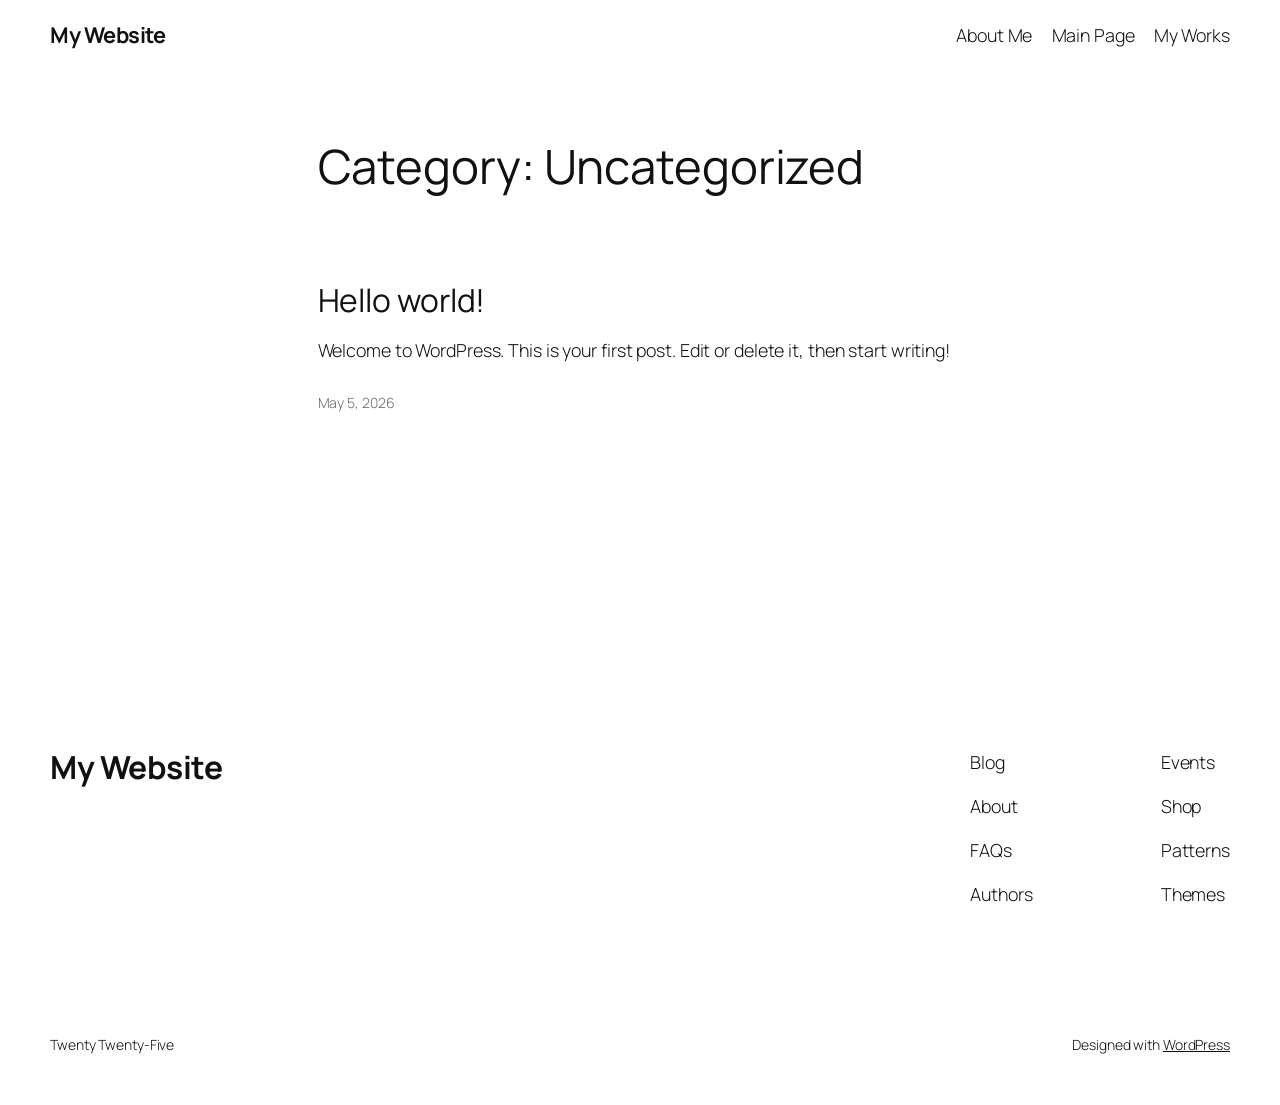
<file: category/uncategorized/index.html>
<!DOCTYPE html>
<html lang="en-US">
<head><meta charset="UTF-8">
	
	<meta name="viewport" content="width=device-width, initial-scale=1">
<meta name="robots" content="max-image-preview:large">
<title>Uncategorized – My Website</title>
<link rel="alternate" type="application/rss+xml" title="My Website » Feed" href="https://rhysepe.github.io/feed/">
<link rel="alternate" type="application/rss+xml" title="My Website » Comments Feed" href="https://rhysepe.github.io/comments/feed/">
<link rel="alternate" type="application/rss+xml" title="My Website » Uncategorized Category Feed" href="https://rhysepe.github.io/category/uncategorized/feed/">
<style id="wp-img-auto-sizes-contain-inline-css">
img:is([sizes=auto i],[sizes^="auto," i]){contain-intrinsic-size:3000px 1500px}
/*# sourceURL=wp-img-auto-sizes-contain-inline-css */
</style>
<style id="wp-block-site-title-inline-css">
.wp-block-site-title{box-sizing:border-box}.wp-block-site-title :where(a){color:inherit;font-family:inherit;font-size:inherit;font-style:inherit;font-weight:inherit;letter-spacing:inherit;line-height:inherit;text-decoration:inherit}
/*# sourceURL=https://rhysepe.github.io/wp-includes/blocks/site-title/style.min.css */
</style>
<style id="wp-block-page-list-inline-css">
.wp-block-navigation .wp-block-page-list{align-items:var(--navigation-layout-align,initial);background-color:inherit;display:flex;flex-direction:var(--navigation-layout-direction,initial);flex-wrap:var(--navigation-layout-wrap,wrap);justify-content:var(--navigation-layout-justify,initial)}.wp-block-navigation .wp-block-navigation-item{background-color:inherit}.wp-block-page-list{box-sizing:border-box}
/*# sourceURL=https://rhysepe.github.io/wp-includes/blocks/page-list/style.min.css */
</style>
<style id="wp-block-navigation-inline-css">
.wp-block-navigation{position:relative}.wp-block-navigation ul{margin-bottom:0;margin-left:0;margin-top:0;padding-left:0}.wp-block-navigation ul,.wp-block-navigation ul li{list-style:none;padding:0}.wp-block-navigation .wp-block-navigation-item{align-items:center;background-color:inherit;display:flex;position:relative}.wp-block-navigation .wp-block-navigation-item .wp-block-navigation__submenu-container:empty{display:none}.wp-block-navigation .wp-block-navigation-item__content{display:block;z-index:1}.wp-block-navigation .wp-block-navigation-item__content.wp-block-navigation-item__content{color:inherit}.wp-block-navigation.has-text-decoration-underline .wp-block-navigation-item__content,.wp-block-navigation.has-text-decoration-underline .wp-block-navigation-item__content:active,.wp-block-navigation.has-text-decoration-underline .wp-block-navigation-item__content:focus{text-decoration:underline}.wp-block-navigation.has-text-decoration-line-through .wp-block-navigation-item__content,.wp-block-navigation.has-text-decoration-line-through .wp-block-navigation-item__content:active,.wp-block-navigation.has-text-decoration-line-through .wp-block-navigation-item__content:focus{text-decoration:line-through}.wp-block-navigation :where(a),.wp-block-navigation :where(a:active),.wp-block-navigation :where(a:focus){text-decoration:none}.wp-block-navigation .wp-block-navigation__submenu-icon{align-self:center;background-color:inherit;border:none;color:currentColor;display:inline-block;font-size:inherit;height:.6em;line-height:0;margin-left:.25em;padding:0;width:.6em}.wp-block-navigation .wp-block-navigation__submenu-icon svg{display:inline-block;stroke:currentColor;height:inherit;margin-top:.075em;width:inherit}.wp-block-navigation{--navigation-layout-justification-setting:flex-start;--navigation-layout-direction:row;--navigation-layout-wrap:wrap;--navigation-layout-justify:flex-start;--navigation-layout-align:center}.wp-block-navigation.is-vertical{--navigation-layout-direction:column;--navigation-layout-justify:initial;--navigation-layout-align:flex-start}.wp-block-navigation.no-wrap{--navigation-layout-wrap:nowrap}.wp-block-navigation.items-justified-center{--navigation-layout-justification-setting:center;--navigation-layout-justify:center}.wp-block-navigation.items-justified-center.is-vertical{--navigation-layout-align:center}.wp-block-navigation.items-justified-right{--navigation-layout-justification-setting:flex-end;--navigation-layout-justify:flex-end}.wp-block-navigation.items-justified-right.is-vertical{--navigation-layout-align:flex-end}.wp-block-navigation.items-justified-space-between{--navigation-layout-justification-setting:space-between;--navigation-layout-justify:space-between}.wp-block-navigation .has-child .wp-block-navigation__submenu-container{align-items:normal;background-color:inherit;color:inherit;display:flex;flex-direction:column;opacity:0;position:absolute;z-index:2}@media not (prefers-reduced-motion){.wp-block-navigation .has-child .wp-block-navigation__submenu-container{transition:opacity .1s linear}}.wp-block-navigation .has-child .wp-block-navigation__submenu-container{height:0;overflow:hidden;visibility:hidden;width:0}.wp-block-navigation .has-child .wp-block-navigation__submenu-container>.wp-block-navigation-item>.wp-block-navigation-item__content{display:flex;flex-grow:1;padding:.5em 1em}.wp-block-navigation .has-child .wp-block-navigation__submenu-container>.wp-block-navigation-item>.wp-block-navigation-item__content .wp-block-navigation__submenu-icon{margin-left:auto;margin-right:0}.wp-block-navigation .has-child .wp-block-navigation__submenu-container .wp-block-navigation-item__content{margin:0}.wp-block-navigation .has-child .wp-block-navigation__submenu-container{left:-1px;top:100%}@media (min-width:782px){.wp-block-navigation .has-child .wp-block-navigation__submenu-container .wp-block-navigation__submenu-container{left:100%;top:-1px}.wp-block-navigation .has-child .wp-block-navigation__submenu-container .wp-block-navigation__submenu-container:before{background:#0000;content:"";display:block;height:100%;position:absolute;right:100%;width:.5em}.wp-block-navigation .has-child .wp-block-navigation__submenu-container .wp-block-navigation__submenu-icon{margin-right:.25em}.wp-block-navigation .has-child .wp-block-navigation__submenu-container .wp-block-navigation__submenu-icon svg{transform:rotate(-90deg)}}.wp-block-navigation .has-child .wp-block-navigation-submenu__toggle[aria-expanded=true]~.wp-block-navigation__submenu-container,.wp-block-navigation .has-child:not(.open-on-click):hover>.wp-block-navigation__submenu-container,.wp-block-navigation .has-child:not(.open-on-click):not(.open-on-hover-click):focus-within>.wp-block-navigation__submenu-container{height:auto;min-width:200px;opacity:1;overflow:visible;visibility:visible;width:auto}.wp-block-navigation.has-background .has-child .wp-block-navigation__submenu-container{left:0;top:100%}@media (min-width:782px){.wp-block-navigation.has-background .has-child .wp-block-navigation__submenu-container .wp-block-navigation__submenu-container{left:100%;top:0}}.wp-block-navigation-submenu{display:flex;position:relative}.wp-block-navigation-submenu .wp-block-navigation__submenu-icon svg{stroke:currentColor}button.wp-block-navigation-item__content{background-color:initial;border:none;color:currentColor;font-family:inherit;font-size:inherit;font-style:inherit;font-weight:inherit;letter-spacing:inherit;line-height:inherit;text-align:left;text-transform:inherit}.wp-block-navigation-submenu__toggle{cursor:pointer}.wp-block-navigation-submenu__toggle[aria-expanded=true]+.wp-block-navigation__submenu-icon>svg,.wp-block-navigation-submenu__toggle[aria-expanded=true]>svg{transform:rotate(180deg)}.wp-block-navigation-item.open-on-click .wp-block-navigation-submenu__toggle{padding-left:0;padding-right:.85em}.wp-block-navigation-item.open-on-click .wp-block-navigation-submenu__toggle+.wp-block-navigation__submenu-icon{margin-left:-.6em;pointer-events:none}.wp-block-navigation-item.open-on-click button.wp-block-navigation-item__content:not(.wp-block-navigation-submenu__toggle){padding:0}.wp-block-navigation .wp-block-page-list,.wp-block-navigation__container,.wp-block-navigation__responsive-close,.wp-block-navigation__responsive-container,.wp-block-navigation__responsive-container-content,.wp-block-navigation__responsive-dialog{gap:inherit}:where(.wp-block-navigation.has-background .wp-block-navigation-item a:not(.wp-element-button)),:where(.wp-block-navigation.has-background .wp-block-navigation-submenu a:not(.wp-element-button)){padding:.5em 1em}:where(.wp-block-navigation .wp-block-navigation__submenu-container .wp-block-navigation-item a:not(.wp-element-button)),:where(.wp-block-navigation .wp-block-navigation__submenu-container .wp-block-navigation-submenu a:not(.wp-element-button)),:where(.wp-block-navigation .wp-block-navigation__submenu-container .wp-block-navigation-submenu button.wp-block-navigation-item__content),:where(.wp-block-navigation .wp-block-navigation__submenu-container .wp-block-pages-list__item button.wp-block-navigation-item__content){padding:.5em 1em}.wp-block-navigation.items-justified-right .wp-block-navigation__container .has-child .wp-block-navigation__submenu-container,.wp-block-navigation.items-justified-right .wp-block-page-list>.has-child .wp-block-navigation__submenu-container,.wp-block-navigation.items-justified-space-between .wp-block-page-list>.has-child:last-child .wp-block-navigation__submenu-container,.wp-block-navigation.items-justified-space-between>.wp-block-navigation__container>.has-child:last-child .wp-block-navigation__submenu-container{left:auto;right:0}.wp-block-navigation.items-justified-right .wp-block-navigation__container .has-child .wp-block-navigation__submenu-container .wp-block-navigation__submenu-container,.wp-block-navigation.items-justified-right .wp-block-page-list>.has-child .wp-block-navigation__submenu-container .wp-block-navigation__submenu-container,.wp-block-navigation.items-justified-space-between .wp-block-page-list>.has-child:last-child .wp-block-navigation__submenu-container .wp-block-navigation__submenu-container,.wp-block-navigation.items-justified-space-between>.wp-block-navigation__container>.has-child:last-child .wp-block-navigation__submenu-container .wp-block-navigation__submenu-container{left:-1px;right:-1px}@media (min-width:782px){.wp-block-navigation.items-justified-right .wp-block-navigation__container .has-child .wp-block-navigation__submenu-container .wp-block-navigation__submenu-container,.wp-block-navigation.items-justified-right .wp-block-page-list>.has-child .wp-block-navigation__submenu-container .wp-block-navigation__submenu-container,.wp-block-navigation.items-justified-space-between .wp-block-page-list>.has-child:last-child .wp-block-navigation__submenu-container .wp-block-navigation__submenu-container,.wp-block-navigation.items-justified-space-between>.wp-block-navigation__container>.has-child:last-child .wp-block-navigation__submenu-container .wp-block-navigation__submenu-container{left:auto;right:100%}}.wp-block-navigation:not(.has-background) .wp-block-navigation__submenu-container{background-color:#fff;border:1px solid #00000026}.wp-block-navigation.has-background .wp-block-navigation__submenu-container{background-color:inherit}.wp-block-navigation:not(.has-text-color) .wp-block-navigation__submenu-container{color:#000}.wp-block-navigation__container{align-items:var(--navigation-layout-align,initial);display:flex;flex-direction:var(--navigation-layout-direction,initial);flex-wrap:var(--navigation-layout-wrap,wrap);justify-content:var(--navigation-layout-justify,initial);list-style:none;margin:0;padding-left:0}.wp-block-navigation__container .is-responsive{display:none}.wp-block-navigation__container:only-child,.wp-block-page-list:only-child{flex-grow:1}@keyframes overlay-menu__fade-in-animation{0%{opacity:0;transform:translateY(.5em)}to{opacity:1;transform:translateY(0)}}.wp-block-navigation__responsive-container{bottom:0;display:none;left:0;position:fixed;right:0;top:0}.wp-block-navigation__responsive-container :where(.wp-block-navigation-item a){color:inherit}.wp-block-navigation__responsive-container .wp-block-navigation__responsive-container-content{align-items:var(--navigation-layout-align,initial);display:flex;flex-direction:var(--navigation-layout-direction,initial);flex-wrap:var(--navigation-layout-wrap,wrap);justify-content:var(--navigation-layout-justify,initial)}.wp-block-navigation__responsive-container:not(.is-menu-open.is-menu-open){background-color:inherit!important;color:inherit!important}.wp-block-navigation__responsive-container.is-menu-open{background-color:inherit;display:flex;flex-direction:column}@media not (prefers-reduced-motion){.wp-block-navigation__responsive-container.is-menu-open{animation:overlay-menu__fade-in-animation .1s ease-out;animation-fill-mode:forwards}}.wp-block-navigation__responsive-container.is-menu-open{overflow:auto;padding:clamp(1rem,var(--wp--style--root--padding-top),20rem) clamp(1rem,var(--wp--style--root--padding-right),20rem) clamp(1rem,var(--wp--style--root--padding-bottom),20rem) clamp(1rem,var(--wp--style--root--padding-left),20rem);z-index:100000}.wp-block-navigation__responsive-container.is-menu-open .wp-block-navigation__responsive-container-content{align-items:var(--navigation-layout-justification-setting,inherit);display:flex;flex-direction:column;flex-wrap:nowrap;overflow:visible;padding-top:calc(2rem + 24px)}.wp-block-navigation__responsive-container.is-menu-open .wp-block-navigation__responsive-container-content,.wp-block-navigation__responsive-container.is-menu-open .wp-block-navigation__responsive-container-content .wp-block-navigation__container,.wp-block-navigation__responsive-container.is-menu-open .wp-block-navigation__responsive-container-content .wp-block-page-list{justify-content:flex-start}.wp-block-navigation__responsive-container.is-menu-open .wp-block-navigation__responsive-container-content .wp-block-navigation__submenu-icon{display:none}.wp-block-navigation__responsive-container.is-menu-open .wp-block-navigation__responsive-container-content .has-child .wp-block-navigation__submenu-container{border:none;height:auto;min-width:200px;opacity:1;overflow:initial;padding-left:2rem;padding-right:2rem;position:static;visibility:visible;width:auto}.wp-block-navigation__responsive-container.is-menu-open .wp-block-navigation__responsive-container-content .wp-block-navigation__container,.wp-block-navigation__responsive-container.is-menu-open .wp-block-navigation__responsive-container-content .wp-block-navigation__submenu-container{gap:inherit}.wp-block-navigation__responsive-container.is-menu-open .wp-block-navigation__responsive-container-content .wp-block-navigation__submenu-container{padding-top:var(--wp--style--block-gap,2em)}.wp-block-navigation__responsive-container.is-menu-open .wp-block-navigation__responsive-container-content .wp-block-navigation-item__content{padding:0}.wp-block-navigation__responsive-container.is-menu-open .wp-block-navigation__responsive-container-content .wp-block-navigation-item,.wp-block-navigation__responsive-container.is-menu-open .wp-block-navigation__responsive-container-content .wp-block-navigation__container,.wp-block-navigation__responsive-container.is-menu-open .wp-block-navigation__responsive-container-content .wp-block-page-list{align-items:var(--navigation-layout-justification-setting,initial);display:flex;flex-direction:column}.wp-block-navigation__responsive-container.is-menu-open .wp-block-navigation-item,.wp-block-navigation__responsive-container.is-menu-open .wp-block-navigation-item .wp-block-navigation__submenu-container,.wp-block-navigation__responsive-container.is-menu-open .wp-block-navigation__container,.wp-block-navigation__responsive-container.is-menu-open .wp-block-page-list{background:#0000!important;color:inherit!important}.wp-block-navigation__responsive-container.is-menu-open .wp-block-navigation__submenu-container.wp-block-navigation__submenu-container.wp-block-navigation__submenu-container.wp-block-navigation__submenu-container{left:auto;right:auto}@media (min-width:600px){.wp-block-navigation__responsive-container:not(.hidden-by-default):not(.is-menu-open){background-color:inherit;display:block;position:relative;width:100%;z-index:auto}.wp-block-navigation__responsive-container:not(.hidden-by-default):not(.is-menu-open) .wp-block-navigation__responsive-container-close{display:none}.wp-block-navigation__responsive-container.is-menu-open .wp-block-navigation__submenu-container.wp-block-navigation__submenu-container.wp-block-navigation__submenu-container.wp-block-navigation__submenu-container{left:0}}.wp-block-navigation:not(.has-background) .wp-block-navigation__responsive-container.is-menu-open{background-color:#fff}.wp-block-navigation:not(.has-text-color) .wp-block-navigation__responsive-container.is-menu-open{color:#000}.wp-block-navigation__toggle_button_label{font-size:1rem;font-weight:700}.wp-block-navigation__responsive-container-close,.wp-block-navigation__responsive-container-open{background:#0000;border:none;color:currentColor;cursor:pointer;margin:0;padding:0;text-transform:inherit;vertical-align:middle}.wp-block-navigation__responsive-container-close svg,.wp-block-navigation__responsive-container-open svg{fill:currentColor;display:block;height:24px;pointer-events:none;width:24px}.wp-block-navigation__responsive-container-open{display:flex}.wp-block-navigation__responsive-container-open.wp-block-navigation__responsive-container-open.wp-block-navigation__responsive-container-open{font-family:inherit;font-size:inherit;font-weight:inherit}@media (min-width:600px){.wp-block-navigation__responsive-container-open:not(.always-shown){display:none}}.wp-block-navigation__responsive-container-close{position:absolute;right:0;top:0;z-index:2}.wp-block-navigation__responsive-container-close.wp-block-navigation__responsive-container-close.wp-block-navigation__responsive-container-close{font-family:inherit;font-size:inherit;font-weight:inherit}.wp-block-navigation__responsive-close{width:100%}.has-modal-open .wp-block-navigation__responsive-close{margin-left:auto;margin-right:auto;max-width:var(--wp--style--global--wide-size,100%)}.wp-block-navigation__responsive-close:focus{outline:none}.is-menu-open .wp-block-navigation__responsive-close,.is-menu-open .wp-block-navigation__responsive-container-content,.is-menu-open .wp-block-navigation__responsive-dialog{box-sizing:border-box}.wp-block-navigation__responsive-dialog{position:relative}.has-modal-open .admin-bar .is-menu-open .wp-block-navigation__responsive-dialog{margin-top:46px}@media (min-width:782px){.has-modal-open .admin-bar .is-menu-open .wp-block-navigation__responsive-dialog{margin-top:32px}}html.has-modal-open{overflow:hidden}
/*# sourceURL=https://rhysepe.github.io/wp-includes/blocks/navigation/style.min.css */
</style>
<style id="wp-block-group-inline-css">
.wp-block-group{box-sizing:border-box}:where(.wp-block-group.wp-block-group-is-layout-constrained){position:relative}
/*# sourceURL=https://rhysepe.github.io/wp-includes/blocks/group/style.min.css */
</style>
<style id="wp-block-query-title-inline-css">
.wp-block-query-title{box-sizing:border-box}
/*# sourceURL=https://rhysepe.github.io/wp-includes/blocks/query-title/style.min.css */
</style>
<style id="wp-block-post-title-inline-css">
.wp-block-post-title{box-sizing:border-box;word-break:break-word}.wp-block-post-title :where(a){display:inline-block;font-family:inherit;font-size:inherit;font-style:inherit;font-weight:inherit;letter-spacing:inherit;line-height:inherit;text-decoration:inherit}
/*# sourceURL=https://rhysepe.github.io/wp-includes/blocks/post-title/style.min.css */
</style>
<style id="wp-block-paragraph-inline-css">
.is-small-text{font-size:.875em}.is-regular-text{font-size:1em}.is-large-text{font-size:2.25em}.is-larger-text{font-size:3em}.has-drop-cap:not(:focus):first-letter{float:left;font-size:8.4em;font-style:normal;font-weight:100;line-height:.68;margin:.05em .1em 0 0;text-transform:uppercase}body.rtl .has-drop-cap:not(:focus):first-letter{float:none;margin-left:.1em}p.has-drop-cap.has-background{overflow:hidden}:root :where(p.has-background){padding:1.25em 2.375em}:where(p.has-text-color:not(.has-link-color)) a{color:inherit}p.has-text-align-left[style*="writing-mode:vertical-lr"],p.has-text-align-right[style*="writing-mode:vertical-rl"]{rotate:180deg}
/*# sourceURL=https://rhysepe.github.io/wp-includes/blocks/paragraph/style.min.css */
</style>
<style id="wp-block-post-content-inline-css">
.wp-block-post-content{display:flow-root}
/*# sourceURL=https://rhysepe.github.io/wp-includes/blocks/post-content/style.min.css */
</style>
<style id="wp-block-post-date-inline-css">
.wp-block-post-date{box-sizing:border-box}
/*# sourceURL=https://rhysepe.github.io/wp-includes/blocks/post-date/style.min.css */
</style>
<style id="wp-block-post-template-inline-css">
.wp-block-post-template{box-sizing:border-box;list-style:none;margin-bottom:0;margin-top:0;max-width:100%;padding:0}.wp-block-post-template.is-flex-container{display:flex;flex-direction:row;flex-wrap:wrap;gap:1.25em}.wp-block-post-template.is-flex-container>li{margin:0;width:100%}@media (min-width:600px){.wp-block-post-template.is-flex-container.is-flex-container.columns-2>li{width:calc(50% - .625em)}.wp-block-post-template.is-flex-container.is-flex-container.columns-3>li{width:calc(33.33333% - .83333em)}.wp-block-post-template.is-flex-container.is-flex-container.columns-4>li{width:calc(25% - .9375em)}.wp-block-post-template.is-flex-container.is-flex-container.columns-5>li{width:calc(20% - 1em)}.wp-block-post-template.is-flex-container.is-flex-container.columns-6>li{width:calc(16.66667% - 1.04167em)}}@media (max-width:600px){.wp-block-post-template-is-layout-grid.wp-block-post-template-is-layout-grid.wp-block-post-template-is-layout-grid.wp-block-post-template-is-layout-grid{grid-template-columns:1fr}}.wp-block-post-template-is-layout-constrained>li>.alignright,.wp-block-post-template-is-layout-flow>li>.alignright{float:right;margin-inline-end:0;margin-inline-start:2em}.wp-block-post-template-is-layout-constrained>li>.alignleft,.wp-block-post-template-is-layout-flow>li>.alignleft{float:left;margin-inline-end:2em;margin-inline-start:0}.wp-block-post-template-is-layout-constrained>li>.aligncenter,.wp-block-post-template-is-layout-flow>li>.aligncenter{margin-inline-end:auto;margin-inline-start:auto}
/*# sourceURL=https://rhysepe.github.io/wp-includes/blocks/post-template/style.min.css */
</style>
<style id="wp-block-spacer-inline-css">
.wp-block-spacer{clear:both}
/*# sourceURL=https://rhysepe.github.io/wp-includes/blocks/spacer/style.min.css */
</style>
<style id="wp-block-columns-inline-css">
.wp-block-columns{box-sizing:border-box;display:flex;flex-wrap:wrap!important}@media (min-width:782px){.wp-block-columns{flex-wrap:nowrap!important}}.wp-block-columns{align-items:normal!important}.wp-block-columns.are-vertically-aligned-top{align-items:flex-start}.wp-block-columns.are-vertically-aligned-center{align-items:center}.wp-block-columns.are-vertically-aligned-bottom{align-items:flex-end}@media (max-width:781px){.wp-block-columns:not(.is-not-stacked-on-mobile)>.wp-block-column{flex-basis:100%!important}}@media (min-width:782px){.wp-block-columns:not(.is-not-stacked-on-mobile)>.wp-block-column{flex-basis:0;flex-grow:1}.wp-block-columns:not(.is-not-stacked-on-mobile)>.wp-block-column[style*=flex-basis]{flex-grow:0}}.wp-block-columns.is-not-stacked-on-mobile{flex-wrap:nowrap!important}.wp-block-columns.is-not-stacked-on-mobile>.wp-block-column{flex-basis:0;flex-grow:1}.wp-block-columns.is-not-stacked-on-mobile>.wp-block-column[style*=flex-basis]{flex-grow:0}:where(.wp-block-columns){margin-bottom:1.75em}:where(.wp-block-columns.has-background){padding:1.25em 2.375em}.wp-block-column{flex-grow:1;min-width:0;overflow-wrap:break-word;word-break:break-word}.wp-block-column.is-vertically-aligned-top{align-self:flex-start}.wp-block-column.is-vertically-aligned-center{align-self:center}.wp-block-column.is-vertically-aligned-bottom{align-self:flex-end}.wp-block-column.is-vertically-aligned-stretch{align-self:stretch}.wp-block-column.is-vertically-aligned-bottom,.wp-block-column.is-vertically-aligned-center,.wp-block-column.is-vertically-aligned-top{width:100%}
/*# sourceURL=https://rhysepe.github.io/wp-includes/blocks/columns/style.min.css */
</style>
<style id="wp-block-navigation-link-inline-css">
.wp-block-navigation .wp-block-navigation-item__label{overflow-wrap:break-word}.wp-block-navigation .wp-block-navigation-item__description{display:none}.link-ui-tools{outline:1px solid #f0f0f0;padding:8px}.link-ui-block-inserter{padding-top:8px}.link-ui-block-inserter__back{margin-left:8px;text-transform:uppercase}
/*# sourceURL=https://rhysepe.github.io/wp-includes/blocks/navigation-link/style.min.css */
</style>
<style id="wp-emoji-styles-inline-css">

	img.wp-smiley, img.emoji {
		display: inline !important;
		border: none !important;
		box-shadow: none !important;
		height: 1em !important;
		width: 1em !important;
		margin: 0 0.07em !important;
		vertical-align: -0.1em !important;
		background: none !important;
		padding: 0 !important;
	}
/*# sourceURL=wp-emoji-styles-inline-css */
</style>
<style id="wp-block-library-inline-css">
:root{--wp-block-synced-color:#7a00df;--wp-block-synced-color--rgb:122,0,223;--wp-bound-block-color:var(--wp-block-synced-color);--wp-editor-canvas-background:#ddd;--wp-admin-theme-color:#007cba;--wp-admin-theme-color--rgb:0,124,186;--wp-admin-theme-color-darker-10:#006ba1;--wp-admin-theme-color-darker-10--rgb:0,107,160.5;--wp-admin-theme-color-darker-20:#005a87;--wp-admin-theme-color-darker-20--rgb:0,90,135;--wp-admin-border-width-focus:2px}@media (min-resolution:192dpi){:root{--wp-admin-border-width-focus:1.5px}}.wp-element-button{cursor:pointer}:root .has-very-light-gray-background-color{background-color:#eee}:root .has-very-dark-gray-background-color{background-color:#313131}:root .has-very-light-gray-color{color:#eee}:root .has-very-dark-gray-color{color:#313131}:root .has-vivid-green-cyan-to-vivid-cyan-blue-gradient-background{background:linear-gradient(135deg,#00d084,#0693e3)}:root .has-purple-crush-gradient-background{background:linear-gradient(135deg,#34e2e4,#4721fb 50%,#ab1dfe)}:root .has-hazy-dawn-gradient-background{background:linear-gradient(135deg,#faaca8,#dad0ec)}:root .has-subdued-olive-gradient-background{background:linear-gradient(135deg,#fafae1,#67a671)}:root .has-atomic-cream-gradient-background{background:linear-gradient(135deg,#fdd79a,#004a59)}:root .has-nightshade-gradient-background{background:linear-gradient(135deg,#330968,#31cdcf)}:root .has-midnight-gradient-background{background:linear-gradient(135deg,#020381,#2874fc)}:root{--wp--preset--font-size--normal:16px;--wp--preset--font-size--huge:42px}.has-regular-font-size{font-size:1em}.has-larger-font-size{font-size:2.625em}.has-normal-font-size{font-size:var(--wp--preset--font-size--normal)}.has-huge-font-size{font-size:var(--wp--preset--font-size--huge)}.has-text-align-center{text-align:center}.has-text-align-left{text-align:left}.has-text-align-right{text-align:right}.has-fit-text{white-space:nowrap!important}#end-resizable-editor-section{display:none}.aligncenter{clear:both}.items-justified-left{justify-content:flex-start}.items-justified-center{justify-content:center}.items-justified-right{justify-content:flex-end}.items-justified-space-between{justify-content:space-between}.screen-reader-text{border:0;clip-path:inset(50%);height:1px;margin:-1px;overflow:hidden;padding:0;position:absolute;width:1px;word-wrap:normal!important}.screen-reader-text:focus{background-color:#ddd;clip-path:none;color:#444;display:block;font-size:1em;height:auto;left:5px;line-height:normal;padding:15px 23px 14px;text-decoration:none;top:5px;width:auto;z-index:100000}html :where(.has-border-color){border-style:solid}html :where([style*=border-top-color]){border-top-style:solid}html :where([style*=border-right-color]){border-right-style:solid}html :where([style*=border-bottom-color]){border-bottom-style:solid}html :where([style*=border-left-color]){border-left-style:solid}html :where([style*=border-width]){border-style:solid}html :where([style*=border-top-width]){border-top-style:solid}html :where([style*=border-right-width]){border-right-style:solid}html :where([style*=border-bottom-width]){border-bottom-style:solid}html :where([style*=border-left-width]){border-left-style:solid}html :where(img[class*=wp-image-]){height:auto;max-width:100%}:where(figure){margin:0 0 1em}html :where(.is-position-sticky){--wp-admin--admin-bar--position-offset:var(--wp-admin--admin-bar--height,0px)}@media screen and (max-width:600px){html :where(.is-position-sticky){--wp-admin--admin-bar--position-offset:0px}}
/*# sourceURL=/wp-includes/css/dist/block-library/common.min.css */
</style>
<style id="global-styles-inline-css">
:root{--wp--preset--aspect-ratio--square: 1;--wp--preset--aspect-ratio--4-3: 4/3;--wp--preset--aspect-ratio--3-4: 3/4;--wp--preset--aspect-ratio--3-2: 3/2;--wp--preset--aspect-ratio--2-3: 2/3;--wp--preset--aspect-ratio--16-9: 16/9;--wp--preset--aspect-ratio--9-16: 9/16;--wp--preset--color--black: #000000;--wp--preset--color--cyan-bluish-gray: #abb8c3;--wp--preset--color--white: #ffffff;--wp--preset--color--pale-pink: #f78da7;--wp--preset--color--vivid-red: #cf2e2e;--wp--preset--color--luminous-vivid-orange: #ff6900;--wp--preset--color--luminous-vivid-amber: #fcb900;--wp--preset--color--light-green-cyan: #7bdcb5;--wp--preset--color--vivid-green-cyan: #00d084;--wp--preset--color--pale-cyan-blue: #8ed1fc;--wp--preset--color--vivid-cyan-blue: #0693e3;--wp--preset--color--vivid-purple: #9b51e0;--wp--preset--color--base: #FFFFFF;--wp--preset--color--contrast: #111111;--wp--preset--color--accent-1: #FFEE58;--wp--preset--color--accent-2: #F6CFF4;--wp--preset--color--accent-3: #503AA8;--wp--preset--color--accent-4: #686868;--wp--preset--color--accent-5: #FBFAF3;--wp--preset--color--accent-6: color-mix(in srgb, currentColor 20%, transparent);--wp--preset--gradient--vivid-cyan-blue-to-vivid-purple: linear-gradient(135deg,rgb(6,147,227) 0%,rgb(155,81,224) 100%);--wp--preset--gradient--light-green-cyan-to-vivid-green-cyan: linear-gradient(135deg,rgb(122,220,180) 0%,rgb(0,208,130) 100%);--wp--preset--gradient--luminous-vivid-amber-to-luminous-vivid-orange: linear-gradient(135deg,rgb(252,185,0) 0%,rgb(255,105,0) 100%);--wp--preset--gradient--luminous-vivid-orange-to-vivid-red: linear-gradient(135deg,rgb(255,105,0) 0%,rgb(207,46,46) 100%);--wp--preset--gradient--very-light-gray-to-cyan-bluish-gray: linear-gradient(135deg,rgb(238,238,238) 0%,rgb(169,184,195) 100%);--wp--preset--gradient--cool-to-warm-spectrum: linear-gradient(135deg,rgb(74,234,220) 0%,rgb(151,120,209) 20%,rgb(207,42,186) 40%,rgb(238,44,130) 60%,rgb(251,105,98) 80%,rgb(254,248,76) 100%);--wp--preset--gradient--blush-light-purple: linear-gradient(135deg,rgb(255,206,236) 0%,rgb(152,150,240) 100%);--wp--preset--gradient--blush-bordeaux: linear-gradient(135deg,rgb(254,205,165) 0%,rgb(254,45,45) 50%,rgb(107,0,62) 100%);--wp--preset--gradient--luminous-dusk: linear-gradient(135deg,rgb(255,203,112) 0%,rgb(199,81,192) 50%,rgb(65,88,208) 100%);--wp--preset--gradient--pale-ocean: linear-gradient(135deg,rgb(255,245,203) 0%,rgb(182,227,212) 50%,rgb(51,167,181) 100%);--wp--preset--gradient--electric-grass: linear-gradient(135deg,rgb(202,248,128) 0%,rgb(113,206,126) 100%);--wp--preset--gradient--midnight: linear-gradient(135deg,rgb(2,3,129) 0%,rgb(40,116,252) 100%);--wp--preset--font-size--small: 0.875rem;--wp--preset--font-size--medium: clamp(1rem, 1rem + ((1vw - 0.2rem) * 0.196), 1.125rem);--wp--preset--font-size--large: clamp(1.125rem, 1.125rem + ((1vw - 0.2rem) * 0.392), 1.375rem);--wp--preset--font-size--x-large: clamp(1.75rem, 1.75rem + ((1vw - 0.2rem) * 0.392), 2rem);--wp--preset--font-size--xx-large: clamp(2.15rem, 2.15rem + ((1vw - 0.2rem) * 1.333), 3rem);--wp--preset--font-family--manrope: Manrope, sans-serif;--wp--preset--font-family--fira-code: "Fira Code", monospace;--wp--preset--spacing--20: 10px;--wp--preset--spacing--30: 20px;--wp--preset--spacing--40: 30px;--wp--preset--spacing--50: clamp(30px, 5vw, 50px);--wp--preset--spacing--60: clamp(30px, 7vw, 70px);--wp--preset--spacing--70: clamp(50px, 7vw, 90px);--wp--preset--spacing--80: clamp(70px, 10vw, 140px);--wp--preset--shadow--natural: 6px 6px 9px rgba(0, 0, 0, 0.2);--wp--preset--shadow--deep: 12px 12px 50px rgba(0, 0, 0, 0.4);--wp--preset--shadow--sharp: 6px 6px 0px rgba(0, 0, 0, 0.2);--wp--preset--shadow--outlined: 6px 6px 0px -3px rgb(255, 255, 255), 6px 6px rgb(0, 0, 0);--wp--preset--shadow--crisp: 6px 6px 0px rgb(0, 0, 0);}:root { --wp--style--global--content-size: 645px;--wp--style--global--wide-size: 1340px; }:where(body) { margin: 0; }.wp-site-blocks { padding-top: var(--wp--style--root--padding-top); padding-bottom: var(--wp--style--root--padding-bottom); }.has-global-padding { padding-right: var(--wp--style--root--padding-right); padding-left: var(--wp--style--root--padding-left); }.has-global-padding > .alignfull { margin-right: calc(var(--wp--style--root--padding-right) * -1); margin-left: calc(var(--wp--style--root--padding-left) * -1); }.has-global-padding :where(:not(.alignfull.is-layout-flow) > .has-global-padding:not(.wp-block-block, .alignfull)) { padding-right: 0; padding-left: 0; }.has-global-padding :where(:not(.alignfull.is-layout-flow) > .has-global-padding:not(.wp-block-block, .alignfull)) > .alignfull { margin-left: 0; margin-right: 0; }.wp-site-blocks > .alignleft { float: left; margin-right: 2em; }.wp-site-blocks > .alignright { float: right; margin-left: 2em; }.wp-site-blocks > .aligncenter { justify-content: center; margin-left: auto; margin-right: auto; }:where(.wp-site-blocks) > * { margin-block-start: 1.2rem; margin-block-end: 0; }:where(.wp-site-blocks) > :first-child { margin-block-start: 0; }:where(.wp-site-blocks) > :last-child { margin-block-end: 0; }:root { --wp--style--block-gap: 1.2rem; }:root :where(.is-layout-flow) > :first-child{margin-block-start: 0;}:root :where(.is-layout-flow) > :last-child{margin-block-end: 0;}:root :where(.is-layout-flow) > *{margin-block-start: 1.2rem;margin-block-end: 0;}:root :where(.is-layout-constrained) > :first-child{margin-block-start: 0;}:root :where(.is-layout-constrained) > :last-child{margin-block-end: 0;}:root :where(.is-layout-constrained) > *{margin-block-start: 1.2rem;margin-block-end: 0;}:root :where(.is-layout-flex){gap: 1.2rem;}:root :where(.is-layout-grid){gap: 1.2rem;}.is-layout-flow > .alignleft{float: left;margin-inline-start: 0;margin-inline-end: 2em;}.is-layout-flow > .alignright{float: right;margin-inline-start: 2em;margin-inline-end: 0;}.is-layout-flow > .aligncenter{margin-left: auto !important;margin-right: auto !important;}.is-layout-constrained > .alignleft{float: left;margin-inline-start: 0;margin-inline-end: 2em;}.is-layout-constrained > .alignright{float: right;margin-inline-start: 2em;margin-inline-end: 0;}.is-layout-constrained > .aligncenter{margin-left: auto !important;margin-right: auto !important;}.is-layout-constrained > :where(:not(.alignleft):not(.alignright):not(.alignfull)){max-width: var(--wp--style--global--content-size);margin-left: auto !important;margin-right: auto !important;}.is-layout-constrained > .alignwide{max-width: var(--wp--style--global--wide-size);}body .is-layout-flex{display: flex;}.is-layout-flex{flex-wrap: wrap;align-items: center;}.is-layout-flex > :is(*, div){margin: 0;}body .is-layout-grid{display: grid;}.is-layout-grid > :is(*, div){margin: 0;}body{background-color: var(--wp--preset--color--base);color: var(--wp--preset--color--contrast);font-family: var(--wp--preset--font-family--manrope);font-size: var(--wp--preset--font-size--large);font-weight: 300;letter-spacing: -0.1px;line-height: 1.4;--wp--style--root--padding-top: 0px;--wp--style--root--padding-right: var(--wp--preset--spacing--50);--wp--style--root--padding-bottom: 0px;--wp--style--root--padding-left: var(--wp--preset--spacing--50);}a:where(:not(.wp-element-button)){color: currentColor;text-decoration: underline;}:root :where(a:where(:not(.wp-element-button)):hover){text-decoration: none;}h1, h2, h3, h4, h5, h6{font-weight: 400;letter-spacing: -0.1px;line-height: 1.125;}h1{font-size: var(--wp--preset--font-size--xx-large);}h2{font-size: var(--wp--preset--font-size--x-large);}h3{font-size: var(--wp--preset--font-size--large);}h4{font-size: var(--wp--preset--font-size--medium);}h5{font-size: var(--wp--preset--font-size--small);letter-spacing: 0.5px;}h6{font-size: var(--wp--preset--font-size--small);font-weight: 700;letter-spacing: 1.4px;text-transform: uppercase;}:root :where(.wp-element-button, .wp-block-button__link){background-color: var(--wp--preset--color--contrast);border-width: 0;color: var(--wp--preset--color--base);font-family: inherit;font-size: var(--wp--preset--font-size--medium);font-style: inherit;font-weight: inherit;letter-spacing: inherit;line-height: inherit;padding-top: 1rem;padding-right: 2.25rem;padding-bottom: 1rem;padding-left: 2.25rem;text-decoration: none;text-transform: inherit;}:root :where(.wp-element-button:hover, .wp-block-button__link:hover){background-color: color-mix(in srgb, var(--wp--preset--color--contrast) 85%, transparent);border-color: transparent;color: var(--wp--preset--color--base);}:root :where(.wp-element-button:focus, .wp-block-button__link:focus){outline-color: var(--wp--preset--color--accent-4);outline-offset: 2px;}:root :where(.wp-element-caption, .wp-block-audio figcaption, .wp-block-embed figcaption, .wp-block-gallery figcaption, .wp-block-image figcaption, .wp-block-table figcaption, .wp-block-video figcaption){font-size: var(--wp--preset--font-size--small);line-height: 1.4;}.has-black-color{color: var(--wp--preset--color--black) !important;}.has-cyan-bluish-gray-color{color: var(--wp--preset--color--cyan-bluish-gray) !important;}.has-white-color{color: var(--wp--preset--color--white) !important;}.has-pale-pink-color{color: var(--wp--preset--color--pale-pink) !important;}.has-vivid-red-color{color: var(--wp--preset--color--vivid-red) !important;}.has-luminous-vivid-orange-color{color: var(--wp--preset--color--luminous-vivid-orange) !important;}.has-luminous-vivid-amber-color{color: var(--wp--preset--color--luminous-vivid-amber) !important;}.has-light-green-cyan-color{color: var(--wp--preset--color--light-green-cyan) !important;}.has-vivid-green-cyan-color{color: var(--wp--preset--color--vivid-green-cyan) !important;}.has-pale-cyan-blue-color{color: var(--wp--preset--color--pale-cyan-blue) !important;}.has-vivid-cyan-blue-color{color: var(--wp--preset--color--vivid-cyan-blue) !important;}.has-vivid-purple-color{color: var(--wp--preset--color--vivid-purple) !important;}.has-base-color{color: var(--wp--preset--color--base) !important;}.has-contrast-color{color: var(--wp--preset--color--contrast) !important;}.has-accent-1-color{color: var(--wp--preset--color--accent-1) !important;}.has-accent-2-color{color: var(--wp--preset--color--accent-2) !important;}.has-accent-3-color{color: var(--wp--preset--color--accent-3) !important;}.has-accent-4-color{color: var(--wp--preset--color--accent-4) !important;}.has-accent-5-color{color: var(--wp--preset--color--accent-5) !important;}.has-accent-6-color{color: var(--wp--preset--color--accent-6) !important;}.has-black-background-color{background-color: var(--wp--preset--color--black) !important;}.has-cyan-bluish-gray-background-color{background-color: var(--wp--preset--color--cyan-bluish-gray) !important;}.has-white-background-color{background-color: var(--wp--preset--color--white) !important;}.has-pale-pink-background-color{background-color: var(--wp--preset--color--pale-pink) !important;}.has-vivid-red-background-color{background-color: var(--wp--preset--color--vivid-red) !important;}.has-luminous-vivid-orange-background-color{background-color: var(--wp--preset--color--luminous-vivid-orange) !important;}.has-luminous-vivid-amber-background-color{background-color: var(--wp--preset--color--luminous-vivid-amber) !important;}.has-light-green-cyan-background-color{background-color: var(--wp--preset--color--light-green-cyan) !important;}.has-vivid-green-cyan-background-color{background-color: var(--wp--preset--color--vivid-green-cyan) !important;}.has-pale-cyan-blue-background-color{background-color: var(--wp--preset--color--pale-cyan-blue) !important;}.has-vivid-cyan-blue-background-color{background-color: var(--wp--preset--color--vivid-cyan-blue) !important;}.has-vivid-purple-background-color{background-color: var(--wp--preset--color--vivid-purple) !important;}.has-base-background-color{background-color: var(--wp--preset--color--base) !important;}.has-contrast-background-color{background-color: var(--wp--preset--color--contrast) !important;}.has-accent-1-background-color{background-color: var(--wp--preset--color--accent-1) !important;}.has-accent-2-background-color{background-color: var(--wp--preset--color--accent-2) !important;}.has-accent-3-background-color{background-color: var(--wp--preset--color--accent-3) !important;}.has-accent-4-background-color{background-color: var(--wp--preset--color--accent-4) !important;}.has-accent-5-background-color{background-color: var(--wp--preset--color--accent-5) !important;}.has-accent-6-background-color{background-color: var(--wp--preset--color--accent-6) !important;}.has-black-border-color{border-color: var(--wp--preset--color--black) !important;}.has-cyan-bluish-gray-border-color{border-color: var(--wp--preset--color--cyan-bluish-gray) !important;}.has-white-border-color{border-color: var(--wp--preset--color--white) !important;}.has-pale-pink-border-color{border-color: var(--wp--preset--color--pale-pink) !important;}.has-vivid-red-border-color{border-color: var(--wp--preset--color--vivid-red) !important;}.has-luminous-vivid-orange-border-color{border-color: var(--wp--preset--color--luminous-vivid-orange) !important;}.has-luminous-vivid-amber-border-color{border-color: var(--wp--preset--color--luminous-vivid-amber) !important;}.has-light-green-cyan-border-color{border-color: var(--wp--preset--color--light-green-cyan) !important;}.has-vivid-green-cyan-border-color{border-color: var(--wp--preset--color--vivid-green-cyan) !important;}.has-pale-cyan-blue-border-color{border-color: var(--wp--preset--color--pale-cyan-blue) !important;}.has-vivid-cyan-blue-border-color{border-color: var(--wp--preset--color--vivid-cyan-blue) !important;}.has-vivid-purple-border-color{border-color: var(--wp--preset--color--vivid-purple) !important;}.has-base-border-color{border-color: var(--wp--preset--color--base) !important;}.has-contrast-border-color{border-color: var(--wp--preset--color--contrast) !important;}.has-accent-1-border-color{border-color: var(--wp--preset--color--accent-1) !important;}.has-accent-2-border-color{border-color: var(--wp--preset--color--accent-2) !important;}.has-accent-3-border-color{border-color: var(--wp--preset--color--accent-3) !important;}.has-accent-4-border-color{border-color: var(--wp--preset--color--accent-4) !important;}.has-accent-5-border-color{border-color: var(--wp--preset--color--accent-5) !important;}.has-accent-6-border-color{border-color: var(--wp--preset--color--accent-6) !important;}.has-vivid-cyan-blue-to-vivid-purple-gradient-background{background: var(--wp--preset--gradient--vivid-cyan-blue-to-vivid-purple) !important;}.has-light-green-cyan-to-vivid-green-cyan-gradient-background{background: var(--wp--preset--gradient--light-green-cyan-to-vivid-green-cyan) !important;}.has-luminous-vivid-amber-to-luminous-vivid-orange-gradient-background{background: var(--wp--preset--gradient--luminous-vivid-amber-to-luminous-vivid-orange) !important;}.has-luminous-vivid-orange-to-vivid-red-gradient-background{background: var(--wp--preset--gradient--luminous-vivid-orange-to-vivid-red) !important;}.has-very-light-gray-to-cyan-bluish-gray-gradient-background{background: var(--wp--preset--gradient--very-light-gray-to-cyan-bluish-gray) !important;}.has-cool-to-warm-spectrum-gradient-background{background: var(--wp--preset--gradient--cool-to-warm-spectrum) !important;}.has-blush-light-purple-gradient-background{background: var(--wp--preset--gradient--blush-light-purple) !important;}.has-blush-bordeaux-gradient-background{background: var(--wp--preset--gradient--blush-bordeaux) !important;}.has-luminous-dusk-gradient-background{background: var(--wp--preset--gradient--luminous-dusk) !important;}.has-pale-ocean-gradient-background{background: var(--wp--preset--gradient--pale-ocean) !important;}.has-electric-grass-gradient-background{background: var(--wp--preset--gradient--electric-grass) !important;}.has-midnight-gradient-background{background: var(--wp--preset--gradient--midnight) !important;}.has-small-font-size{font-size: var(--wp--preset--font-size--small) !important;}.has-medium-font-size{font-size: var(--wp--preset--font-size--medium) !important;}.has-large-font-size{font-size: var(--wp--preset--font-size--large) !important;}.has-x-large-font-size{font-size: var(--wp--preset--font-size--x-large) !important;}.has-xx-large-font-size{font-size: var(--wp--preset--font-size--xx-large) !important;}.has-manrope-font-family{font-family: var(--wp--preset--font-family--manrope) !important;}.has-fira-code-font-family{font-family: var(--wp--preset--font-family--fira-code) !important;}/* set page wrapper min height */ 
.wp-site-blocks {
display: flex !important;
flex-direction: column !important;
min-height: 100vh !important;
}

/* retains cursor pointer when hovering over text */
p, h1, h2, h3, h4, h5, h6 {
cursor: default;
}

/* make content block fill page */
.main-content {
flex: 1 !important;
}

/* justify text alignment */
p {
text-align: justify;
}

/* fade in commands */
@keyframes fadeInUp {
from {
opacity: 0;
transform: translateY(30px);
}
to {
opacity: 1;
transform: translateY(0);
}
}
.fade-in-up { animation: fadeInUp 0.8s ease forwards; }
.fade-in-up-delay-1 { animation: fadeInUp 0.8s ease 0s forwards; opacity: 0; }
.fade-in-up-delay-2 { animation: fadeInUp 0.8s ease 0.2s forwards; opacity: 0; }
.fade-in-up-delay-3 { animation: fadeInUp 0.8s ease 0.4s forwards; opacity: 0; }
.fade-in-up-delay-4 { animation: fadeInUp 0.8s ease 0.6s forwards; opacity: 0; }
.fade-in-up-delay-5 { animation: fadeInUp 0.8s ease 0.8s forwards; opacity: 0; }
.fade-in-up-delay-6 { animation: fadeInUp 0.8s ease 1.0s forwards; opacity: 0; }
.fade-in-up-delay-7 { animation: fadeInUp 0.8s ease 1.2s forwards; opacity: 0; }
.fade-in-up-delay-8 { animation: fadeInUp 0.8s ease 1.4s forwards; opacity: 0; }
.fade-in-up-delay-9 { animation: fadeInUp 0.8s ease 1.6s forwards; opacity: 0; }
.fade-in-up-delay-10 { animation: fadeInUp 0.8s ease 1.8s forwards; opacity: 0; }

/* Tablet layout */
@media (max-width: 1440px) {
/* About me page */
/* Reconfigure content padding */
.content-tablet-padding {
padding-left: 1rem !important;
padding-right: 1rem !important;
}

/* Reset content alignment */
.align-tablet-content {
align-items: flex-start !important;
}
}

/* Mobile layout */
@media (max-width: 768px) {

/* Mobile Buttons */
.wp-block-button {
width: 130px !important;
flex-direction: column !important;
white-space: nowrap !important;
align-items: flex-start !important;
}

/* Home page */
.mobile-page-content {
padding-left: 0rem !important;
padding-right: 0rem !important;
padding-top: 2rem !important;
}

/* About me page */
/* Stacks the text and images block */
.mobile-content-tweaks {
flex-direction: column !important;
align-items: center !important;
padding-left: 2.5rem !important;
padding-right: 2.5rem !important;
}

/* Resets padding values to zero */
.reset-mobile-padding{
padding-left: 0 !important;
padding-right: 0 !important;
padding-top: 0 !important;
padding-bottom: 0 important;
}

/* My works page */
/* Center empty message */
.mobile-center-text {
text-align: center !important;
}
}
:root :where(.wp-block-columns-is-layout-flow) > :first-child{margin-block-start: 0;}:root :where(.wp-block-columns-is-layout-flow) > :last-child{margin-block-end: 0;}:root :where(.wp-block-columns-is-layout-flow) > *{margin-block-start: var(--wp--preset--spacing--50);margin-block-end: 0;}:root :where(.wp-block-columns-is-layout-constrained) > :first-child{margin-block-start: 0;}:root :where(.wp-block-columns-is-layout-constrained) > :last-child{margin-block-end: 0;}:root :where(.wp-block-columns-is-layout-constrained) > *{margin-block-start: var(--wp--preset--spacing--50);margin-block-end: 0;}:root :where(.wp-block-columns-is-layout-flex){gap: var(--wp--preset--spacing--50);}:root :where(.wp-block-columns-is-layout-grid){gap: var(--wp--preset--spacing--50);}
:root :where(.wp-block-post-date){color: var(--wp--preset--color--accent-4);font-size: var(--wp--preset--font-size--small);}
:root :where(.wp-block-post-date a:where(:not(.wp-element-button))){color: var(--wp--preset--color--accent-4);text-decoration: none;}
:root :where(.wp-block-post-date a:where(:not(.wp-element-button)):hover){text-decoration: underline;}
:root :where(.wp-block-post-title a:where(:not(.wp-element-button))){text-decoration: none;}
:root :where(.wp-block-post-title a:where(:not(.wp-element-button)):hover){text-decoration: underline;}
:root :where(.wp-block-site-title){font-weight: 700;letter-spacing: -.5px;}
:root :where(.wp-block-site-title a:where(:not(.wp-element-button))){text-decoration: none;}
:root :where(.wp-block-site-title a:where(:not(.wp-element-button)):hover){text-decoration: underline;}
:root :where(.wp-block-navigation){font-size: var(--wp--preset--font-size--medium);}
:root :where(.wp-block-navigation a:where(:not(.wp-element-button))){text-decoration: none;}
:root :where(.wp-block-navigation a:where(:not(.wp-element-button)):hover){text-decoration: underline;}
/*# sourceURL=global-styles-inline-css */
</style>
<style id="core-block-supports-inline-css">
.wp-container-core-navigation-is-layout-fc306653{justify-content:flex-end;}.wp-container-core-group-is-layout-f4c28e8b{flex-wrap:nowrap;gap:var(--wp--preset--spacing--10);justify-content:flex-end;}.wp-container-core-group-is-layout-8165f36a{flex-wrap:nowrap;justify-content:space-between;}.wp-container-core-columns-is-layout-28f84493{flex-wrap:nowrap;}.wp-container-core-navigation-is-layout-fe9cc265{flex-direction:column;align-items:flex-start;}.wp-container-core-group-is-layout-570722b2{gap:var(--wp--preset--spacing--80);justify-content:space-between;align-items:flex-start;}.wp-container-core-group-is-layout-e5edad21{justify-content:space-between;align-items:flex-start;}.wp-container-core-group-is-layout-91e87306{gap:var(--wp--preset--spacing--20);justify-content:space-between;}
/*# sourceURL=core-block-supports-inline-css */
</style>
<style id="wp-block-template-skip-link-inline-css">

		.skip-link.screen-reader-text {
			border: 0;
			clip-path: inset(50%);
			height: 1px;
			margin: -1px;
			overflow: hidden;
			padding: 0;
			position: absolute !important;
			width: 1px;
			word-wrap: normal !important;
		}

		.skip-link.screen-reader-text:focus {
			background-color: #eee;
			clip-path: none;
			color: #444;
			display: block;
			font-size: 1em;
			height: auto;
			left: 5px;
			line-height: normal;
			padding: 15px 23px 14px;
			text-decoration: none;
			top: 5px;
			width: auto;
			z-index: 100000;
		}
/*# sourceURL=wp-block-template-skip-link-inline-css */
</style>
<style id="twentytwentyfive-style-inline-css">
a{text-decoration-thickness:1px!important;text-underline-offset:.1em}:where(.wp-site-blocks :focus){outline-width:2px;outline-style:solid}.wp-block-navigation .wp-block-navigation-submenu .wp-block-navigation-item:not(:last-child){margin-bottom:3px}.wp-block-navigation .wp-block-navigation-item .wp-block-navigation-item__content{outline-offset:4px}.wp-block-navigation .wp-block-navigation-item ul.wp-block-navigation__submenu-container .wp-block-navigation-item__content{outline-offset:0}blockquote,caption,figcaption,h1,h2,h3,h4,h5,h6,p{text-wrap:pretty}.more-link{display:block}:where(pre){overflow-x:auto}
/*# sourceURL=https://rhysepe.github.io/wp-content/themes/twentytwentyfive/style.min.css */
</style>
<link rel="https://api.w.org/" href="https://rhysepe.github.io/wp-json/"><link rel="alternate" title="JSON" type="application/json" href="https://rhysepe.github.io/wp-json/wp/v2/categories/1"><link rel="EditURI" type="application/rsd+xml" title="RSD" href="https://rhysepe.github.io/xmlrpc.php?rsd">
<meta name="generator" content="WordPress 6.9.4">
<script type="importmap" id="wp-importmap">
{"imports":{"@wordpress/interactivity":"https://rhysepe.github.io/wp-includes/js/dist/script-modules/interactivity/index.min.js?ver=66c613f68580994bb00a"}}
</script>
<link rel="modulepreload" href="https://rhysepe.github.io/wp-includes/js/dist/script-modules/interactivity/index.min.js?ver=66c613f68580994bb00a" id="@wordpress/interactivity-js-modulepreload" fetchpriority="low">
<style class="wp-fonts-local">
@font-face{font-family:Manrope;font-style:normal;font-weight:200 800;font-display:fallback;src:url('https://rhysepe.github.io/wp-content/themes/twentytwentyfive/assets/fonts/manrope/Manrope-VariableFont_wght.woff2') format('woff2');}
@font-face{font-family:"Fira Code";font-style:normal;font-weight:300 700;font-display:fallback;src:url('https://rhysepe.github.io/wp-content/themes/twentytwentyfive/assets/fonts/fira-code/FiraCode-VariableFont_wght.woff2') format('woff2');}
</style>
<link rel="icon" href="https://rhysepe.github.io/wp-content/uploads/2026/05/cropped-mint-logo-1-32x32.png" sizes="32x32">
<link rel="icon" href="https://rhysepe.github.io/wp-content/uploads/2026/05/cropped-mint-logo-1-192x192.png" sizes="192x192">
<link rel="apple-touch-icon" href="https://rhysepe.github.io/wp-content/uploads/2026/05/cropped-mint-logo-1-180x180.png">
<meta name="msapplication-TileImage" content="https://rhysepe.github.io/wp-content/uploads/2026/05/cropped-mint-logo-1-270x270.png">
</head>

<body class="archive category category-uncategorized category-1 wp-embed-responsive wp-theme-twentytwentyfive">

<div class="wp-site-blocks"><header class="wp-block-template-part">
<div class="wp-block-group alignfull is-layout-flow wp-block-group-is-layout-flow">
	
	<div class="wp-block-group has-global-padding is-layout-constrained wp-block-group-is-layout-constrained">
		
		<div class="wp-block-group alignwide is-content-justification-space-between is-nowrap is-layout-flex wp-container-core-group-is-layout-8165f36a wp-block-group-is-layout-flex" style="padding-top:var(--wp--preset--spacing--30);padding-bottom:var(--wp--preset--spacing--30)">
			<p class="wp-block-site-title"><a href="https://rhysepe.github.io/" target="_self" rel="home">My Website</a></p>
			
			<div class="wp-block-group is-content-justification-right is-nowrap is-layout-flex wp-container-core-group-is-layout-f4c28e8b wp-block-group-is-layout-flex">
				<nav class="is-responsive items-justified-right wp-block-navigation is-content-justification-right is-layout-flex wp-container-core-navigation-is-layout-fc306653 wp-block-navigation-is-layout-flex" data-wp-interactive="core/navigation" data-wp-context='{"overlayOpenedBy":{"click":false,"hover":false,"focus":false},"type":"overlay","roleAttribute":"","ariaLabel":"Menu"}'><button aria-haspopup="dialog" aria-label="Open menu" class="wp-block-navigation__responsive-container-open" data-wp-on--click="actions.openMenuOnClick" data-wp-on--keydown="actions.handleMenuKeydown"><svg width="24" height="24" xmlns="http://www.w3.org/2000/svg" viewbox="0 0 24 24" aria-hidden="true" focusable="false"><path d="M4 7.5h16v1.5H4z"></path><path d="M4 15h16v1.5H4z"></path></svg></button>
				<div class="wp-block-navigation__responsive-container  has-text-color has-contrast-color has-background has-base-background-color" id="modal-1" data-wp-class--has-modal-open="state.isMenuOpen" data-wp-class--is-menu-open="state.isMenuOpen" data-wp-watch="callbacks.initMenu" data-wp-on--keydown="actions.handleMenuKeydown" data-wp-on--focusout="actions.handleMenuFocusout" tabindex="-1">
					<div class="wp-block-navigation__responsive-close" tabindex="-1">
						<div class="wp-block-navigation__responsive-dialog" data-wp-bind--aria-modal="state.ariaModal" data-wp-bind--aria-label="state.ariaLabel" data-wp-bind--role="state.roleAttribute">
							<button aria-label="Close menu" class="wp-block-navigation__responsive-container-close" data-wp-on--click="actions.closeMenuOnClick"><svg xmlns="http://www.w3.org/2000/svg" viewbox="0 0 24 24" width="24" height="24" aria-hidden="true" focusable="false"><path d="m13.06 12 6.47-6.47-1.06-1.06L12 10.94 5.53 4.47 4.47 5.53 10.94 12l-6.47 6.47 1.06 1.06L12 13.06l6.47 6.47 1.06-1.06L13.06 12Z"></path></svg></button>
							<div class="wp-block-navigation__responsive-container-content" data-wp-watch="callbacks.focusFirstElement" id="modal-1-content">
								<ul class="wp-block-navigation__container is-responsive items-justified-right wp-block-navigation"><ul class="wp-block-page-list"><li class="wp-block-pages-list__item wp-block-navigation-item open-on-hover-click"><a class="wp-block-pages-list__item__link wp-block-navigation-item__content" href="https://rhysepe.github.io/about-me/">About Me</a></li><li class="wp-block-pages-list__item wp-block-navigation-item open-on-hover-click menu-item-home"><a class="wp-block-pages-list__item__link wp-block-navigation-item__content" href="https://rhysepe.github.io/">Main Page</a></li><li class="wp-block-pages-list__item wp-block-navigation-item open-on-hover-click"><a class="wp-block-pages-list__item__link wp-block-navigation-item__content" href="https://rhysepe.github.io/my-works/">My Works</a></li></ul></ul>
							</div>
						</div>
					</div>
				</div></nav>
			</div>
			
		</div>
		
	</div>
	
</div>


</header>


<main class="wp-block-group has-global-padding is-layout-constrained wp-block-group-is-layout-constrained" style="margin-top:var(--wp--preset--spacing--60)">
	<h1 class="wp-block-query-title">Category: <span>Uncategorized</span></h1>
	 
	
<div class="wp-block-query alignfull is-layout-flow wp-block-query-is-layout-flow">
	<ul class="alignfull wp-block-post-template is-layout-flow wp-block-post-template-is-layout-flow"><li class="wp-block-post post-1 post type-post status-publish format-standard hentry category-uncategorized">
		
		<div class="wp-block-group alignfull has-global-padding is-layout-constrained wp-block-group-is-layout-constrained" style="padding-top:var(--wp--preset--spacing--60);padding-bottom:var(--wp--preset--spacing--60)">
			
			<h2 class="wp-block-post-title has-x-large-font-size"><a href="https://rhysepe.github.io/hello-world/" target="_self">Hello world!</a></h2>
			<div class="entry-content alignfull wp-block-post-content has-medium-font-size has-global-padding is-layout-constrained wp-block-post-content-is-layout-constrained">
<p>Welcome to WordPress. This is your first post. Edit or delete it, then start writing!</p>
</div>
			<div style="margin-top:var(--wp--preset--spacing--40);" class="wp-block-post-date has-small-font-size"><time datetime="2026-05-05T15:47:02+00:00"><a href="https://rhysepe.github.io/hello-world/">May 5, 2026</a></time></div>
		</div>
		
	</li></ul>
	
	<div class="wp-block-group has-global-padding is-layout-constrained wp-block-group-is-layout-constrained" style="padding-top:var(--wp--preset--spacing--60);padding-bottom:var(--wp--preset--spacing--60)">
		
	</div>
	
	
	<div class="wp-block-group alignwide has-global-padding is-layout-constrained wp-block-group-is-layout-constrained">
		
	</div>
	
</div>


</main>


<footer class="wp-block-template-part">
<div class="wp-block-group has-global-padding is-layout-constrained wp-block-group-is-layout-constrained" style="padding-top:var(--wp--preset--spacing--60);padding-bottom:var(--wp--preset--spacing--50)">
	
	<div class="wp-block-group alignwide is-layout-flow wp-block-group-is-layout-flow">
		

		
		<div class="wp-block-group alignfull is-content-justification-space-between is-layout-flex wp-container-core-group-is-layout-e5edad21 wp-block-group-is-layout-flex">
			
			<div class="wp-block-columns is-layout-flex wp-container-core-columns-is-layout-28f84493 wp-block-columns-is-layout-flex">
				
				<div class="wp-block-column is-layout-flow wp-block-column-is-layout-flow" style="flex-basis:100%"><h2 class="wp-block-site-title"><a href="https://rhysepe.github.io/" target="_self" rel="home">My Website</a></h2>

				
				</div>
				

				
				<div class="wp-block-column is-layout-flow wp-block-column-is-layout-flow">
					
					<div style="height:var(--wp--preset--spacing--40);width:0px" aria-hidden="true" class="wp-block-spacer"></div>
					
				</div>
				
			</div>
			

			
			<div class="wp-block-group is-content-justification-space-between is-layout-flex wp-container-core-group-is-layout-570722b2 wp-block-group-is-layout-flex">
				<nav class="is-vertical wp-block-navigation is-layout-flex wp-container-core-navigation-is-layout-fe9cc265 wp-block-navigation-is-layout-flex"><ul class="wp-block-navigation__container  is-vertical wp-block-navigation"><li class=" wp-block-navigation-item wp-block-navigation-link"><a class="wp-block-navigation-item__content" href="#"><span class="wp-block-navigation-item__label">Blog</span></a></li><li class=" wp-block-navigation-item wp-block-navigation-link"><a class="wp-block-navigation-item__content" href="#"><span class="wp-block-navigation-item__label">About</span></a></li><li class=" wp-block-navigation-item wp-block-navigation-link"><a class="wp-block-navigation-item__content" href="#"><span class="wp-block-navigation-item__label">FAQs</span></a></li><li class=" wp-block-navigation-item wp-block-navigation-link"><a class="wp-block-navigation-item__content" href="#"><span class="wp-block-navigation-item__label">Authors</span></a></li></ul></nav>

				<nav class="is-vertical wp-block-navigation is-layout-flex wp-container-core-navigation-is-layout-fe9cc265 wp-block-navigation-is-layout-flex"><ul class="wp-block-navigation__container  is-vertical wp-block-navigation"><li class=" wp-block-navigation-item wp-block-navigation-link"><a class="wp-block-navigation-item__content" href="#"><span class="wp-block-navigation-item__label">Events</span></a></li><li class=" wp-block-navigation-item wp-block-navigation-link"><a class="wp-block-navigation-item__content" href="#"><span class="wp-block-navigation-item__label">Shop</span></a></li><li class=" wp-block-navigation-item wp-block-navigation-link"><a class="wp-block-navigation-item__content" href="#"><span class="wp-block-navigation-item__label">Patterns</span></a></li><li class=" wp-block-navigation-item wp-block-navigation-link"><a class="wp-block-navigation-item__content" href="#"><span class="wp-block-navigation-item__label">Themes</span></a></li></ul></nav>
			</div>
				
		</div>
		

		
		<div style="height:var(--wp--preset--spacing--70)" aria-hidden="true" class="wp-block-spacer"></div>
		

		
		<div class="wp-block-group alignfull is-content-justification-space-between is-layout-flex wp-container-core-group-is-layout-91e87306 wp-block-group-is-layout-flex">
			
			<p class="has-small-font-size">Twenty Twenty-Five</p>
			
			
			<p class="has-small-font-size">
				Designed with <a href="https://wordpress.org/" rel="nofollow">WordPress</a>			</p>
			
		</div>
		
	</div>
	
</div>


</footer>
</div>
<script type="speculationrules">
{"prefetch":[{"source":"document","where":{"and":[{"href_matches":"/*"},{"not":{"href_matches":["/wp-*.php","/wp-admin/*","/wp-content/uploads/*","/wp-content/*","/wp-content/plugins/*","/wp-content/themes/twentytwentyfive/*","/*\\?(.+)"]}},{"not":{"selector_matches":"a[rel~=\"nofollow\"]"}},{"not":{"selector_matches":".no-prefetch, .no-prefetch a"}}]},"eagerness":"conservative"}]}
</script>
<script type="module" src="https://rhysepe.github.io/wp-includes/js/dist/script-modules/block-library/navigation/view.min.js?ver=b0f909c3ec791c383210" id="@wordpress/block-library/navigation/view-js-module" fetchpriority="low" data-wp-router-options="{&quot;loadOnClientNavigation&quot;:true}"></script>
<script id="wp-block-template-skip-link-js-after">
	( function() {
		var skipLinkTarget = document.querySelector( 'main' ),
			sibling,
			skipLinkTargetID,
			skipLink;

		// Early exit if a skip-link target can't be located.
		if ( ! skipLinkTarget ) {
			return;
		}

		/*
		 * Get the site wrapper.
		 * The skip-link will be injected in the beginning of it.
		 */
		sibling = document.querySelector( '.wp-site-blocks' );

		// Early exit if the root element was not found.
		if ( ! sibling ) {
			return;
		}

		// Get the skip-link target's ID, and generate one if it doesn't exist.
		skipLinkTargetID = skipLinkTarget.id;
		if ( ! skipLinkTargetID ) {
			skipLinkTargetID = 'wp--skip-link--target';
			skipLinkTarget.id = skipLinkTargetID;
		}

		// Create the skip link.
		skipLink = document.createElement( 'a' );
		skipLink.classList.add( 'skip-link', 'screen-reader-text' );
		skipLink.id = 'wp-skip-link';
		skipLink.href = '#' + skipLinkTargetID;
		skipLink.innerText = 'Skip to content';

		// Inject the skip link.
		sibling.parentElement.insertBefore( skipLink, sibling );
	}() );
	
//# sourceURL=wp-block-template-skip-link-js-after
</script>
<script id="wp-emoji-settings" type="application/json">
{"baseUrl":"https://s.w.org/images/core/emoji/17.0.2/72x72/","ext":".png","svgUrl":"https://s.w.org/images/core/emoji/17.0.2/svg/","svgExt":".svg","source":{"concatemoji":"https://rhysepe.github.io/wp-includes/js/wp-emoji-release.min.js?ver=6.9.4"}}
</script>
<script type="module">
/*! This file is auto-generated */
const a=JSON.parse(document.getElementById("wp-emoji-settings").textContent),o=(window._wpemojiSettings=a,"wpEmojiSettingsSupports"),s=["flag","emoji"];function i(e){try{var t={supportTests:e,timestamp:(new Date).valueOf()};sessionStorage.setItem(o,JSON.stringify(t))}catch(e){}}function c(e,t,n){e.clearRect(0,0,e.canvas.width,e.canvas.height),e.fillText(t,0,0);t=new Uint32Array(e.getImageData(0,0,e.canvas.width,e.canvas.height).data);e.clearRect(0,0,e.canvas.width,e.canvas.height),e.fillText(n,0,0);const a=new Uint32Array(e.getImageData(0,0,e.canvas.width,e.canvas.height).data);return t.every((e,t)=>e===a[t])}function p(e,t){e.clearRect(0,0,e.canvas.width,e.canvas.height),e.fillText(t,0,0);var n=e.getImageData(16,16,1,1);for(let e=0;e<n.data.length;e++)if(0!==n.data[e])return!1;return!0}function u(e,t,n,a){switch(t){case"flag":return n(e,"\ud83c\udff3\ufe0f\u200d\u26a7\ufe0f","\ud83c\udff3\ufe0f\u200b\u26a7\ufe0f")?!1:!n(e,"\ud83c\udde8\ud83c\uddf6","\ud83c\udde8\u200b\ud83c\uddf6")&&!n(e,"\ud83c\udff4\udb40\udc67\udb40\udc62\udb40\udc65\udb40\udc6e\udb40\udc67\udb40\udc7f","\ud83c\udff4\u200b\udb40\udc67\u200b\udb40\udc62\u200b\udb40\udc65\u200b\udb40\udc6e\u200b\udb40\udc67\u200b\udb40\udc7f");case"emoji":return!a(e,"\ud83e\u1fac8")}return!1}function f(e,t,n,a){let r;const o=(r="undefined"!=typeof WorkerGlobalScope&&self instanceof WorkerGlobalScope?new OffscreenCanvas(300,150):document.createElement("canvas")).getContext("2d",{willReadFrequently:!0}),s=(o.textBaseline="top",o.font="600 32px Arial",{});return e.forEach(e=>{s[e]=t(o,e,n,a)}),s}function r(e){var t=document.createElement("script");t.src=e,t.defer=!0,document.head.appendChild(t)}a.supports={everything:!0,everythingExceptFlag:!0},new Promise(t=>{let n=function(){try{var e=JSON.parse(sessionStorage.getItem(o));if("object"==typeof e&&"number"==typeof e.timestamp&&(new Date).valueOf()<e.timestamp+604800&&"object"==typeof e.supportTests)return e.supportTests}catch(e){}return null}();if(!n){if("undefined"!=typeof Worker&&"undefined"!=typeof OffscreenCanvas&&"undefined"!=typeof URL&&URL.createObjectURL&&"undefined"!=typeof Blob)try{var e="postMessage("+f.toString()+"("+[JSON.stringify(s),u.toString(),c.toString(),p.toString()].join(",")+"));",a=new Blob([e],{type:"text/javascript"});const r=new Worker(URL.createObjectURL(a),{name:"wpTestEmojiSupports"});return void(r.onmessage=e=>{i(n=e.data),r.terminate(),t(n)})}catch(e){}i(n=f(s,u,c,p))}t(n)}).then(e=>{for(const n in e)a.supports[n]=e[n],a.supports.everything=a.supports.everything&&a.supports[n],"flag"!==n&&(a.supports.everythingExceptFlag=a.supports.everythingExceptFlag&&a.supports[n]);var t;a.supports.everythingExceptFlag=a.supports.everythingExceptFlag&&!a.supports.flag,a.supports.everything||((t=a.source||{}).concatemoji?r(t.concatemoji):t.wpemoji&&t.twemoji&&(r(t.twemoji),r(t.wpemoji)))});
//# sourceURL=https://rhysepe.github.io/wp-includes/js/wp-emoji-loader.min.js
</script>
</body>
</html>
</file>
